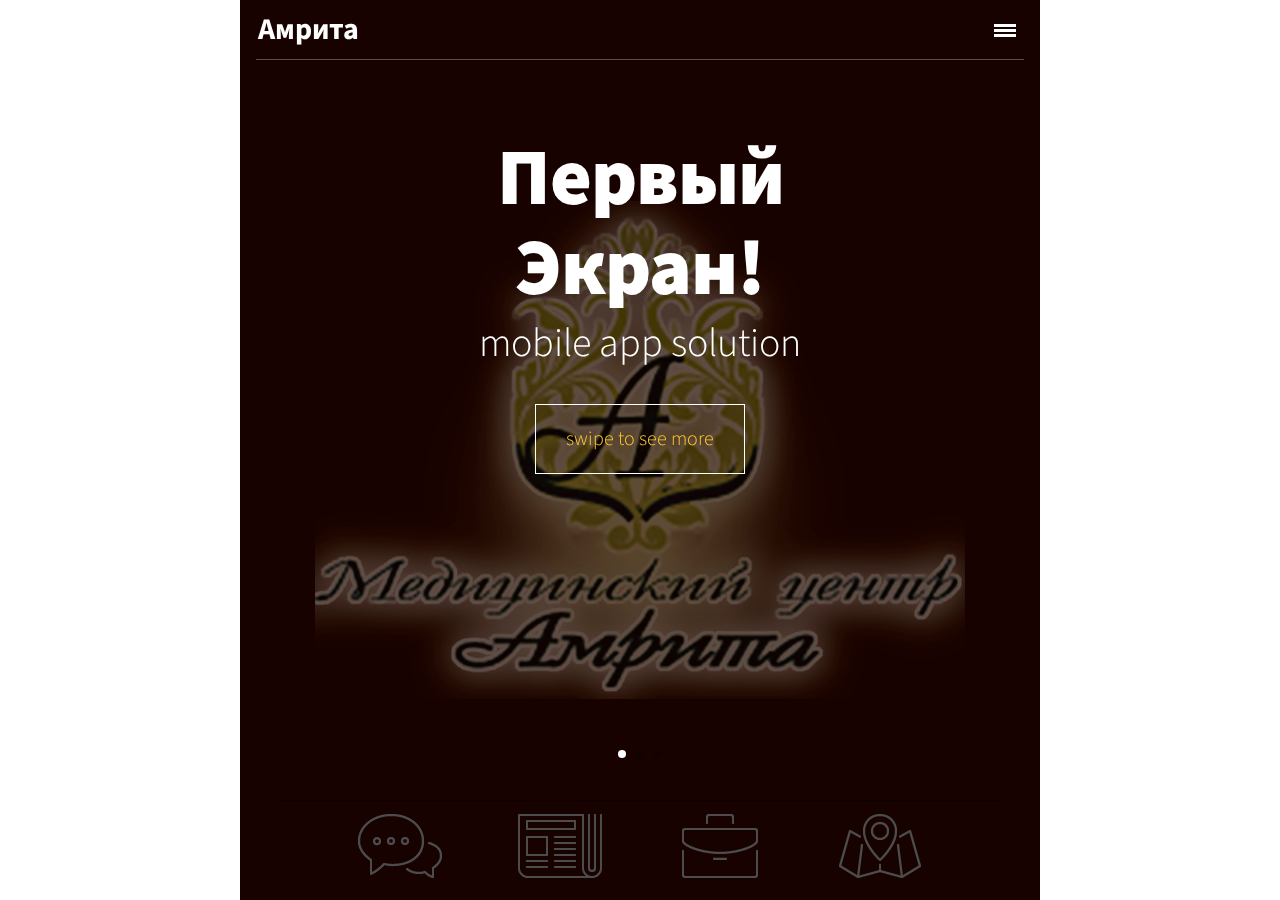
<file: index.html>
﻿<!DOCTYPE html>
<html>
<head>
<meta charset="utf-8">
<meta name="viewport" content="width=device-width, initial-scale=1, maximum-scale=1, minimum-scale=1, user-scalable=no, minimal-ui">
<meta name="apple-mobile-web-app-capable" content="yes">
<meta name="apple-mobile-web-app-status-bar-style" content="black">
<link rel="apple-touch-icon" href="images/apple-touch-icon.png" />
<link rel="apple-touch-startup-image" href="images/apple-touch-startup-image-320x460.png" />
<title>Медицинский центр "Амрита"</title>
<link rel="stylesheet" href="css/framework7.css">
<link rel="stylesheet" href="style.css">
<link type="text/css" rel="stylesheet" href="css/swipebox.css" />
<link href='http://fonts.googleapis.com/css?family=Source+Sans+Pro:400,300,700,900' rel='stylesheet' type='text/css'>
</head>
<body id="mobile_wrap">

    <div class="statusbar-overlay"></div>

    <div class="panel-overlay"></div>

    <div class="panel panel-left panel-cover">
              <nav class="list-nav">
                <ul>
                  <li class="home-icon"><a href="index.html" class="close-panel">Вернуться</a></li>
                  <li class="about-icon"><a href="about.html" class="close-panel">О нас</a></li>
                  <li class="blog-icon"><a href="sign.html" class="close-panel">Записаться</a></li>
                  <li class="news-icon"><a href="news.html" class="close-panel">Новости</a></li>
                  <li class="price-icon"><a href="videos.html" class="close-panel">Услуги и цены</a></li>
                  <li class="blog-icon"><a href="blog.html" class="close-panel">Отзывы</a></li>
                  <li class="map-icon"><a href="contact.html" class="close-panel">Контакты</a></li>
                </ul>
              </nav>  
    </div>

    <div class="panel panel-right panel-cover">
      <div class="user_login_info">
        <h2>Hi, username</h2>
        <p>Edit your account settings</p>
              <nav class="list-nav-small">
                <ul>
                  <li class="about-icon"><a href="about.html" class="close-panel">Profile</a></li>
                  <li class="tools-icon"><a href="features.html" class="close-panel">Settings</a></li>
                  <li class="lock-icon"><a href="features.html" class="close-panel">Account</a></li>
                  <li class="envelope-icon"><a href="features.html" class="close-panel">Messages</a></li>
                  <li class="heart-icon"><a href="features.html" class="close-panel">Favorites</a></li>
                  <li class="download-icon"><a href="features.html" class="close-panel">Downloads</a></li>
                  <li class="logout-icon"><a href="index.html" class="close-panel">Logout</a></li>
                </ul>
              </nav>
      </div>
    </div>

    <div class="views">

      <div class="view view-main">

        <div class="navbar">
          <div class="navbar-inner">
            <div class="left sliding"><div class="logo_title">Амрита</div></div>
            <div class="right menu_open_icon"><a href="#" data-panel="left" class="link icon-only open-panel"></a></div>
          </div>
        </div>

        <div class="pages navbar-through toolbar-through">

          <div data-page="index" class="page homepage">
            <div class="page-content">

                  <!-- Slider -->
                  <div class="swiper-container swiper-init" data-effect="coverflow" data-pagination=".swiper-pagination">
                    <div class="swiper-wrapper">
                    
                      <div class="swiper-slide">
                          <span>Первый <br /> Экран!</span>
                          <span class="subtitle">mobile app solution</span>
                          <a href="about.html" class="swiper_read_more">swipe to see more</a>                      </div>
                      <div class="swiper-slide">
                          <span>Второй <br />Экран!</span>
                          <span class="subtitle">multipurpose designs</span>
                          <a href="features.html" class="swiper_read_more">see all features</a>                      </div>
                      <div class="swiper-slide">
                          <span>Последний <br /> экранчик</span>
                          <span class="subtitle">мелкотекст</span>
                          <a href="#" class="swiper_read_more open-panel">start navigating</a>                      </div>
                    </div>
                    <div class="swiper-pagination"></div>
                  </div>
            </div>
          </div>
        </div>
        <!-- Bottom Toolbar-->
        <div class="toolbar">
              <div class="toolbar-inner">
              <ul class="toolbar_icons icons_4row">
              <li><a href="sign.html"><img src="images/icons/black/blog.png" alt="" title="" /></a></li>
              <li><a href="news.html"><img src="images/icons/black/newspaper.png" alt="" title="" /></a></li>
              <li><a href="price.html"><img src="images/icons/black/briefcase.png" alt="" title="" /></a></li>
              <li><a href="contact.html"><img src="images/icons/black/map.png" alt="" title="" /></a></li>

<!--
              <li><a href="#" data-popup=".popup-login" class="open-popup"><img src="images/icons/black/user.png" alt="" title="" /></a></li>
              <li><a href="features.html"><img src="images/icons/black/settings.png" alt="" title="" /></a></li>
              <li><a href="photos.html"><img src="images/icons/black/photos.png" alt="" title="" /></a></li>
              <li><a href="#" data-popup=".popup-social" class="open-popup"><img src="images/icons/black/heart.png" alt="" title="" /></a></li>
-->
              </ul>
              </div>  
        </div>
        

      </div>
    </div>
    
    <!-- About Popup -->
    <div class="popup popup-login">
    <div class="content-block">
      <h4>Login</h4>
            <div class="loginform">
            <form id="LoginForm" method="post">
            <label>Username:</label>
            <input type="text" name="Username" value="" class="form_input required" />
            <label>Password:</label>
            <input type="password" name="Password" value="" class="form_input required" />
            <input type="submit" name="submit" class="form_submit" id="submit" value="Login" />
            </form>
            </div>
      <div class="close_popup_button_gray"><a href="#" class="close-popup">Close</a></div>
    </div>
    </div>
    <!-- Services Popup -->
    <div class="popup popup-social">
    <div class="content-block">
      <h4>Social Share</h4>
      <p>Share icons solution that allows you share and increase your social popularity.</p>
      <ul class="social_share">
      <li><a href="#"><img src="images/icons/black/twitter.png" alt="" title="" /></a></li>
      <li><a href="#"><img src="images/icons/black/facebook.png" alt="" title="" /></a></li>
      <li><a href="#"><img src="images/icons/black/googleplus.png" alt="" title="" /></a></li>
      <li><a href="#"><img src="images/icons/black/dribbble.png" alt="" title="" /></a></li>
      <li><a href="#"><img src="images/icons/black/linkedin.png" alt="" title="" /></a></li>
      <li><a href="#"><img src="images/icons/black/pinterest.png" alt="" title="" /></a></li>
      </ul>
      <div class="close_popup_button"><a href="#" class="close-popup">Close</a></div>
    </div>
    </div>
    
<script type="text/javascript" src="js/jquery-1.10.1.min.js"></script>
<script src="js/jquery.validate.min.js" type="text/javascript"></script>
<script type="text/javascript" src="js/framework7.min.js"></script>
<script type="text/javascript" src="js/my-app.js"></script>
<script type="text/javascript" src="js/jquery.swipebox.js"></script>
<script type="text/javascript" src="js/jquery.fitvids.js"></script>
<script type="text/javascript" src="js/email.js"></script>
  </body>
</html>
</file>
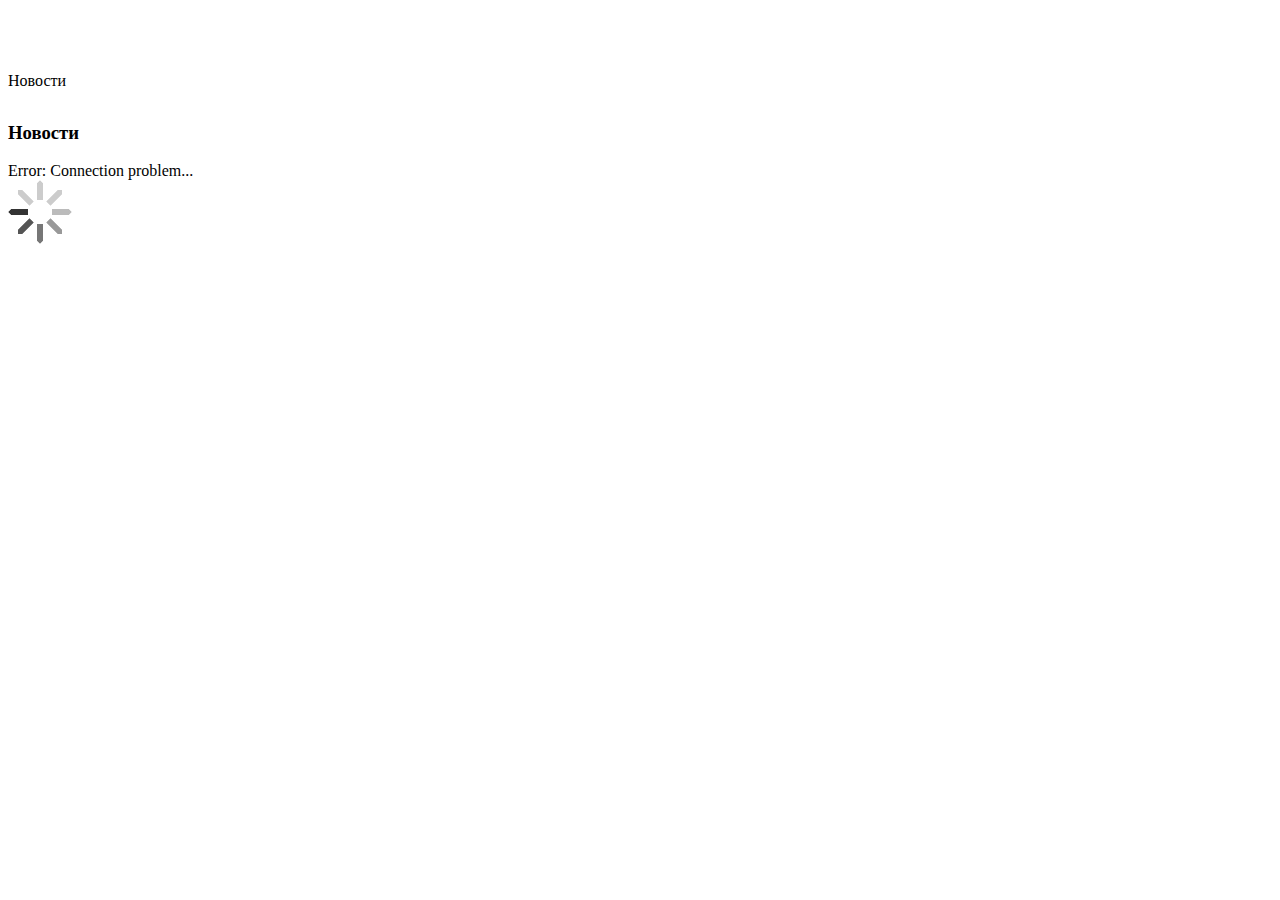
<file: news.html>
﻿<!--<!DOCTYPE html>
<html>
<head>
<meta charset="utf-8">
<meta name="viewport" content="width=device-width, initial-scale=1, maximum-scale=1, minimum-scale=1, user-scalable=no, minimal-ui">
<meta name="apple-mobile-web-app-capable" content="yes">
<meta name="apple-mobile-web-app-status-bar-style" content="black">
<link rel="apple-touch-icon" href="images/apple-touch-icon.png" />
<link rel="apple-touch-startup-image" href="images/apple-touch-startup-image-320x460.png" />
<title>Медицинский центр "Амрита"</title>
<link rel="stylesheet" href="css/framework7.css">
<link rel="stylesheet" href="style.css">
<link type="text/css" rel="stylesheet" href="css/swipebox.css" />
<link href='http://fonts.googleapis.com/css?family=Source+Sans+Pro:400,300,700,900' rel='stylesheet' type='text/css'>
</head>
<body id="mobile_wrap">
-->
<script type="text/javascript" src="js/jquery-1.10.1.min.js"></script>


<div class="pages">
  <div data-page="projects" class="page no-toolbar no-navbar">
    <div class="page-content">
    
     <div class="navbarpages">
       <div class="navbar_home_link"><a href="index.html"><img src="images/icons/white/home.png" alt="" title="" /></a></div>
       <div class="navbar_page_center">Новости</div>
       <div class="menu_open_icon_white"><a href="#" class="open-panel"><img src="images/menu_open.png" alt="" title="" /></a></div>
     </div>
     <div id="pages_maincontent">

	<h3>Новости</h3>
 <div id="js_all"> </div>
<div class="loading_spinner_all"><img src="images/loading.gif" width="64" height="64"></div>
<script type="text/javascript">		

//console.log("test1");
			function getQueryVariable(variable)
					{
						   var query = window.location.search.substring(1);
						   var vars = query.split("&");
						   for (var i=0;i<vars.length;i++) {
								   var pair = vars[i].split("=");
								   if(pair[0] == variable){return pair[1];}
						   }
						   return(false);
					}

			

				var mid = getQueryVariable("id");
				var page = getQueryVariable("page");
				
				var previouspage = window.sessionStorage.getItem("page");
				var currentPage = window.location.href;
				window.sessionStorage.setItem("page",currentPage); 
				$('.top_small').append('<a href="'+ previouspage +'" class="back_small" data-transition="pop"></a>');
				
					
				if(mid){
					
					$.ajax({
					type: "GET",
					url: "http://localhost/mha_server/news.php?id="+ mid +"",
					jsonp: "callback",
					dataType: "html",
					crossDomain: true,
					beforeSend: function() { $( ".loading_spinner_all" ).show(); },
					success: function(data) {
						
					$( ".loading_spinner_all" ).hide();
				
					$('#js_all').html(data);
																						
					},
					error: function(){
						$('#js_all').slideDown("slow").show(100).html('<div class="ce">Error: Connection problem...</div>').delay(10000).slideUp("slow").hide(100);
					}
					});
																				
				
				} else {
				
					if(page){
				
					$.ajax({
					type: "GET",
					url: "http://localhost/mha_server/news.php?page="+ page +"",
					jsonp: "callback",
					dataType: "html",
					crossDomain: true,
					beforeSend: function() { $( ".loading_spinner_all" ).show(); },
					success: function(data) {
						
					$( ".loading_spinner_all" ).hide();
				
					$('#js_all').html(data);
																						
					},
					error: function(){
						$('#js_all').slideDown("slow").show(100).html('<div class="ce">Error: Connection problem...</div>').delay(10000).slideUp("slow").hide(100);
					}
					});
					
					} else {
					
					$.ajax({
					type: "GET",
					url: "http://localhost/mha_server/news.php",
					jsonp: "callback",
					dataType: "html",
					crossDomain: true,
					beforeSend: function() { $( ".loading_spinner_all" ).show(); },
					success: function(data) {
						
					$( ".loading_spinner_all" ).hide();
				
					$('#js_all').html(data);
																						
					},
					error: function(){
						$('#js_all').slideDown("slow").show(100).html('<div class="ce">Error: Connection problem...</div>').delay(10000).slideUp("slow").hide(100);
					}
					});
						
					}
						
				}	

		</script>
      
      
    </div>
  </div>
</div>
</file>
<file: css/framework7.css>
/**
 * Framework7 1.0.0
 * Full Featured Mobile HTML Framework For Building iOS Apps
 * 
 * http://www.idangero.us/framework7
 * 
 * Copyright 2015, Vladimir Kharlampidi
 * The iDangero.us
 * http://www.idangero.us/
 * 
 * Licensed under MIT
 * 
 * Released on: February 6, 2015
 */
@media all and (width: 1024px) and (height: 691px) and (orientation: landscape) {
  html,
  body {
    height: 671px;
  }
}
@media all and (width: 1024px) and (height: 692px) and (orientation: landscape) {
  html,
  body {
    height: 672px;
  }
}
* {
  -webkit-tap-highlight-color: rgba(0, 0, 0, 0);
  -webkit-touch-callout: none;
}
a,
input,
textarea,
select {
  outline: 0;
}
/* === Grid === */
.row {
  display: -webkit-box;
  display: -ms-flexbox;
  display: -webkit-flex;
  display: flex;
  -webkit-box-pack: justify;
  -ms-flex-pack: justify;
  -webkit-justify-content: space-between;
  justify-content: space-between;
  -webkit-box-lines: multiple;
  -moz-box-lines: multiple;
  -webkit-flex-wrap: wrap;
  -ms-flex-wrap: wrap;
  flex-wrap: wrap;
  -webkit-box-align: start;
  -ms-flex-align: start;
  -webkit-align-items: flex-start;
  align-items: flex-start;
}
.row > [class*="col-"] {
  -webkit-box-sizing: border-box;
  -moz-box-sizing: border-box;
  box-sizing: border-box;
}
.row .col-100 {
  width: 100%;
  width: -webkit-calc((100% - 15px*0) / 1);
  width: calc((100% - 15px*0) / 1);
}
.row.no-gutter .col-100 {
  width: 100%;
}
.row .col-95 {
  width: 95%;
  width: -webkit-calc((100% - 15px*0.05263157894736836) / 1.0526315789473684);
  width: calc((100% - 15px*0.05263157894736836) / 1.0526315789473684);
}
.row.no-gutter .col-95 {
  width: 95%;
}
.row .col-90 {
  width: 90%;
  width: -webkit-calc((100% - 15px*0.11111111111111116) / 1.1111111111111112);
  width: calc((100% - 15px*0.11111111111111116) / 1.1111111111111112);
}
.row.no-gutter .col-90 {
  width: 90%;
}
.row .col-85 {
  width: 85%;
  width: -webkit-calc((100% - 15px*0.17647058823529416) / 1.1764705882352942);
  width: calc((100% - 15px*0.17647058823529416) / 1.1764705882352942);
}
.row.no-gutter .col-85 {
  width: 85%;
}
.row .col-80 {
  width: 80%;
  width: -webkit-calc((100% - 15px*0.25) / 1.25);
  width: calc((100% - 15px*0.25) / 1.25);
}
.row.no-gutter .col-80 {
  width: 80%;
}
.row .col-75 {
  width: 75%;
  width: -webkit-calc((100% - 15px*0.33333333333333326) / 1.3333333333333333);
  width: calc((100% - 15px*0.33333333333333326) / 1.3333333333333333);
}
.row.no-gutter .col-75 {
  width: 75%;
}
.row .col-66 {
  width: 66.66666666666666%;
  width: -webkit-calc((100% - 15px*0.5000000000000002) / 1.5000000000000002);
  width: calc((100% - 15px*0.5000000000000002) / 1.5000000000000002);
}
.row.no-gutter .col-66 {
  width: 66.66666666666666%;
}
.row .col-60 {
  width: 60%;
  width: -webkit-calc((100% - 15px*0.6666666666666667) / 1.6666666666666667);
  width: calc((100% - 15px*0.6666666666666667) / 1.6666666666666667);
}
.row.no-gutter .col-60 {
  width: 60%;
}
.row .col-50 {
  width: 50%;
  width: -webkit-calc((100% - 15px*1) / 2);
  width: calc((100% - 15px*1) / 2);
}
.row.no-gutter .col-50 {
  width: 50%;
}
.row .col-40 {
  width: 40%;
  width: -webkit-calc((100% - 15px*1.5) / 2.5);
  width: calc((100% - 15px*1.5) / 2.5);
}
.row.no-gutter .col-40 {
  width: 40%;
}
.row .col-33 {
  width: 33.333333333333336%;
  width: -webkit-calc((100% - 15px*2) / 3);
  width: calc((100% - 15px*2) / 3);
}
.row.no-gutter .col-33 {
  width: 33.333333333333336%;
}
.row .col-25 {
  width: 25%;
  width: -webkit-calc((100% - 15px*3) / 4);
  width: calc((100% - 15px*3) / 4);
}
.row.no-gutter .col-25 {
  width: 25%;
}
.row .col-20 {
  width: 20%;
  width: -webkit-calc((100% - 15px*4) / 5);
  width: calc((100% - 15px*4) / 5);
}
.row.no-gutter .col-20 {
  width: 20%;
}
.row .col-15 {
  width: 15%;
  width: -webkit-calc((100% - 15px*5.666666666666667) / 6.666666666666667);
  width: calc((100% - 15px*5.666666666666667) / 6.666666666666667);
}
.row.no-gutter .col-15 {
  width: 15%;
}
.row .col-10 {
  width: 10%;
  width: -webkit-calc((100% - 15px*9) / 10);
  width: calc((100% - 15px*9) / 10);
}
.row.no-gutter .col-10 {
  width: 10%;
}
.row .col-5 {
  width: 5%;
  width: -webkit-calc((100% - 15px*19) / 20);
  width: calc((100% - 15px*19) / 20);
}
.row.no-gutter .col-5 {
  width: 5%;
}
@media all and (min-width: 768px) {
  .row .tablet-100 {
    width: 100%;
    width: -webkit-calc((100% - 15px*0) / 1);
    width: calc((100% - 15px*0) / 1);
  }
  .row.no-gutter .tablet-100 {
    width: 100%;
  }
  .row .tablet-95 {
    width: 95%;
    width: -webkit-calc((100% - 15px*0.05263157894736836) / 1.0526315789473684);
    width: calc((100% - 15px*0.05263157894736836) / 1.0526315789473684);
  }
  .row.no-gutter .tablet-95 {
    width: 95%;
  }
  .row .tablet-90 {
    width: 90%;
    width: -webkit-calc((100% - 15px*0.11111111111111116) / 1.1111111111111112);
    width: calc((100% - 15px*0.11111111111111116) / 1.1111111111111112);
  }
  .row.no-gutter .tablet-90 {
    width: 90%;
  }
  .row .tablet-85 {
    width: 85%;
    width: -webkit-calc((100% - 15px*0.17647058823529416) / 1.1764705882352942);
    width: calc((100% - 15px*0.17647058823529416) / 1.1764705882352942);
  }
  .row.no-gutter .tablet-85 {
    width: 85%;
  }
  .row .tablet-80 {
    width: 80%;
    width: -webkit-calc((100% - 15px*0.25) / 1.25);
    width: calc((100% - 15px*0.25) / 1.25);
  }
  .row.no-gutter .tablet-80 {
    width: 80%;
  }
  .row .tablet-75 {
    width: 75%;
    width: -webkit-calc((100% - 15px*0.33333333333333326) / 1.3333333333333333);
    width: calc((100% - 15px*0.33333333333333326) / 1.3333333333333333);
  }
  .row.no-gutter .tablet-75 {
    width: 75%;
  }
  .row .tablet-66 {
    width: 66.66666666666666%;
    width: -webkit-calc((100% - 15px*0.5000000000000002) / 1.5000000000000002);
    width: calc((100% - 15px*0.5000000000000002) / 1.5000000000000002);
  }
  .row.no-gutter .tablet-66 {
    width: 66.66666666666666%;
  }
  .row .tablet-60 {
    width: 60%;
    width: -webkit-calc((100% - 15px*0.6666666666666667) / 1.6666666666666667);
    width: calc((100% - 15px*0.6666666666666667) / 1.6666666666666667);
  }
  .row.no-gutter .tablet-60 {
    width: 60%;
  }
  .row .tablet-50 {
    width: 50%;
    width: -webkit-calc((100% - 15px*1) / 2);
    width: calc((100% - 15px*1) / 2);
  }
  .row.no-gutter .tablet-50 {
    width: 50%;
  }
  .row .tablet-40 {
    width: 40%;
    width: -webkit-calc((100% - 15px*1.5) / 2.5);
    width: calc((100% - 15px*1.5) / 2.5);
  }
  .row.no-gutter .tablet-40 {
    width: 40%;
  }
  .row .tablet-33 {
    width: 33.333333333333336%;
    width: -webkit-calc((100% - 15px*2) / 3);
    width: calc((100% - 15px*2) / 3);
  }
  .row.no-gutter .tablet-33 {
    width: 33.333333333333336%;
  }
  .row .tablet-25 {
    width: 25%;
    width: -webkit-calc((100% - 15px*3) / 4);
    width: calc((100% - 15px*3) / 4);
  }
  .row.no-gutter .tablet-25 {
    width: 25%;
  }
  .row .tablet-20 {
    width: 20%;
    width: -webkit-calc((100% - 15px*4) / 5);
    width: calc((100% - 15px*4) / 5);
  }
  .row.no-gutter .tablet-20 {
    width: 20%;
  }
  .row .tablet-15 {
    width: 15%;
    width: -webkit-calc((100% - 15px*5.666666666666667) / 6.666666666666667);
    width: calc((100% - 15px*5.666666666666667) / 6.666666666666667);
  }
  .row.no-gutter .tablet-15 {
    width: 15%;
  }
  .row .tablet-10 {
    width: 10%;
    width: -webkit-calc((100% - 15px*9) / 10);
    width: calc((100% - 15px*9) / 10);
  }
  .row.no-gutter .tablet-10 {
    width: 10%;
  }
  .row .tablet-5 {
    width: 5%;
    width: -webkit-calc((100% - 15px*19) / 20);
    width: calc((100% - 15px*19) / 20);
  }
  .row.no-gutter .tablet-5 {
    width: 5%;
  }
}
/* === Views === */
.views,
.view {
  position: relative;
  width: 100%;
  height: 100%;
  z-index: 5000;
  margin:auto;
}
.views {
  overflow: auto;
  -webkit-overflow-scrolling: touch;
}
.view {
  overflow: hidden;
  -webkit-box-sizing: border-box;
  -moz-box-sizing: border-box;
  box-sizing: border-box;
}
/* === Pages === */
.pages {
  position: relative;
  width: 100%;
  height: 100%;
  overflow: hidden;
  background: #000;
}
.page {
  -webkit-box-sizing: border-box;
  -moz-box-sizing: border-box;
  box-sizing: border-box;
  position: absolute;
  left: 0;
  top: 0;
  width: 100%;
  height: 100%;
  overflow: hidden;
   background: #fff;
  -webkit-transform: translate3d(0, 0, 0);
  transform: translate3d(0, 0, 0);
  opacity: 1;
  -webkit-box-shadow: none;
  box-shadow: none;
}
.page.cached {
  display: none;
}
.page-on-left {
  opacity: 0.9;
  -webkit-box-shadow: 0 0 12px rgba(0, 0, 0, 0.5);
  box-shadow: 0 0 12px rgba(0, 0, 0, 0.5);
  -webkit-transform: translate3d(-20%, 0, 0);
  transform: translate3d(-20%, 0, 0);
}
.page-on-center {
  opacity: 1;
  -webkit-box-shadow: 0 0 12px rgba(0, 0, 0, 0.5);
  box-shadow: 0 0 12px rgba(0, 0, 0, 0.5);
  -webkit-transform: translate3d(0, 0, 0);
  transform: translate3d(0, 0, 0);
}
.page-on-right {
  -webkit-box-shadow: none;
  box-shadow: none;
  opacity: 1;
  -webkit-transform: translate3d(100%, 0, 0);
  transform: translate3d(100%, 0, 0);
}
.page-content {
  overflow: auto;
  -webkit-overflow-scrolling: touch;
  -webkit-box-sizing: border-box;
  -moz-box-sizing: border-box;
  box-sizing: border-box;
  height: 100%;
}
.page-transitioning {
  -webkit-transition-duration: 400ms;
  transition-duration: 400ms;
}
.page-from-right-to-center {
  -webkit-animation: pageFromRightToCenter 400ms forwards;
  animation: pageFromRightToCenter 400ms forwards;
}
.page-from-center-to-right {
  -webkit-animation: pageFromCenterToRight 400ms forwards;
  animation: pageFromCenterToRight 400ms forwards;
}
@-webkit-keyframes pageFromRightToCenter {
  from {
    -webkit-box-shadow: none;
    box-shadow: none;
    -webkit-transform: translate3d(100%, 0, 0);
  }
  to {
    -webkit-box-shadow: 0 0 12px rgba(0, 0, 0, 0.5);
    box-shadow: 0 0 12px rgba(0, 0, 0, 0.5);
    -webkit-transform: translate3d(0, 0, 0);
  }
}
@-webkit-keyframes pageFromCenterToRight {
  from {
    -webkit-box-shadow: 0 0 12px rgba(0, 0, 0, 0.5);
    box-shadow: 0 0 12px rgba(0, 0, 0, 0.5);
    -webkit-transform: translate3d(0, 0, 0);
  }
  to {
    -webkit-box-shadow: none;
    box-shadow: none;
    -webkit-transform: translate3d(100%, 0, 0);
  }
}
@keyframes pageFromRightToCenter {
  from {
    -webkit-box-shadow: none;
    box-shadow: none;
    transform: translate3d(100%, 0, 0);
  }
  to {
    -webkit-box-shadow: 0 0 12px rgba(0, 0, 0, 0.5);
    box-shadow: 0 0 12px rgba(0, 0, 0, 0.5);
    transform: translate3d(0, 0, 0);
  }
}
@keyframes pageFromCenterToRight {
  from {
    -webkit-box-shadow: 0 0 12px rgba(0, 0, 0, 0.5);
    box-shadow: 0 0 12px rgba(0, 0, 0, 0.5);
    transform: translate3d(0, 0, 0);
  }
  to {
    -webkit-box-shadow: none;
    box-shadow: none;
    transform: translate3d(100%, 0, 0);
  }
}
.page-from-center-to-left {
  -webkit-animation: pageFromCenterToLeft 400ms forwards;
  animation: pageFromCenterToLeft 400ms forwards;
}
.page-from-left-to-center {
  -webkit-animation: pageFromLeftToCenter 400ms forwards;
  animation: pageFromLeftToCenter 400ms forwards;
}
@-webkit-keyframes pageFromCenterToLeft {
  from {
    opacity: 1;
    -webkit-transform: translate3d(0, 0, 0);
  }
  to {
    opacity: 0.9;
    -webkit-transform: translate3d(-20%, 0, 0);
  }
}
@-webkit-keyframes pageFromLeftToCenter {
  from {
    opacity: 0.9;
    -webkit-transform: translate3d(-20%, 0, 0);
  }
  to {
    opacity: 1;
    -webkit-transform: translate3d(0, 0, 0);
  }
}
@keyframes pageFromCenterToLeft {
  from {
    opacity: 1;
    transform: translate3d(0, 0, 0);
  }
  to {
    opacity: 0.9;
    transform: translate3d(-20%, 0, 0);
  }
}
@keyframes pageFromLeftToCenter {
  from {
    opacity: 0.9;
    transform: translate3d(-20%, 0, 0);
  }
  to {
    opacity: 1;
    transform: translate3d(0, 0, 0);
  }
}
html.android .page {
  box-shadow: none !important;
}
html.android .page-from-right-to-center {
  -webkit-animation: pageFromRightToCenterDegrade 400ms forwards;
  animation: pageFromRightToCenterDegrade 400ms forwards;
}
html.android .page-from-center-to-right {
  -webkit-animation: pageFromCenterToRightDegrade 400ms forwards;
  animation: pageFromCenterToRightDegrade 400ms forwards;
}
@-webkit-keyframes pageFromRightToCenterDegrade {
  from {
    -webkit-transform: translate3d(100%, 0, 0);
  }
  to {
    -webkit-transform: translate3d(0, 0, 0);
  }
}
@-webkit-keyframes pageFromCenterToRightDegrade {
  from {
    -webkit-transform: translate3d(0, 0, 0);
  }
  to {
    -webkit-transform: translate3d(100%, 0, 0);
  }
}
@keyframes pageFromRightToCenterDegrade {
  from {
    transform: translate3d(100%, 0, 0);
  }
  to {
    transform: translate3d(0, 0, 0);
  }
}
@keyframes pageFromCenterToRightDegrade {
  from {
    transform: translate3d(0, 0, 0);
  }
  to {
    transform: translate3d(100%, 0, 0);
  }
}
/* === Toolbars === */
.navbar-inner,
.toolbar-inner {
  position: absolute;
  left: 0;
  top: 0;
  width: 100%;
  height: 100%;
  padding: 0 8px;
  -webkit-box-sizing: border-box;
  -moz-box-sizing: border-box;
  box-sizing: border-box;
  display: -webkit-box;
  display: -ms-flexbox;
  display: -webkit-flex;
  display: flex;
  -webkit-box-pack: justify;
  -ms-flex-pack: justify;
  -webkit-justify-content: space-between;
  justify-content: space-between;
  -webkit-box-align: center;
  -ms-flex-align: center;
  -webkit-align-items: center;
  align-items: center;
}
.navbar-inner.cached {
  display: none;
}
.navbar,
.toolbar {
  width: 100%;
  -webkit-box-sizing: border-box;
  -moz-box-sizing: border-box;
  box-sizing: border-box;
  font-size: 17px;
  position: relative;
  margin: 0;
  z-index: 500;
  -webkit-backface-visibility: hidden;
  backface-visibility: hidden;
}
.navbar b,
.toolbar b {
  font-weight: 500;
}
.navbar a.link,
.toolbar a.link {
  line-height: 54px;
  height: 54px;
  text-decoration: none;
  position: relative;
  display: -webkit-box;
  display: -ms-flexbox;
  display: -webkit-flex;
  display: flex;
  -webkit-box-pack: start;
  -ms-flex-pack: start;
  -webkit-justify-content: flex-start;
  justify-content: flex-start;
  -webkit-box-align: center;
  -ms-flex-align: center;
  -webkit-align-items: center;
  align-items: center;
  -webkit-transition-duration: 300ms;
  transition-duration: 300ms;
}
html:not(.watch-active-state) .navbar a.link:active,
html:not(.watch-active-state) .toolbar a.link:active,
.navbar a.link.active-state,
.toolbar a.link.active-state {
  opacity: 0.3;
  -webkit-transition-duration: 0ms;
  transition-duration: 0ms;
}
.navbar a.link i + span,
.toolbar a.link i + span,
.navbar a.link i + i,
.toolbar a.link i + i,
.navbar a.link span + i,
.toolbar a.link span + i,
.navbar a.link span + span,
.toolbar a.link span + span {
  margin-left: 7px;
}
.navbar a.icon-only,
.toolbar a.icon-only {
  min-width: 54px;
  display: -webkit-box;
  display: -ms-flexbox;
  display: -webkit-flex;
  display: flex;
  -webkit-box-pack: center;
  -ms-flex-pack: center;
  -webkit-justify-content: center;
  justify-content: center;
  -webkit-box-align: center;
  -ms-flex-align: center;
  -webkit-align-items: center;
  align-items: center;
  margin: 0;
}
.navbar i.icon,
.toolbar i.icon {
  display: block;
}
.navbar {
  left: 0;
  top: 0;
}

html.ios-gt-6.pixel-ratio-2 .navbar:after {
  -webkit-transform: scaleY(0.5);
  transform: scaleY(0.5);
}
html.ios-gt-6.pixel-ratio-3 .navbar:after {
  -webkit-transform: scaleY(0.33);
  transform: scaleY(0.33);
}
.navbar.no-border:after {
  display: none;
}
.navbar .center {
  font-size: 17px;
  font-weight: 500;
  text-align: center;
  margin: 0;
  position: relative;
  overflow: hidden;
  text-overflow: ellipsis;
  white-space: nowrap;
  line-height: 44px;
  -webkit-flex-shrink: 10;
  -ms-flex: 0 10 auto;
  flex-shrink: 10;
  display: -webkit-box;
  display: -ms-flexbox;
  display: -webkit-flex;
  display: flex;
  -webkit-box-align: center;
  -ms-flex-align: center;
  -webkit-align-items: center;
  align-items: center;
}
.navbar .left,
.navbar .right {
  -webkit-flex-shrink: 0;
  -ms-flex: 0 0 auto;
  flex-shrink: 0;
  display: -webkit-box;
  display: -ms-flexbox;
  display: -webkit-flex;
  display: flex;
  -webkit-box-pack: start;
  -ms-flex-pack: start;
  -webkit-justify-content: flex-start;
  justify-content: flex-start;
  -webkit-box-align: center;
  -ms-flex-align: center;
  -webkit-align-items: center;
  align-items: center;
  -webkit-transform: translate3d(0, 0, 0);
  transform: translate3d(0, 0, 0);
}
.navbar .left a + a,
.navbar .right a + a {
  margin-left: 15px;
}
.navbar .left {
  margin-right: 0px;
}
.navbar .right {
  margin-left: 10px;
}
.navbar .right:first-child {
  position: absolute;
  right: 8px;
  height: 100%;
}
.subnavbar {
  height: 44px;
  width: 100%;
  position: absolute;
  left: 0;
  top: 100%;
  margin-top: -1px;
  background: #f7f7f8;
  z-index: 20;
  -webkit-box-sizing: border-box;
  -moz-box-sizing: border-box;
  box-sizing: border-box;
  padding: 0 8px;
  display: -webkit-box;
  display: -ms-flexbox;
  display: -webkit-flex;
  display: flex;
  -webkit-box-pack: justify;
  -ms-flex-pack: justify;
  -webkit-justify-content: space-between;
  justify-content: space-between;
  -webkit-box-align: center;
  -ms-flex-align: center;
  -webkit-align-items: center;
  align-items: center;
}
.subnavbar:after {
  content: '';
  position: absolute;
  left: 0;
  bottom: 0;
  right: auto;
  top: auto;
  height: 1px;
  width: 100%;
  background-color: #c4c4c4;
  display: block;
  z-index: 15;
  -webkit-transform-origin: 50% 100%;
  transform-origin: 50% 100%;
}
html.ios-gt-6.pixel-ratio-2 .subnavbar:after {
  -webkit-transform: scaleY(0.5);
  transform: scaleY(0.5);
}
html.ios-gt-6.pixel-ratio-3 .subnavbar:after {
  -webkit-transform: scaleY(0.33);
  transform: scaleY(0.33);
}
.subnavbar.no-border:after {
  display: none;
}
.navbar-on-left .subnavbar,
.navbar-on-right .subnavbar {
  pointer-events: none;
}
.navbar .subnavbar,
.page .subnavbar {
  position: absolute;
}
.page .subnavbar {
  top: 0;
  margin-top: 0;
}
.subnavbar > .buttons-row {
  width: 100%;
}
.subnavbar .searchbar,
.subnavbar.searchbar {
  position: absolute;
}
.subnavbar.searchbar,
.subnavbar .searchbar {
  position: absolute;
}
.subnavbar .searchbar {
  left: 0;
  top: 0;
}
.toolbar {
  left: 0;
  bottom: 0;
/*  background: #f7f7f8;*/
}
.toolbar:before {
  content: '';
  position: absolute;
  left: 5%;
  top: 0;
  bottom: auto;
  right: auto;
  height: 1px;
  width: 90%;
  background-color: #000;
  display: block;
  z-index: 15;
  -webkit-transform-origin: 50% 0%;
  transform-origin: 50% 0%;
  opacity:0.3;
}
html.ios-gt-6.pixel-ratio-2 .toolbar:before {
  -webkit-transform: scaleY(0.5);
  transform: scaleY(0.5);
}
html.ios-gt-6.pixel-ratio-3 .toolbar:before {
  -webkit-transform: scaleY(0.33);
  transform: scaleY(0.33);
}
.toolbar.no-border:before {
  display: none;
}
.toolbar a {
  -webkit-flex-shrink: 1;
  -ms-flex: 0 1 auto;
  flex-shrink: 1;
  position: relative;
  white-space: nowrap;
  text-overflow: ellipsis;
  overflow: hidden;
}
.tabbar {
  color: #929292;
  z-index: 5001;
}
.tabbar a {
  color: #929292;
}
.tabbar a.active {
  color: #007aff;
}
.tabbar a.link {
  line-height: 1.4;
}
.tabbar a.tab-link,
.tabbar a.link {
  height: 100%;
  width: 100%;
  -webkit-box-sizing: border-box;
  -moz-box-sizing: border-box;
  box-sizing: border-box;
  display: -webkit-box;
  display: -ms-flexbox;
  display: -webkit-flex;
  display: flex;
  -webkit-box-pack: center;
  -ms-flex-pack: center;
  -webkit-justify-content: center;
  justify-content: center;
  -webkit-box-align: center;
  -ms-flex-align: center;
  -webkit-align-items: center;
  align-items: center;
  overflow: visible;
  -webkit-box-flex: 1;
  -ms-flex: 1;
  -webkit-box-orient: vertical;
  -moz-box-orient: vertical;
  -ms-flex-direction: column;
  -webkit-flex-direction: column;
  flex-direction: column;
}
.tabbar i.icon {
  height: 30px;
}
.tabbar-labels {
  height: 50px;
}
.tabbar-labels a.tab-link,
.tabbar-labels a.link {
  padding-top: 4px;
  padding-bottom: 4px;
  height: 100%;
  -webkit-box-pack: justify;
  -ms-flex-pack: justify;
  -webkit-justify-content: space-between;
  justify-content: space-between;
}
.tabbar-labels a.tab-link i + span,
.tabbar-labels a.link i + span {
  margin: 0;
}
.tabbar-labels span.tabbar-label {
  line-height: 1;
  display: block;
  margin: 0;
  letter-spacing: 0.01em;
  font-size: 10px;
  position: relative;
  text-overflow: ellipsis;
  white-space: nowrap;
}
@media all and (min-width: 768px) {
  .tabbar .toolbar-inner {
    -webkit-box-pack: center;
    -ms-flex-pack: center;
    -webkit-justify-content: center;
    justify-content: center;
  }
  .tabbar a.tab-link,
  .tabbar a.link {
    width: auto;
    min-width: 105px;
  }
  .tabbar-labels {
    height: 56px;
  }
  .tabbar-labels span.tabbar-label {
    font-size: 14px;
  }
}
.navbar-from-right-to-center .left,
.navbar-from-right-to-center .right,
.navbar-from-right-to-center .center,
.navbar-from-right-to-center .subnavbar,
.navbar-from-right-to-center .fading {
  -webkit-animation: navbarElementFadeIn 400ms forwards;
  animation: navbarElementFadeIn 400ms forwards;
}
.navbar-from-right-to-center .sliding {
  opacity: 1;
}
.navbar-from-center-to-right .left,
.navbar-from-center-to-right .right,
.navbar-from-center-to-right .center,
.navbar-from-center-to-right .subnavbar,
.navbar-from-center-to-right .fading {
  -webkit-animation: navbarElementFadeOut 400ms forwards;
  animation: navbarElementFadeOut 400ms forwards;
}
.navbar-from-center-to-right .sliding {
  opacity: 0;
}
.navbar-from-center-to-right .subnavbar.sliding {
  opacity: 1;
}
@-webkit-keyframes navbarElementFadeIn {
  from {
    opacity: 0;
  }
  to {
    opacity: 1;
  }
}
@keyframes navbarElementFadeIn {
  from {
    opacity: 0;
  }
  to {
    opacity: 1;
  }
}
.navbar-from-center-to-left .left,
.navbar-from-center-to-left .right,
.navbar-from-center-to-left .center,
.navbar-from-center-to-left .subnavbar,
.navbar-from-center-to-left .fading {
  -webkit-animation: navbarElementFadeOut 400ms forwards;
  animation: navbarElementFadeOut 400ms forwards;
}
.navbar-from-center-to-left .sliding {
  opacity: 0;
}
.navbar-from-center-to-left .subnavbar.sliding {
  opacity: 1;
}
.navbar-from-left-to-center .left,
.navbar-from-left-to-center .right,
.navbar-from-left-to-center .center,
.navbar-from-left-to-center .subnavbar,
.navbar-from-left-to-center .fading {
  -webkit-animation: navbarElementFadeIn 400ms forwards;
  animation: navbarElementFadeIn 400ms forwards;
}
.navbar-from-left-to-center .sliding {
  opacity: 1;
}
.navbar-on-left .left,
.navbar-on-left .right,
.navbar-on-left .center,
.navbar-on-left .subnavbar,
.navbar-on-left .fading {
  opacity: 0;
}
.navbar-on-left .sliding {
  opacity: 0;
}
.navbar-on-left .subnavbar.sliding {
  -webkit-transform: translate3d(-100%, 0, 0);
  transform: translate3d(-100%, 0, 0);
}
.navbar-on-right .left,
.navbar-on-right .right,
.navbar-on-right .center,
.navbar-on-right .subnavbar,
.navbar-on-right .fading {
  opacity: 0;
}
.navbar-on-right .sliding {
  opacity: 0;
}
.navbar-on-right .subnavbar.sliding {
  -webkit-transform: translate3d(100%, 0, 0);
  transform: translate3d(100%, 0, 0);
}
@-webkit-keyframes navbarElementFadeOut {
  from {
    opacity: 1;
  }
  to {
    opacity: 0;
  }
}
@keyframes navbarElementFadeOut {
  from {
    opacity: 1;
  }
  to {
    opacity: 0;
  }
}
.navbar-from-right-to-center .left.sliding .back.link .icon,
.navbar-from-center-to-right .left.sliding .back.link .icon,
.navbar-from-center-to-left .left.sliding .back.link .icon,
.navbar-from-left-to-center .left.sliding .back.link .icon {
  -webkit-transition-duration: 400ms;
  transition-duration: 400ms;
}
.navbar-from-right-to-center .sliding,
.navbar-from-center-to-right .sliding,
.navbar-from-center-to-left .sliding,
.navbar-from-left-to-center .sliding {
  -webkit-transition-duration: 400ms;
  transition-duration: 400ms;
  -webkit-animation: none;
  animation: none;
}
/* === Relation between toolbar/navbar types and pages === */
.page > .navbar,
.view > .navbar,
.views > .navbar,
.page > .toolbar,
.view > .toolbar,
.views > .toolbar {
  position: absolute;
}
.subnavbar ~ .page-content {
  padding-top: 44px;
}
.navbar-through .page-content,
.navbar-fixed .page-content {
  padding-top: 44px;
}
.navbar-through .with-subnavbar .page-content,
.navbar-fixed .with-subnavbar .page-content,
.navbar-through .page-content.with-subnavbar,
.navbar-fixed .page-content.with-subnavbar,
.navbar-through .subnavbar ~ .page-content,
.navbar-fixed .subnavbar ~ .page-content {
  padding-top: 88px;
}
.navbar-through .page .subnavbar,
.navbar-fixed .page .subnavbar {
  top: 44px;
}
.toolbar-through .page-content,
.toolbar-fixed .page-content,
.tabbar-through .page-content,
.tabbar-fixed .page-content {
  padding-bottom: 44px;
}
.tabbar-labels-fixed .page-content,
.tabbar-labels-through .page-content {
  padding-bottom: 50px;
}
@media all and (min-width: 768px) {
  .tabbar-labels-fixed .page-content,
  .tabbar-labels-through .page-content {
    padding-bottom: 56px;
  }
}
.navbar.navbar-hiding {
  -webkit-transition-duration: 400ms;
  transition-duration: 400ms;
  -webkit-transform: translate3d(0, 0, 0);
  transform: translate3d(0, 0, 0);
}
.navbar.navbar-hiding ~ .page-content .list-group-title,
.navbar.navbar-hiding ~ .pages .list-group-title,
.navbar.navbar-hiding ~ .page .list-group-title {
  -webkit-transition-duration: 400ms;
  transition-duration: 400ms;
}
.navbar.navbar-hiding ~ .page-content .subnavbar,
.navbar.navbar-hiding ~ .pages .subnavbar,
.navbar.navbar-hiding ~ .page .subnavbar {
  -webkit-transition-duration: 400ms;
  transition-duration: 400ms;
}
.navbar.navbar-hidden {
  -webkit-transition-duration: 400ms;
  transition-duration: 400ms;
  -webkit-transform: translate3d(0, -100%, 0);
  transform: translate3d(0, -100%, 0);
}
.navbar.navbar-hidden ~ .page-content .list-group-title,
.navbar.navbar-hidden ~ .pages .list-group-title,
.navbar.navbar-hidden ~ .page .list-group-title {
  -webkit-transition-duration: 400ms;
  transition-duration: 400ms;
  top: -44px;
}
.navbar.navbar-hidden ~ .page-content .subnavbar,
.navbar.navbar-hidden ~ .pages .subnavbar,
.navbar.navbar-hidden ~ .page .subnavbar {
  -webkit-transform: translate3d(0, -100%, 0);
  transform: translate3d(0, -100%, 0);
  -webkit-transition-duration: 400ms;
  transition-duration: 400ms;
}
.page.no-navbar .page-content {
  padding-top: 0;
}
.page.no-navbar.with-subnavbar .page-content,
.with-subnavbar .page.no-navbar .page-content,
.page.no-navbar .page-content.with-subnavbar {
  padding-top: 44px;
}
.toolbar.toolbar-hiding,
.tabbar.toolbar-hiding,
.toolbar.tabbar-hiding,
.tabbar.tabbar-hiding {
  -webkit-transition-duration: 400ms;
  transition-duration: 400ms;
  -webkit-transform: translate3d(0, 0, 0);
  transform: translate3d(0, 0, 0);
}
.toolbar.toolbar-hidden,
.tabbar.toolbar-hidden,
.toolbar.tabbar-hidden,
.tabbar.tabbar-hidden {
  -webkit-transition-duration: 400ms;
  transition-duration: 400ms;
  -webkit-transform: translate3d(0, 100%, 0);
  transform: translate3d(0, 100%, 0);
}
.page.no-toolbar .page-content,
.page.no-tabbar .page-content {
  padding-bottom: 0;
}
/* === Search Bar === */
.searchbar {
  height: 44px;
  width: 100%;
  background: #c9c9ce;
  -webkit-box-sizing: border-box;
  -moz-box-sizing: border-box;
  box-sizing: border-box;
  padding: 0 8px;
  overflow: hidden;
  position: relative;
  display: -webkit-box;
  display: -ms-flexbox;
  display: -webkit-flex;
  display: flex;
  -webkit-box-align: center;
  -ms-flex-align: center;
  -webkit-align-items: center;
  align-items: center;
}
.searchbar:after {
  content: '';
  position: absolute;
  left: 0;
  bottom: 0;
  right: auto;
  top: auto;
  height: 1px;
  width: 100%;
  background-color: #b4b4b4;
  display: block;
  z-index: 15;
  -webkit-transform-origin: 50% 100%;
  transform-origin: 50% 100%;
}
html.ios-gt-6.pixel-ratio-2 .searchbar:after {
  -webkit-transform: scaleY(0.5);
  transform: scaleY(0.5);
}
html.ios-gt-6.pixel-ratio-3 .searchbar:after {
  -webkit-transform: scaleY(0.33);
  transform: scaleY(0.33);
}
.searchbar .searchbar-input {
  width: 100%;
  height: 28px;
  position: relative;
  -webkit-flex-shrink: 1;
  -ms-flex: 0 1 auto;
  flex-shrink: 1;
}
.searchbar input[type="search"] {
  -webkit-box-sizing: border-box;
  -moz-box-sizing: border-box;
  box-sizing: border-box;
  width: 100%;
  height: 100%;
  display: block;
  border: none;
  -webkit-appearance: none;
  -moz-appearance: none;
  -ms-appearance: none;
  appearance: none;
  border-radius: 5px;
  font-family: inherit;
  color: #000;
  font-size: 14px;
  font-weight: normal;
  padding: 0 28px;
  background: #ffffff url("data:image/svg+xml;charset=utf-8,<svg xmlns='http://www.w3.org/2000/svg' viewBox='0 0 13 13' enable-background='new 0 0 13 13'><g><path fill='%23939398' d='M5,1c2.2,0,4,1.8,4,4S7.2,9,5,9S1,7.2,1,5S2.8,1,5,1 M5,0C2.2,0,0,2.2,0,5s2.2,5,5,5s5-2.2,5-5S7.8,0,5,0 L5,0z'/></g><line stroke='%23939398' stroke-miterlimit='10' x1='12.6' y1='12.6' x2='8.2' y2='8.2'/></svg>") no-repeat 8px center;
  -webkit-background-size: 13px 13px;
  background-size: 13px 13px;
}
.searchbar input[type="search"]::-webkit-input-placeholder {
  color: #939398;
  opacity: 1;
}
.searchbar input[type="search"]::-webkit-search-cancel-button {
  -webkit-appearance: none;
}
.searchbar .searchbar-clear {
  position: absolute;
  width: 28px;
  height: 28px;
  right: 0;
  top: 0;
  opacity: 0;
  pointer-events: none;
  background: url("data:image/svg+xml;charset=utf-8,<svg xmlns='http://www.w3.org/2000/svg' viewBox='0 0 28 28'><circle cx='14' cy='14' r='14' fill='%238e8e93'/><line stroke='%23ffffff' stroke-width='2' stroke-miterlimit='10' x1='8' y1='8' x2='20' y2='20'/><line fill='none' stroke='%23ffffff' stroke-width='2' stroke-miterlimit='10' x1='20' y1='8' x2='8' y2='20'/></svg>") no-repeat center;
  -webkit-background-size: 14px 14px;
  background-size: 14px 14px;
  -webkit-transition-duration: 300ms;
  transition-duration: 300ms;
  cursor: pointer;
}
.searchbar .searchbar-cancel {
  -webkit-transition-duration: 300ms;
  transition-duration: 300ms;
  -webkit-transform: translate3d(0, 0, 0);
  transform: translate3d(0, 0, 0);
  font-size: 17px;
  cursor: pointer;
  opacity: 0;
  -webkit-flex-shrink: 0;
  -ms-flex: 0 0 auto;
  flex-shrink: 0;
  margin-left: 0;
  pointer-events: none;
  display: none;
}
.searchbar.searchbar-active .searchbar-cancel {
  margin-left: 8px;
  opacity: 1;
  pointer-events: auto;
}
html:not(.watch-active-state) .searchbar.searchbar-active .searchbar-cancel:active,
.searchbar.searchbar-active .searchbar-cancel.active-state {
  opacity: 0.3;
  -webkit-transition-duration: 0ms;
  transition-duration: 0ms;
}
.searchbar.searchbar-not-empty .searchbar-clear {
  pointer-events: auto;
  opacity: 1;
}
.searchbar-overlay {
  position: absolute;
  left: 0;
  top: 0;
  width: 100%;
  height: 100%;
  z-index: 100;
  opacity: 0;
  pointer-events: none;
  background: rgba(0, 0, 0, 0.4);
  -webkit-transition-duration: 300ms;
  transition-duration: 300ms;
  -webkit-transform: translate3d(0, 0, 0);
  transform: translate3d(0, 0, 0);
}
.searchbar-overlay.searchbar-overlay-active {
  opacity: 1;
  pointer-events: auto;
}
.searchbar-not-found {
  display: none;
}
.hidden-by-searchbar,
.list-block .hidden-by-searchbar,
.list-block li.hidden-by-searchbar {
  display: none;
}
.page > .searchbar {
  position: absolute;
  width: 100%;
  left: 0;
  top: 0;
  z-index: 200;
}
.page > .searchbar ~ .page-content {
  padding-top: 44px;
}
.navbar-fixed .page > .searchbar,
.navbar-through .page > .searchbar,
.navbar-fixed > .searchbar,
.navbar-through > .searchbar {
  top: 44px;
}
.navbar-fixed .page > .searchbar ~ .page-content,
.navbar-through .page > .searchbar ~ .page-content,
.navbar-fixed > .searchbar ~ .page-content,
.navbar-through > .searchbar ~ .page-content {
  padding-top: 88px;
}
/* === Message Bar === */
.messagebar {
  -webkit-transform: translate3d(0, 0, 0);
  transform: translate3d(0, 0, 0);
  -webkit-transition-duration: 0ms;
  transition-duration: 0ms;
}
.messagebar textarea {
  -webkit-appearance: none;
  -moz-appearance: none;
  -ms-appearance: none;
  appearance: none;
  -webkit-box-sizing: border-box;
  -moz-box-sizing: border-box;
  box-sizing: border-box;
  border: 1px solid #c8c8cd;
  background: #fff;
  border-radius: 5px;
  box-shadow: none;
  display: block;
  padding: 3px 8px 3px;
  margin: 0;
  width: 100%;
  height: 28px;
  color: #000;
  font-size: 17px;
  line-height: 20px;
  font-family: inherit;
  resize: none;
  -webkit-flex-shrink: 1;
  -ms-flex: 0 1 auto;
  flex-shrink: 1;
}
.messagebar .link {
  -ms-flex-item-align: flex-end;
  -webkit-align-self: flex-end;
  align-self: flex-end;
}
.messagebar .link.icon-only:first-child {
  margin-left: -6px;
}
.messagebar .link:not(.icon-only) + textarea {
  margin-left: 8px;
}
.messagebar textarea + .link {
  margin-left: 8px;
}
.messagebar .link {
  -webkit-flex-shrink: 0;
  -ms-flex: 0 0 auto;
  flex-shrink: 0;
}
.messagebar ~ .page-content {
  padding-bottom: 44px;
}
.page.no-toolbar .messagebar ~ .page-content {
  padding-bottom: 44px;
}
.hidden-toolbar .messagebar {
  -webkit-transform: translate3d(0, 0, 0);
  transform: translate3d(0, 0, 0);
  -webkit-transition-duration: 0ms;
  transition-duration: 0ms;
}
/* === Icons === */
i.icon {
  display: inline-block;
  vertical-align: middle;
  background-size: 100% auto;
  background-position: center;
  background-repeat: no-repeat;
  font-style: normal;
  position: relative;
}
i.icon.icon-back {
  width: 12px;
  height: 20px;
  background-image: url("data:image/svg+xml;charset=utf-8,<svg xmlns='http://www.w3.org/2000/svg' viewBox='0 0 12 20'><path d='M10,0l2,2l-8,8l8,8l-2,2L0,10L10,0z' fill='%23007aff'/></svg>");
}
i.icon.icon-forward {
  width: 12px;
  height: 20px;
  background-image: url("data:image/svg+xml;charset=utf-8,<svg xmlns='http://www.w3.org/2000/svg' viewBox='0 0 12 20'><path d='M2,20l-2-2l8-8L0,2l2-2l10,10L2,20z' fill='%23007aff'/></svg>");
}
i.icon.icon-bars {
  width: 21px;
  height: 13px;
  background-image: url("data:image/svg+xml;charset=utf-8,<svg xmlns='http://www.w3.org/2000/svg' viewBox='0 0 42 26'><path fill='%23007aff' d='M0,0h4v4H0V0z M8,1h34v2H8V1z M0,11h4v4H0V11z M8,12h34v2H8V12z M0,22h4v4H0V22z M8,23h34v2H8V23z'/></svg>");
}
@media all and (-webkit-max-device-pixel-ratio: 1), (max-resolution: 120dppx) {
  i.icon.icon-bars {
    height: 14px;
    background-image: url("data:image/svg+xml;charset=utf-8,<svg xmlns='http://www.w3.org/2000/svg' viewBox='0 0 21 14'><path fill='%23007aff' d='M0,0h2v2H0V0z M4,0h17v1H4V0z M0,6h2v2H0V6z M4,6h17v1H4V6z M0,12h2v2H0V12z M4,12h17v1H4V12z'/></svg>");
  }
}
i.icon.icon-camera {
  width: 25px;
  height: 20px;
  background-image: url("data:image/svg+xml;charset=utf-8,<svg xmlns='http://www.w3.org/2000/svg' x='0px' y='0px' viewBox='0 0 25 20'><path fill='%238C8D92' d='M13.3,5.5c-2.7,0-5,2.2-5,5s2.2,5,5,5c2.7,0,5-2.2,5-5S16,5.5,13.3,5.5z'/><path fill='%238C8D92' d='M22.8,1.8h-3.3c-0.2-1.3-1-1.8-2-1.8H8.1c-1,0-1.8,0.4-2,1.8H2.8C1.4,1.8,0,2.8,0,4.2v12.6 c0,1.4,1.4,2.5,2.8,2.5h20c1.4,0,2.2-1.1,2.2-2.5V4.2C25,2.8,24.2,1.8,22.8,1.8z M3.5,6.4C2.6,6.4,2,5.8,2,5c0-0.8,0.7-1.5,1.5-1.5 S5,4.1,5,5C5,5.8,4.3,6.4,3.5,6.4z M13.3,16.8c-3.5,0-6.3-2.7-6.3-6.2c0-3.3,2.5-6.2,5.7-6.2h1.2c3.2,0,5.7,2.9,5.7,6.2 C19.6,14.1,16.7,16.8,13.3,16.8z'/></svg>");
}
i.icon.icon-f7 {
  width: 29px;
  height: 29px;
  background-image: url("../img/i-f7.png");
}
i.icon.icon-form-name {
  width: 29px;
  height: 29px;
  background-image: url("../img/i-form-name.png");
}
i.icon.icon-form-password {
  width: 29px;
  height: 29px;
  background-image: url("../img/i-form-password.png");
}
i.icon.icon-form-email {
  width: 29px;
  height: 29px;
  background-image: url("../img/i-form-email.png");
}
i.icon.icon-form-calendar {
  width: 29px;
  height: 29px;
  background-image: url("../img/i-form-calendar.png");
}
i.icon.icon-form-tel {
  width: 29px;
  height: 29px;
  background-image: url("../img/i-form-tel.png");
}
i.icon.icon-form-gender {
  width: 29px;
  height: 29px;
  background-image: url("../img/i-form-gender.png");
}
i.icon.icon-form-toggle {
  width: 29px;
  height: 29px;
  background-image: url("../img/i-form-toggle.png");
}
i.icon.icon-form-comment {
  width: 29px;
  height: 29px;
  background-image: url("../img/i-form-comment.png");
}
i.icon.icon-form-settings {
  width: 29px;
  height: 29px;
  background-image: url("../img/i-form-settings.png");
}
i.icon.icon-form-url {
  width: 29px;
  height: 29px;
  background-image: url("../img/i-form-url.png");
}
i.icon.icon-next,
i.icon.icon-prev {
  width: 15px;
  height: 15px;
}
i.icon.icon-next {
  background: url("data:image/svg+xml;charset=utf-8,<svg xmlns='http://www.w3.org/2000/svg' viewBox='0 0 15 15'><g><path fill='%23007aff' d='M1,1.6l11.8,5.8L1,13.4V1.6 M0,0v15l15-7.6L0,0L0,0z'/></g></svg>");
}
i.icon.icon-prev {
  background: url("data:image/svg+xml;charset=utf-8,<svg xmlns='http://www.w3.org/2000/svg' viewBox='0 0 15 15'><g><path fill='%23007aff' d='M14,1.6v11.8L2.2,7.6L14,1.6 M15,0L0,7.6L15,15V0L15,0z'/></g></svg>");
}
i.icon.icon-plus {
  width: 25px;
  height: 25px;
  font-size: 31px;
  line-height: 20px;
  text-align: center;
  font-weight: 100;
}
.badge {
  font-size: 13px;
  display: inline-block;
  color: #fff;
  background: #8e8e93;
  border-radius: 20px;
  padding: 1px 7px;
  -webkit-box-sizing: border-box;
  -moz-box-sizing: border-box;
  box-sizing: border-box;
}
.icon .badge {
  position: absolute;
  left: 100%;
  margin-left: -10px;
  top: -2px;
  font-size: 10px;
  line-height: 1.4;
  padding: 1px 5px;
}
/* === Content Block === */
.content-block-title {
  position: relative;
  overflow: hidden;
  margin: 0;
  white-space: nowrap;
  text-overflow: ellipsis;
  font-size: 14px;
  text-transform: uppercase;
  line-height: 1;
  color: #6d6d72;
  margin: 35px 15px 10px;
}
.content-block-title + .list-block,
.content-block-title + .content-block,
.content-block-title + .card {
  margin-top: 10px;
}
.content-block-inner {
  background: #fff;
  padding: 10px 15px;
  margin-left: -15px;
  width: 100%;
  position: relative;
  color: #000;
}
.content-block-inner:before {
  content: '';
  position: absolute;
  left: 0;
  top: 0;
  bottom: auto;
  right: auto;
  height: 1px;
  width: 100%;
  background-color: #c8c7cc;
  display: block;
  z-index: 15;
  -webkit-transform-origin: 50% 0%;
  transform-origin: 50% 0%;
}
html.ios-gt-6.pixel-ratio-2 .content-block-inner:before {
  -webkit-transform: scaleY(0.5);
  transform: scaleY(0.5);
}
html.ios-gt-6.pixel-ratio-3 .content-block-inner:before {
  -webkit-transform: scaleY(0.33);
  transform: scaleY(0.33);
}
.content-block-inner:after {
  content: '';
  position: absolute;
  left: 0;
  bottom: 0;
  right: auto;
  top: auto;
  height: 1px;
  width: 100%;
  background-color: #c8c7cc;
  display: block;
  z-index: 15;
  -webkit-transform-origin: 50% 100%;
  transform-origin: 50% 100%;
}
html.ios-gt-6.pixel-ratio-2 .content-block-inner:after {
  -webkit-transform: scaleY(0.5);
  transform: scaleY(0.5);
}
html.ios-gt-6.pixel-ratio-3 .content-block-inner:after {
  -webkit-transform: scaleY(0.33);
  transform: scaleY(0.33);
}
.content-block.inset {
  margin-left: 15px;
  margin-right: 15px;
  border-radius: 7px;
}
.content-block.inset .content-block-inner {
  border-radius: 7px;
}
.content-block.inset .content-block-inner:before {
  display: none;
}
.content-block.inset .content-block-inner:after {
  display: none;
}
@media all and (min-width: 768px) {
  .content-block.tablet-inset {
    margin-left: 15px;
    margin-right: 15px;
    border-radius: 7px;
  }
  .content-block.tablet-inset .content-block-inner {
    border-radius: 7px;
  }
  .content-block.tablet-inset .content-block-inner:before {
    display: none;
  }
  .content-block.tablet-inset .content-block-inner:after {
    display: none;
  }
}
/* === Lists === */
.list-block ul {
  background: #ffffff;
  list-style: none;
  padding: 0;
  margin: 0;
  position: relative;
}
.list-block ul:before {
  content: '';
  position: absolute;
  left: 0;
  top: 0;
  bottom: auto;
  right: auto;
  height: 1px;
  width: 100%;
  background-color: #fff;
  display: block;
  z-index: 15;
  -webkit-transform-origin: 50% 0%;
  transform-origin: 50% 0%;
}
html.ios-gt-6.pixel-ratio-2 .list-block ul:before {
  -webkit-transform: scaleY(0.5);
  transform: scaleY(0.5);
}
html.ios-gt-6.pixel-ratio-3 .list-block ul:before {
  -webkit-transform: scaleY(0.33);
  transform: scaleY(0.33);
}
.list-block ul:after {
  content: '';
  position: absolute;
  left: 0;
  bottom: 0;
  right: auto;
  top: auto;
  height: 1px;
  width: 100%;
  background-color: #fff;
  display: block;
  z-index: 15;
  -webkit-transform-origin: 50% 100%;
  transform-origin: 50% 100%;
}
html.ios-gt-6.pixel-ratio-2 .list-block ul:after {
  -webkit-transform: scaleY(0.5);
  transform: scaleY(0.5);
}
html.ios-gt-6.pixel-ratio-3 .list-block ul:after {
  -webkit-transform: scaleY(0.33);
  transform: scaleY(0.33);
}
.list-block ul ul {
  padding-left: 45px;
}
.list-block ul ul:before {
  display: none;
}
.list-block ul ul:after {
  display: none;
}
.list-block .align-top,
.list-block .align-top .item-content,
.list-block .align-top .item-inner {
  -webkit-box-align: start;
  -ms-flex-align: start;
  -webkit-align-items: flex-start;
  align-items: flex-start;
}
.list-block.inset {
  margin-left: 15px;
  margin-right: 15px;
  border-radius: 7px;
}
.list-block.inset .content-block-title {
  margin-left: 0;
  margin-right: 0;
}
.list-block.inset ul {
  border-radius: 7px;
}
.list-block.inset ul:before {
  display: none;
}
.list-block.inset ul:after {
  display: none;
}
.list-block.inset li:first-child > a {
  border-radius: 7px 7px 0 0;
}
.list-block.inset li:last-child > a {
  border-radius: 0 0 7px 7px;
}
.list-block.inset li:first-child:last-child > a {
  border-radius: 7px;
}
@media all and (min-width: 768px) {
  .list-block.tablet-inset {
    margin-left: 15px;
    margin-right: 15px;
    border-radius: 7px;
  }
  .list-block.tablet-inset .content-block-title {
    margin-left: 0;
    margin-right: 0;
  }
  .list-block.tablet-inset ul {
    border-radius: 7px;
  }
  .list-block.tablet-inset ul:before {
    display: none;
  }
  .list-block.tablet-inset ul:after {
    display: none;
  }
  .list-block.tablet-inset li:first-child > a {
    border-radius: 7px 7px 0 0;
  }
  .list-block.tablet-inset li:last-child > a {
    border-radius: 0 0 7px 7px;
  }
  .list-block.tablet-inset li:first-child:last-child > a {
    border-radius: 7px;
  }
  .list-block.tablet-inset .content-block-title {
    margin-left: 0;
    margin-right: 0;
  }
  .list-block.tablet-inset ul {
    border-radius: 7px;
  }
  .list-block.tablet-inset ul:before {
    display: none;
  }
  .list-block.tablet-inset ul:after {
    display: none;
  }
  .list-block.tablet-inset li:first-child > a {
    border-radius: 7px 7px 0 0;
  }
  .list-block.tablet-inset li:last-child > a {
    border-radius: 0 0 7px 7px;
  }
  .list-block.tablet-inset li:first-child:last-child > a {
    border-radius: 7px;
  }
}
.list-block li {
  -webkit-box-sizing: border-box;
  -moz-box-sizing: border-box;
  box-sizing: border-box;
  position: relative;
}
.list-block .item-media {
  display: -webkit-box;
  display: -ms-flexbox;
  display: -webkit-flex;
  display: flex;
  -webkit-flex-shrink: 0;
  -ms-flex: 0 0 auto;
  flex-shrink: 0;
  -webkit-box-lines: single;
  -moz-box-lines: single;
  -webkit-flex-wrap: nowrap;
  -ms-flex-wrap: none;
  -ms-flex-wrap: nowrap;
  flex-wrap: nowrap;
  -webkit-box-sizing: border-box;
  -moz-box-sizing: border-box;
  box-sizing: border-box;
  -webkit-box-align: center;
  -ms-flex-align: center;
  -webkit-align-items: center;
  align-items: center;
  padding-top: 7px;
  padding-bottom: 8px;
}
.list-block .item-media i + i {
  margin-left: 5px;
}
.list-block .item-media i + img {
  margin-left: 5px;
}
.list-block .item-media + .item-inner {
  margin-left: 15px;
}
.list-block .item-inner {
  padding-right: 15px;
  position: relative;
  width: 100%;
  padding-top: 8px;
  padding-bottom: 7px;
  min-height: 44px;
  -webkit-box-sizing: border-box;
  -moz-box-sizing: border-box;
  box-sizing: border-box;
  display: -webkit-box;
  display: -ms-flexbox;
  display: -webkit-flex;
  display: flex;
  -webkit-box-flex: 1;
  -ms-flex: 1;
  -webkit-box-pack: justify;
  -ms-flex-pack: justify;
  -webkit-justify-content: space-between;
  justify-content: space-between;
  -webkit-box-align: center;
  -ms-flex-align: center;
  -webkit-align-items: center;
  align-items: center;
}
.list-block .item-inner:after {
  content: '';
  position: absolute;
  left: 0;
  bottom: 0;
  right: auto;
  top: auto;
  height: 1px;
  width: 100%;
  background-color: #c8c7cc;
  display: block;
  z-index: 15;
  -webkit-transform-origin: 50% 100%;
  transform-origin: 50% 100%;
}
html.ios-gt-6.pixel-ratio-2 .list-block .item-inner:after {
  -webkit-transform: scaleY(0.5);
  transform: scaleY(0.5);
}
html.ios-gt-6.pixel-ratio-3 .list-block .item-inner:after {
  -webkit-transform: scaleY(0.33);
  transform: scaleY(0.33);
}
.list-block .item-title {
  -webkit-flex-shrink: 1;
  -ms-flex: 0 1 auto;
  flex-shrink: 1;
  white-space: nowrap;
  position: relative;
  overflow: hidden;
  text-overflow: ellipsis;
  max-width: 100%;
}
.list-block .item-title.label {
  width: 35%;
  -webkit-flex-shrink: 0;
  -ms-flex: 0 0 auto;
  flex-shrink: 0;
}
.list-block .item-input {
  width: 100%;
  margin-top: -8px;
  margin-bottom: -7px;
  -webkit-box-flex: 1;
  -ms-flex: 1;
  -webkit-flex-shrink: 1;
  -ms-flex: 0 1 auto;
  flex-shrink: 1;
}
.list-block .item-after {
  white-space: nowrap;
  color: #8e8e93;
  -webkit-flex-shrink: 0;
  -ms-flex: 0 0 auto;
  flex-shrink: 0;
  margin-left: 5px;
  display: -webkit-box;
  display: -ms-flexbox;
  display: -webkit-flex;
  display: flex;
  max-height: 28px;
}
.list-block .smart-select .item-after {
  max-width: 70%;
  overflow: hidden;
  text-overflow: ellipsis;
  position: relative;
}
html:not(.watch-active-state) .list-block .item-link:active .item-inner:after,
.list-block .item-link.active-state .item-inner:after {
  background-color: transparent;
}
.list-block .item-link.list-button {
  padding: 0 15px;
  text-align: center;
  color:;
  display: block;
  line-height: 43px;
}
.list-block .item-link.list-button:after {
  content: '';
  position: absolute;
  left: 0;
  bottom: 0;
  right: auto;
  top: auto;
  height: 1px;
  width: 100%;
  background-color: #c8c7cc;
  display: block;
  z-index: 15;
  -webkit-transform-origin: 50% 100%;
  transform-origin: 50% 100%;
}
html.ios-gt-6.pixel-ratio-2 .list-block .item-link.list-button:after {
  -webkit-transform: scaleY(0.5);
  transform: scaleY(0.5);
}
html.ios-gt-6.pixel-ratio-3 .list-block .item-link.list-button:after {
  -webkit-transform: scaleY(0.33);
  transform: scaleY(0.33);
}

.list-block .list-block-label {
  margin: 10px 0 35px;
  padding: 0 15px;
  font-size: 14px;
  color: #8f8f94;
}
.list-block .swipeout {
  overflow: hidden;
  -webkit-transform-style: preserve-3d;
  transform-style: preserve-3d;
}
.list-block .swipeout.deleting {
  -webkit-transition-duration: 300ms;
  transition-duration: 300ms;
}
.list-block .swipeout.deleting .swipeout-content {
  -webkit-transform: translateX(-100%);
  transform: translateX(-100%);
}
.list-block .swipeout.transitioning .swipeout-content,
.list-block .swipeout.transitioning .swipeout-actions-right a,
.list-block .swipeout.transitioning .swipeout-actions-left a,
.list-block .swipeout.transitioning .swipeout-overswipe {
  -webkit-transition: 300ms;
  transition: 300ms;
}
.list-block .swipeout-content {
  position: relative;
  z-index: 10;
}
.list-block .swipeout-overswipe {
  -webkit-transition: 200ms left;
  transition: 200ms left;
}
.list-block .swipeout-actions-left,
.list-block .swipeout-actions-right {
  position: absolute;
  top: 0;
  height: 100%;
  display: -webkit-box;
  display: -ms-flexbox;
  display: -webkit-flex;
  display: flex;
}
.list-block .swipeout-actions-left a,
.list-block .swipeout-actions-right a {
  display: -webkit-box;
  display: -ms-flexbox;
  display: -webkit-flex;
  display: flex;
  -webkit-box-align: center;
  -ms-flex-align: center;
  -webkit-align-items: center;
  align-items: center;
  position: relative;
  left: 0;
}
.list-block .swipeout-actions-left a:after,
.list-block .swipeout-actions-right a:after {
  content: '';
  position: absolute;
  top: 0;
  width: 600%;
  height: 100%;
  background: inherit;
  z-index: -1;
}
.list-block .swipeout-actions-left a.swipeout-delete,
.list-block .swipeout-actions-right a.swipeout-delete {
  background: #ff3b30;
}
.list-block .swipeout-actions-right {
  right: 0%;
  -webkit-transform: translateX(100%);
  transform: translateX(100%);
}
.list-block .swipeout-actions-right a:after {
  left: 100%;
  margin-left: -1px;
}
.list-block .swipeout-actions-left {
  left: 0%;
  -webkit-transform: translateX(-100%);
  transform: translateX(-100%);
}
.list-block .swipeout-actions-left a:after {
  right: 100%;
  margin-right: -1px;
}
.list-block .item-subtitle {
  font-size: 15px;
  position: relative;
  overflow: hidden;
  white-space: nowrap;
  max-width: 100%;
  text-overflow: ellipsis;
}
.list-block .item-text {
  font-size: 15px;
  color: #8e8e93;
  line-height: 21px;
  position: relative;
  overflow: hidden;
  height: 42px;
  text-overflow: ellipsis;
  -webkit-line-clamp: 2;
  -webkit-box-orient: vertical;
  display: -webkit-box;
}
.list-block.media-list .item-title,
.list-block li.media-item .item-title {
  font-weight: 500;
}
.list-block.media-list .item-inner,
.list-block li.media-item .item-inner {
  display: block;
  padding-top: 10px;
  padding-bottom: 9px;
  -ms-flex-item-align: stretch;
  -webkit-align-self: stretch;
  align-self: stretch;
}
.list-block.media-list .item-link .item-inner,
.list-block li.media-item .item-link .item-inner {
  background: none;
  padding-right: 15px;
}
.list-block.media-list .item-link .item-title-row,
.list-block li.media-item .item-link .item-title-row {
  padding-right: 20px;
  background: no-repeat right center;
  background-image: url("data:image/svg+xml;charset=utf-8,<svg viewBox='0 0 60 120' xmlns='http://www.w3.org/2000/svg'><path d='m60 61.5-38.25 38.25-9.75-9.75 29.25-28.5-29.25-28.5 9.75-9.75z' fill='%23c7c7cc'/></svg>");
  background-size: 10px 20px;
}
.list-block.media-list .item-media,
.list-block li.media-item .item-media {
  padding-top: 9px;
  padding-bottom: 10px;
}
.list-block.media-list .item-media img,
.list-block li.media-item .item-media img {
  display: block;
}
.list-block.media-list .item-title-row,
.list-block li.media-item .item-title-row {
  display: -webkit-box;
  display: -ms-flexbox;
  display: -webkit-flex;
  display: flex;
  -webkit-box-pack: justify;
  -ms-flex-pack: justify;
  -webkit-justify-content: space-between;
  justify-content: space-between;
}
.list-block .list-group ul:after,
.list-block .list-group ul:before {
  z-index: 11;
}
.list-block .list-group + .list-group ul:before {
  display: none;
}
.list-block .item-divider,
.list-block .list-group-title {
  background: #f7f7f7;
  margin-top: -1px;
  padding: 4px 15px;
  white-space: nowrap;
  position: relative;
  max-width: 100%;
  text-overflow: ellipsis;
  overflow: hidden;
  color: #8e8e93;
}
.list-block .item-divider:before,
.list-block .list-group-title:before {
  content: '';
  position: absolute;
  left: 0;
  top: 0;
  bottom: auto;
  right: auto;
  height: 1px;
  width: 100%;
  background-color: #c8c7cc;
  display: block;
  z-index: 15;
  -webkit-transform-origin: 50% 0%;
  transform-origin: 50% 0%;
}
html.ios-gt-6.pixel-ratio-2 .list-block .item-divider:before,
html.ios-gt-6.pixel-ratio-2 .list-block .list-group-title:before {
  -webkit-transform: scaleY(0.5);
  transform: scaleY(0.5);
}
html.ios-gt-6.pixel-ratio-3 .list-block .item-divider:before,
html.ios-gt-6.pixel-ratio-3 .list-block .list-group-title:before {
  -webkit-transform: scaleY(0.33);
  transform: scaleY(0.33);
}
.list-block .list-group-title {
  position: relative;
  position: -webkit-sticky;
  position: -moz-sticky;
  position: sticky;
  top: 0px;
  z-index: 10;
  margin-top: 0;
}
.list-block .list-group-title:before {
  display: none;
}
.list-block .sortable-handler {
  position: absolute;
  right: 0;
  top: 0;
  bottom: 1px;
  z-index: 10;
  background-repeat: no-repeat;
  background-size: 18px 12px;
  background-position: center;
  width: 35px;
  background-image: url("data:image/svg+xml;charset=utf-8,<svg xmlns='http://www.w3.org/2000/svg' viewBox='0 0 18 12' fill='%23c7c7cc'><path d='M0,2V0h22v2H0z'/><path d='M0,7V5h22v2H0z'/><path d='M0,12v-2h22v2H0z'/></svg>");
  opacity: 0;
  visibility: hidden;
  cursor: pointer;
  -webkit-transition-duration: 300ms;
  transition-duration: 300ms;
}
.list-block.sortable .item-inner {
  -webkit-transition-duration: 300ms;
  transition-duration: 300ms;
}
.list-block.sortable-opened .sortable-handler {
  visibility: visible;
  opacity: 1;
}
.list-block.sortable-opened .item-inner,
.list-block.sortable-opened .item-link .item-inner {
  padding-right: 35px;
}
.list-block.sortable-opened .item-link .item-inner,
.list-block.sortable-opened .item-link .item-title-row {
  background-image: none;
}
.list-block.sortable-sorting li {
  -webkit-transition-duration: 300ms;
  transition-duration: 300ms;
}
.list-block li.sorting {
  z-index: 50;
  background: rgba(255, 255, 255, 0.8);
  box-shadow: 0px 2px 8px rgba(0, 0, 0, 0.6);
  -webkit-transition-duration: 0ms;
  transition-duration: 0ms;
}
.list-block li.sorting .item-inner:after {
  display: none;
}
.list-block li:last-child .list-button:after {
  display: none;
}
.list-block li:last-child .item-inner:after,
.list-block li:last-child li:last-child .item-inner:after {
  display: none;
}
.list-block li li:last-child .item-inner:after,
.list-block li:last-child li .item-inner:after {
  content: '';
  position: absolute;
  left: 0;
  bottom: 0;
  right: auto;
  top: auto;
  height: 1px;
  width: 100%;
  background-color: #c8c7cc;
  display: block;
  z-index: 15;
  -webkit-transform-origin: 50% 100%;
  transform-origin: 50% 100%;
}
html.ios-gt-6.pixel-ratio-2 .list-block li li:last-child .item-inner:after,
html.ios-gt-6.pixel-ratio-2 .list-block li:last-child li .item-inner:after {
  -webkit-transform: scaleY(0.5);
  transform: scaleY(0.5);
}
html.ios-gt-6.pixel-ratio-3 .list-block li li:last-child .item-inner:after,
html.ios-gt-6.pixel-ratio-3 .list-block li:last-child li .item-inner:after {
  -webkit-transform: scaleY(0.33);
  transform: scaleY(0.33);
}
/* === Contacts === */
.contacts-content {
  background: #fff;
}
.contacts-block {
  margin: 0;
}
.contacts-block .list-group-title {
  padding: 0 15px;
  background: #f7f7f7;
  color: #000;
  font-weight: 500;
  line-height: 22px;
  height: 22px;
}
.contacts-block .list-group:first-child ul:before {
  display: none;
}
.contacts-block .list-group:last-child ul:after {
  display: none;
}
/* === Forms === */
.list-block input[type="text"],
.list-block input[type="password"],
.list-block input[type="email"],
.list-block input[type="tel"],
.list-block input[type="url"],
.list-block input[type="date"],
.list-block input[type="datetime-local"],
.list-block input[type="time"],
.list-block input[type="number"],
.list-block select,
.list-block textarea {
  -webkit-appearance: none;
  -moz-appearance: none;
  -ms-appearance: none;
  appearance: none;
  -webkit-box-sizing: border-box;
  -moz-box-sizing: border-box;
  box-sizing: border-box;
  border: none;
  background: none;
  border-radius: 0 0 0 0;
  -webkit-box-shadow: none;
  box-shadow: none;
  display: block;
  padding: 0 0 0 5px;
  margin: 0;
  width: 100%;
  height: 43px;
  color: #000;
  font-size: 17px;
  font-family: inherit;
}
.list-block input[type="date"],
.list-block input[type="datetime-local"] {
  line-height: 44px;
}
.list-block select {
  -webkit-appearance: none;
  -moz-appearance: none;
  -ms-appearance: none;
  appearance: none;
}
.list-block .lable {
  vertical-align: top;
}
.list-block textarea {
  height: 100px;
  resize: none;
  line-height: 1.4;
  padding-top: 8px;
  padding-bottom: 7px;
}
.label-switch {
  display: inline-block;
  vertical-align: middle;
  width: 52px;
  border-radius: 16px;
  -webkit-box-sizing: border-box;
  -moz-box-sizing: border-box;
  box-sizing: border-box;
  height: 32px;
  position: relative;
  cursor: pointer;
  -ms-flex-item-align: center;
  -webkit-align-self: center;
  align-self: center;
}
.label-switch .checkbox {
  width: 52px;
  border-radius: 16px;
  -webkit-box-sizing: border-box;
  -moz-box-sizing: border-box;
  box-sizing: border-box;
  height: 32px;
  background: #e5e5e5;
  z-index: 0;
  margin: 0;
  padding: 0;
  -webkit-appearance: none;
  -moz-appearance: none;
  -ms-appearance: none;
  appearance: none;
  border: none;
  cursor: pointer;
  position: relative;
  -webkit-transition-duration: 300ms;
  transition-duration: 300ms;
}
.label-switch .checkbox:before {
  content: ' ';
  position: absolute;
  left: 2px;
  top: 2px;
  width: 48px;
  border-radius: 16px;
  -webkit-box-sizing: border-box;
  -moz-box-sizing: border-box;
  box-sizing: border-box;
  height: 28px;
  background: #fff;
  z-index: 1;
  -webkit-transition-duration: 300ms;
  transition-duration: 300ms;
  -webkit-transform: scale(1);
  transform: scale(1);
}
.label-switch .checkbox:after {
  content: ' ';
  height: 28px;
  width: 28px;
  border-radius: 28px;
  background: #fff;
  position: absolute;
  z-index: 2;
  top: 2px;
  left: 2px;
  -webkit-box-shadow: 0 2px 5px rgba(0, 0, 0, 0.4);
  box-shadow: 0 2px 5px rgba(0, 0, 0, 0.4);
  -webkit-transform: translateX(0px);
  transform: translateX(0px);
  -webkit-transition-duration: 300ms;
  transition-duration: 300ms;
}
.label-switch input[type="checkbox"] {
  display: none;
}
.label-switch input[type="checkbox"]:checked + .checkbox {
  background: #4cd964;
}
.label-switch input[type="checkbox"]:checked + .checkbox:before {
  -webkit-transform: scale(0);
  transform: scale(0);
}
.label-switch input[type="checkbox"]:checked + .checkbox:after {
  -webkit-transform: translateX(22px);
  transform: translateX(22px);
}
html.android .label-switch input[type="checkbox"] + .checkbox {
  -webkit-transition-duration: 0;
  transition-duration: 0;
}
html.android .label-switch input[type="checkbox"] + .checkbox:after,
html.android .label-switch input[type="checkbox"] + .checkbox:before {
  -webkit-transition-duration: 0;
  transition-duration: 0;
}

input[type="submit"].button,
input[type="button"].button {
  width: 100%;
}
html:not(.watch-active-state) .button:active,
.button.active-state {
  background: rgba(0, 122, 255, 0.15);
}
.button.button-round {
  border-radius: 27px;
}

.button.button-big {
  font-size: 17px;
  height: 44px;
  line-height: 42px;
}
.button.button-fill {
  color: #fff;
  background: #007aff;
  border: none;
}
html:not(.watch-active-state) .button.button-fill:active,
.button.button-fill.active-state {
  opacity: 0.8;
}
.button i.icon:first-child {
  margin-right: 10px;
}
.button i.icon:last-child {
  margin-left: 10px;
}
.button i.icon:first-child:last-child {
  margin-left: 0;
  margin-right: 0;
}
.buttons-row {
  -ms-flex-item-align: center;
  -webkit-align-self: center;
  align-self: center;
  display: -webkit-box;
  display: -ms-flexbox;
  display: -webkit-flex;
  display: flex;
  -webkit-box-lines: single;
  -moz-box-lines: single;
  -webkit-flex-wrap: nowrap;
  -ms-flex-wrap: none;
  -ms-flex-wrap: nowrap;
  flex-wrap: nowrap;
}
.buttons-row .button {
  border-radius: 0 0 0 0;
  border-left-width: 0;
  width: 100%;
  -webkit-box-flex: 1;
  -ms-flex: 1;
}
.buttons-row .button:first-child {
  border-radius: 5px 0 0 5px;
  border-left-width: 1px;
  border-left-style: solid;
}
.buttons-row .button:last-child {
  border-radius: 0 5px 5px 0;
}
.buttons-row .button.button-round:first-child {
  border-radius: 27px 0 0 27px;
}
.buttons-row .button.button-round:last-child {
  border-radius: 0 27px 27px 0;
}
.range-slider {
  width: 100%;
  position: relative;
  overflow: hidden;
  padding-left: 3px;
  padding-right: 3px;
  margin-left: -1px;
  -ms-flex-item-align: center;
  -webkit-align-self: center;
  align-self: center;
}
.range-slider input[type="range"] {
  position: relative;
  height: 28px;
  width: 100%;
  margin: 4px 0 5px 0;
  -webkit-appearance: none;
  -moz-appearance: none;
  -ms-appearance: none;
  appearance: none;
  background: -webkit-gradient(linear, 50% 0, 50% 100%, color-stop(0, #b7b8b7), color-stop(100%, #b7b8b7));
  background: linear-gradient(to right, #b7b8b7 0, #b7b8b7 100%);
  background-position: center;
  background-size: 100% 2px;
  background-repeat: no-repeat;
  outline: 0;
}
.range-slider input[type="range"]:after {
  height: 2px;
  background: #fff;
  content: ' ';
  width: 5px;
  top: 50%;
  margin-top: -1px;
  left: -5px;
  z-index: 1;
  position: absolute;
}
.range-slider input[type="range"]::-webkit-slider-thumb {
  -webkit-appearance: none;
  -moz-appearance: none;
  -ms-appearance: none;
  appearance: none;
  border: none;
  height: 28px;
  width: 28px;
  position: relative;
  background: none;
}
.range-slider input[type="range"]::-webkit-slider-thumb:after {
  height: 28px;
  width: 28px;
  border-radius: 28px;
  background: #fff;
  z-index: 10;
  -webkit-box-shadow: 0 2px 4px rgba(0, 0, 0, 0.4);
  box-shadow: 0 2px 4px rgba(0, 0, 0, 0.4);
  position: absolute;
  left: 0;
  top: 0;
  content: ' ';
}
.range-slider input[type="range"]::-webkit-slider-thumb:before {
  position: absolute;
  top: 50%;
  right: 100%;
  width: 2000px;
  height: 2px;
  margin-top: -1px;
  z-index: 1;
  background: #007aff;
  content: ' ';
}
label.label-checkbox {
  cursor: pointer;
}
label.label-checkbox i.icon-form-checkbox {
  width: 22px;
  height: 22px;
  position: relative;
  border-radius: 22px;
  border: 1px solid #c7c7cc;
  -webkit-box-sizing: border-box;
  -moz-box-sizing: border-box;
  box-sizing: border-box;
}
label.label-checkbox i.icon-form-checkbox:after {
  content: ' ';
  position: absolute;
  left: 50%;
  margin-left: -6px;
  top: 50%;
  margin-top: -4px;
  width: 12px;
  height: 9px;
}
label.label-checkbox input[type="checkbox"],
label.label-checkbox input[type="radio"] {
  display: none;
}
label.label-checkbox input[type="checkbox"]:checked + .item-media i.icon-form-checkbox,
label.label-checkbox input[type="radio"]:checked + .item-media i.icon-form-checkbox {
  border: none;
  background-color: #007aff;
}
label.label-checkbox input[type="checkbox"]:checked + .item-media i.icon-form-checkbox:after,
label.label-checkbox input[type="radio"]:checked + .item-media i.icon-form-checkbox:after {
  background: no-repeat center;
  background-image: url("data:image/svg+xml;charset=utf-8,<svg xmlns='http://www.w3.org/2000/svg' x='0px' y='0px' viewBox='0 0 12 9' xml:space='preserve'><polygon fill='%23ffffff' points='12,0.7 11.3,0 3.9,7.4 0.7,4.2 0,4.9 3.9,8.8 3.9,8.8 3.9,8.8 '/></svg>");
  -webkit-background-size: 12px 9px;
  background-size: 12px 9px;
}
label.label-radio {
  cursor: pointer;
}
label.label-radio input[type="checkbox"],
label.label-radio input[type="radio"] {
  display: none;
}
label.label-radio input[type="checkbox"] ~ .item-inner,
label.label-radio input[type="radio"] ~ .item-inner {
  padding-right: 35px;
}
label.label-radio input[type="checkbox"]:checked ~ .item-inner,
label.label-radio input[type="radio"]:checked ~ .item-inner {
  background: no-repeat center;
  background-image: url("data:image/svg+xml;charset=utf-8, <svg xmlns='http://www.w3.org/2000/svg' viewBox='0 0 13 10'><polygon fill='%23007aff' points='11.6,0 4.4,7.2 1.4,4.2 0,5.6 4.4,10 4.4,10 4.4,10 13,1.4 '/></svg>");
  background-position: 90% center;
  background-position: -webkit-calc(100% - 15px) center;
  background-position: calc(100% - 15px) center;
  -webkit-background-size: 13px 10px;
  background-size: 13px 10px;
}
label.label-checkbox,
label.label-radio {
  -webkit-transition-duration: 300ms;
  transition-duration: 300ms;
}
html:not(.watch-active-state) label.label-checkbox:active,
html:not(.watch-active-state) label.label-radio:active,
label.label-checkbox.active-state,
label.label-radio.active-state {
  -webkit-transition-duration: 0ms;
  transition-duration: 0ms;
  background-color: #d9d9d9;
}
html:not(.watch-active-state) label.label-checkbox:active .item-inner:after,
html:not(.watch-active-state) label.label-radio:active .item-inner:after,
label.label-checkbox.active-state .item-inner:after,
label.label-radio.active-state .item-inner:after {
  background-color: transparent;
}
.smart-select select {
  display: none;
}
/* === Accordion === */
.list-block .accordion-item-toggle {
  cursor: pointer;
  -webkit-transition-duration: 300ms;
  transition-duration: 300ms;
}
.list-block .accordion-item-toggle .item-inner {
  padding-right: 35px;
  background: no-repeat -webkit-calc(100% - 15px) center;
  background: no-repeat calc(100% - 15px) center;
  background-image: url("data:image/svg+xml;charset=utf-8,<svg viewBox='0 0 60 120' xmlns='http://www.w3.org/2000/svg'><path d='m60 61.5-38.25 38.25-9.75-9.75 29.25-28.5-29.25-28.5 9.75-9.75z' fill='%23c7c7cc'/></svg>");
  background-size: 10px 20px;
}
html:not(.watch-active-state) .list-block .accordion-item-toggle:active,
.list-block .accordion-item-toggle.active-state {
  -webkit-transition-duration: 0ms;
  transition-duration: 0ms;
  background-color: #d9d9d9;
}
html:not(.watch-active-state) .list-block .accordion-item-toggle:active > .item-inner:after,
.list-block .accordion-item-toggle.active-state > .item-inner:after {
  background-color: transparent;
}
.list-block .accordion-item-toggle .item-inner,
.list-block .accordion-item > .item-link .item-inner {
  -webkit-transition-duration: 300ms;
  transition-duration: 300ms;
  -webkit-transition-property: background-color;
  transition-property: background-color;
}
.list-block .accordion-item-toggle .item-inner:after,
.list-block .accordion-item > .item-link .item-inner:after {
  -webkit-transition-duration: 300ms;
  transition-duration: 300ms;
}
.list-block .accordion-item-expanded .accordion-item-toggle .item-inner,
.list-block .accordion-item-expanded > .item-link .item-inner {
  background-image: url("data:image/svg+xml;charset=utf-8,<svg viewBox='0 0 60 120' xmlns='http://www.w3.org/2000/svg'><path d='m60 61.5-38.25 38.25-9.75-9.75 29.25-28.5-29.25-28.5 9.75-9.75z' transform='translate(115, 30) rotate(90)' fill='%23c7c7cc'/></svg>");
  background-size: 20px 20px;
}
.list-block .accordion-item-expanded .accordion-item-toggle .item-inner:after,
.list-block .accordion-item-expanded > .item-link .item-inner:after {
  background-color: transparent;
}
.list-block .accordion-item .content-block,
.list-block .accordion-item .list-block {
  margin-top: 0;
  margin-bottom: 0;
}
.list-block .accordion-item ul {
  padding-left: 0;
}
.accordion-item-content {
  position: relative;
  overflow: hidden;
  height: 0;
  font-size: 14px;
  -webkit-transition-duration: 300ms;
  transition-duration: 300ms;
  -webkit-transform: translate3d(0, 0, 0);
  transform: translate3d(0, 0, 0);
}
.accordion-item-expanded > .accordion-item-content {
  height: auto;
}
html.android-4 .accordion-item-content {
  -webkit-transform: none;
  transform: none;
}
/* === Cards === */
.cards-list ul,
.card .list-block ul {
  background: none;
}
.cards-list > ul:before,
.card .list-block > ul:before {
  display: none;
}
.cards-list > ul:after,
.card .list-block > ul:after {
  display: none;
}
.card {
  background: #fff;
  margin-left: 10px;
  margin-right: 10px;
  box-shadow: 0px 1px 2px rgba(0, 0, 0, 0.3);
  margin-bottom: 10px;
  position: relative;
  border-radius: 2px;
  font-size: 14px;
}
.card .list-block,
.card .content-block {
  margin: 0;
}
.row:not(.no-gutter) .col > .card {
  margin-left: 0;
  margin-right: 0;
}
.card-content {
  position: relative;
}
.card-content-inner {
  padding: 15px;
  position: relative;
}
.card-content-inner > p:first-child {
  margin-top: 0;
}
.card-content-inner > p:last-child {
  margin-bottom: 0;
}
.card-content-inner > .list-block,
.card-content-inner > .content-block {
  margin: -15px;
}
.card-header,
.card-footer {
  min-height: 44px;
  position: relative;
  padding: 10px 15px;
  box-sizing: border-box;
  display: -webkit-box;
  display: -ms-flexbox;
  display: -webkit-flex;
  display: flex;
  -webkit-box-pack: justify;
  -ms-flex-pack: justify;
  -webkit-justify-content: space-between;
  justify-content: space-between;
  -webkit-box-align: center;
  -ms-flex-align: center;
  -webkit-align-items: center;
  align-items: center;
}
.card-header[valign="top"],
.card-footer[valign="top"] {
  -webkit-box-align: start;
  -ms-flex-align: start;
  -webkit-align-items: flex-start;
  align-items: flex-start;
}
.card-header[valign="bottom"],
.card-footer[valign="bottom"] {
  -webkit-box-align: end;
  -ms-flex-align: end;
  -webkit-align-items: flex-end;
  align-items: flex-end;
}
.card-header a.link,
.card-footer a.link {
  line-height: 44px;
  height: 44px;
  text-decoration: none;
  position: relative;
  margin-top: -10px;
  margin-bottom: -10px;
  display: -webkit-box;
  display: -ms-flexbox;
  display: -webkit-flex;
  display: flex;
  -webkit-box-pack: start;
  -ms-flex-pack: start;
  -webkit-justify-content: flex-start;
  justify-content: flex-start;
  -webkit-box-align: center;
  -ms-flex-align: center;
  -webkit-align-items: center;
  align-items: center;
  -webkit-transition-duration: 300ms;
  transition-duration: 300ms;
}
html:not(.watch-active-state) .card-header a.link:active,
html:not(.watch-active-state) .card-footer a.link:active,
.card-header a.link.active-state,
.card-footer a.link.active-state {
  opacity: 0.3;
  -webkit-transition-duration: 0ms;
  transition-duration: 0ms;
}
.card-header a.link i + span,
.card-footer a.link i + span,
.card-header a.link i + i,
.card-footer a.link i + i,
.card-header a.link span + i,
.card-footer a.link span + i,
.card-header a.link span + span,
.card-footer a.link span + span {
  margin-left: 7px;
}
.card-header a.link i.icon,
.card-footer a.link i.icon {
  display: block;
}
.card-header a.icon-only,
.card-footer a.icon-only {
  min-width: 44px;
  display: -webkit-box;
  display: -ms-flexbox;
  display: -webkit-flex;
  display: flex;
  -webkit-box-pack: center;
  -ms-flex-pack: center;
  -webkit-justify-content: center;
  justify-content: center;
  -webkit-box-align: center;
  -ms-flex-align: center;
  -webkit-align-items: center;
  align-items: center;
  margin: 0;
}
.card-header {
  border-radius: 2px 2px 0 0;
  font-size: 17px;
}
.card-header:after {
  content: '';
  position: absolute;
  left: 0;
  bottom: 0;
  right: auto;
  top: auto;
  height: 1px;
  width: 100%;
  background-color: #e1e1e1;
  display: block;
  z-index: 15;
  -webkit-transform-origin: 50% 100%;
  transform-origin: 50% 100%;
}
html.ios-gt-6.pixel-ratio-2 .card-header:after {
  -webkit-transform: scaleY(0.5);
  transform: scaleY(0.5);
}
html.ios-gt-6.pixel-ratio-3 .card-header:after {
  -webkit-transform: scaleY(0.33);
  transform: scaleY(0.33);
}
.card-header.no-border:after {
  display: none;
}
.card-footer {
  border-radius: 0 0 2px 2px;
  color: #6d6d72;
}
.card-footer:before {
  content: '';
  position: absolute;
  left: 0;
  top: 0;
  bottom: auto;
  right: auto;
  height: 1px;
  width: 100%;
  background-color: #e1e1e1;
  display: block;
  z-index: 15;
  -webkit-transform-origin: 50% 0%;
  transform-origin: 50% 0%;
}
html.ios-gt-6.pixel-ratio-2 .card-footer:before {
  -webkit-transform: scaleY(0.5);
  transform: scaleY(0.5);
}
html.ios-gt-6.pixel-ratio-3 .card-footer:before {
  -webkit-transform: scaleY(0.33);
  transform: scaleY(0.33);
}
.card-footer.no-border:before {
  display: none;
}
/* === Modals === */
.modal-overlay,
.preloader-indicator-overlay,
.popup-overlay {
  position: absolute;
  left: 0;
  top: 0;
  width: 100%;
  height: 100%;
  background: rgba(0, 0, 0, 0.4);
  z-index: 10600;
  visibility: hidden;
  opacity: 0;
  -webkit-transition-duration: 400ms;
  transition-duration: 400ms;
}
.modal-overlay.modal-overlay-visible,
.preloader-indicator-overlay.modal-overlay-visible,
.popup-overlay.modal-overlay-visible {
  visibility: visible;
  opacity: 1;
}
html.ios .modal-overlay.modal-overlay-visible,
html.ios .preloader-indicator-overlay.modal-overlay-visible,
html.ios .popup-overlay.modal-overlay-visible {
  overflow: auto;
  -webkit-overflow-scrolling: touch;
}
.popup-overlay {
  z-index: 10200;
}
.modal {
  width: 270px;
  position: absolute;
  z-index: 11000;
  left: 50%;
  margin-left: -135px;
  margin-top: 0;
  top: 50%;
  text-align: center;
  border-radius: 7px;
  opacity: 0;
  -webkit-transform: translate3d(0, 0, 0) scale(1.185);
  transform: translate3d(0, 0, 0) scale(1.185);
  -webkit-transition-property: -webkit-transform, opacity;
  -moz-transition-property: -moz-transform, opacity;
  -ms-transition-property: -ms-transform, opacity;
  -o-transition-property: -o-transform, opacity;
  transition-property: transform, opacity;
  color: #000;
  display: none;
}
.modal.modal-in {
  opacity: 1;
  -webkit-transition-duration: 400ms;
  transition-duration: 400ms;
  -webkit-transform: translate3d(0, 0, 0) scale(1);
  transform: translate3d(0, 0, 0) scale(1);
}
.modal.modal-out {
  opacity: 0;
  z-index: 10999;
  -webkit-transition-duration: 400ms;
  transition-duration: 400ms;
  -webkit-transform: translate3d(0, 0, 0) scale(0.815);
  transform: translate3d(0, 0, 0) scale(0.815);
}
.modal-inner {
  padding: 15px;
  border-radius: 7px 7px 0 0;
  position: relative;
  background: #e8e8e8;
}
.modal-inner:after {
  content: '';
  position: absolute;
  left: 0;
  bottom: 0;
  right: auto;
  top: auto;
  height: 1px;
  width: 100%;
  background-color: #b5b5b5;
  display: block;
  z-index: 15;
  -webkit-transform-origin: 50% 100%;
  transform-origin: 50% 100%;
}
html.ios-gt-6.pixel-ratio-2 .modal-inner:after {
  -webkit-transform: scaleY(0.5);
  transform: scaleY(0.5);
}
html.ios-gt-6.pixel-ratio-3 .modal-inner:after {
  -webkit-transform: scaleY(0.33);
  transform: scaleY(0.33);
}
.modal-title {
  font-weight: 500;
  font-size: 18px;
  text-align: center;
}
.modal-title + .modal-text {
  margin-top: 5px;
}
.modal-buttons {
  height: 44px;
  overflow: hidden;
  display: -webkit-box;
  display: -ms-flexbox;
  display: -webkit-flex;
  display: flex;
  -webkit-box-pack: center;
  -ms-flex-pack: center;
  -webkit-justify-content: center;
  justify-content: center;
}
.modal-buttons.modal-buttons-vertical {
  display: block;
  height: auto;
}
.modal-button {
  width: 100%;
  padding: 0 5px;
  height: 44px;
  font-size: 17px;
  line-height: 44px;
  text-align: center;
  color: #007aff;
  background: #e8e8e8;
  display: block;
  position: relative;
  white-space: nowrap;
  text-overflow: ellipsis;
  overflow: hidden;
  cursor: pointer;
  -webkit-box-sizing: border-box;
  -moz-box-sizing: border-box;
  box-sizing: border-box;
  -webkit-box-flex: 1;
  -ms-flex: 1;
}
.modal-button:after {
  content: '';
  position: absolute;
  right: 0;
  top: 0;
  left: auto;
  bottom: auto;
  width: 1px;
  height: 100%;
  background-color: #b5b5b5;
  display: block;
  z-index: 15;
  -webkit-transform-origin: 100% 50%;
  transform-origin: 100% 50%;
}
html.ios-gt-6.pixel-ratio-2 .modal-button:after {
  -webkit-transform: scaleX(0.5);
  transform: scaleX(0.5);
}
html.ios-gt-6.pixel-ratio-3 .modal-button:after {
  -webkit-transform: scaleX(0.33);
  transform: scaleX(0.33);
}
.modal-button:first-child {
  border-radius: 0 0 0 7px;
}
.modal-button:last-child {
  border-radius: 0 0 7px 0;
}
.modal-button:last-child:after {
  display: none;
}
.modal-button:first-child:last-child {
  border-radius: 0 0 7px 7px;
}
.modal-button.modal-button-bold {
  font-weight: 500;
}
html:not(.watch-active-state) .modal-button:active,
.modal-button.active-state {
  background: #d4d4d4;
}
.modal-buttons-vertical .modal-button {
  border-radius: 0;
}
.modal-buttons-vertical .modal-button:after {
  display: none;
}
.modal-buttons-vertical .modal-button:before {
  display: none;
}
.modal-buttons-vertical .modal-button:after {
  content: '';
  position: absolute;
  left: 0;
  bottom: 0;
  right: auto;
  top: auto;
  height: 1px;
  width: 100%;
  background-color: #b5b5b5;
  display: block;
  z-index: 15;
  -webkit-transform-origin: 50% 100%;
  transform-origin: 50% 100%;
}
html.ios-gt-6.pixel-ratio-2 .modal-buttons-vertical .modal-button:after {
  -webkit-transform: scaleY(0.5);
  transform: scaleY(0.5);
}
html.ios-gt-6.pixel-ratio-3 .modal-buttons-vertical .modal-button:after {
  -webkit-transform: scaleY(0.33);
  transform: scaleY(0.33);
}
.modal-buttons-vertical .modal-button:last-child {
  border-radius: 0 0 7px 7px;
}
.modal-buttons-vertical .modal-button:last-child:after {
  display: none;
}
.modal-no-buttons .modal-inner {
  border-radius: 7px;
}
.modal-no-buttons .modal-inner:after {
  display: none;
}
.modal-no-buttons .modal-buttons {
  display: none;
}
.actions-modal {
  position: absolute;
  left: 0;
  bottom: 0;
  z-index: 11000;
  width: 100%;
  -webkit-transform: translate3d(0, 100%, 0);
  transform: translate3d(0, 100%, 0);
}
.actions-modal.modal-in {
  -webkit-transition-duration: 300ms;
  transition-duration: 300ms;
  -webkit-transform: translate3d(0, 0, 0);
  transform: translate3d(0, 0, 0);
}
.actions-modal.modal-out {
  z-index: 10999;
  -webkit-transition-duration: 300ms;
  transition-duration: 300ms;
  -webkit-transform: translate3d(0, 100%, 0);
  transform: translate3d(0, 100%, 0);
}
.actions-modal-group {
  margin: 8px;
}
.actions-modal-button,
.actions-modal-label {
  width: 100%;
  text-align: center;
  font-weight: normal;
  margin: 0;
  background: rgba(243, 243, 243, 0.95);
  -webkit-box-sizing: border-box;
  -moz-box-sizing: border-box;
  box-sizing: border-box;
  display: block;
  position: relative;
}
.actions-modal-button:after,
.actions-modal-label:after {
  content: '';
  position: absolute;
  left: 0;
  bottom: 0;
  right: auto;
  top: auto;
  height: 1px;
  width: 100%;
  background-color: #d2d2d6;
  display: block;
  z-index: 15;
  -webkit-transform-origin: 50% 100%;
  transform-origin: 50% 100%;
}
html.ios-gt-6.pixel-ratio-2 .actions-modal-button:after,
html.ios-gt-6.pixel-ratio-2 .actions-modal-label:after {
  -webkit-transform: scaleY(0.5);
  transform: scaleY(0.5);
}
html.ios-gt-6.pixel-ratio-3 .actions-modal-button:after,
html.ios-gt-6.pixel-ratio-3 .actions-modal-label:after {
  -webkit-transform: scaleY(0.33);
  transform: scaleY(0.33);
}
.actions-modal-button a,
.actions-modal-label a {
  text-decoration: none;
  color: inherit;
}
.actions-modal-button b,
.actions-modal-label b {
  font-weight: 500;
}
.actions-modal-button.actions-modal-button-bold,
.actions-modal-label.actions-modal-button-bold {
  font-weight: 500;
}
.actions-modal-button.actions-modal-button-red,
.actions-modal-label.actions-modal-button-red {
  color: #ff3b30;
}
.actions-modal-button:first-child,
.actions-modal-label:first-child {
  border-radius: 4px 4px 0 0;
}
.actions-modal-button:last-child,
.actions-modal-label:last-child {
  border-radius: 0 0 4px 4px;
}
.actions-modal-button:last-child:after,
.actions-modal-label:last-child:after {
  display: none;
}
.actions-modal-button:first-child:last-child,
.actions-modal-label:first-child:last-child {
  border-radius: 4px;
}
.actions-modal-button {
  cursor: pointer;
  line-height: 43px;
  font-size: 20px;
  color: #007aff;
}
html:not(.watch-active-state) .actions-modal-button:active,
.actions-modal-button.active-state {
  background: #dcdcdc;
}
.actions-modal-label {
  font-size: 13px;
  line-height: 1.3;
  min-height: 44px;
  padding: 8px 10px;
  color: #8a8a8a;
  display: -webkit-box;
  display: -ms-flexbox;
  display: -webkit-flex;
  display: flex;
  -webkit-box-pack: center;
  -ms-flex-pack: center;
  -webkit-justify-content: center;
  justify-content: center;
  -webkit-box-align: center;
  -ms-flex-align: center;
  -webkit-align-items: center;
  align-items: center;
}
input.modal-text-input {
  -webkit-box-sizing: border-box;
  -moz-box-sizing: border-box;
  box-sizing: border-box;
  height: 30px;
  background: #fff;
  margin: 0;
  margin-top: 15px;
  padding: 0 5px;
  border: 1px solid #a0a0a0;
  border-radius: 5px;
  width: 100%;
  font-size: 14px;
  font-family: inherit;
  display: block;
  -webkit-box-shadow: 0 0 0 rgba(0, 0, 0, 0);
  box-shadow: 0 0 0 rgba(0, 0, 0, 0);
  -webkit-appearance: none;
  -moz-appearance: none;
  -ms-appearance: none;
  appearance: none;
}
input.modal-text-input + input.modal-text-input {
  margin-top: 5px;
}
input.modal-text-input.modal-text-input-double {
  border-radius: 5px 5px 0 0;
}
input.modal-text-input.modal-text-input-double + input.modal-text-input {
  margin-top: 0;
  border-top: 0;
  border-radius: 0 0 5px 5px;
}
.popover {
  width: 320px;
  background: rgba(255, 255, 255, 0.95);
  z-index: 11000;
  margin: 0;
  top: 0;
  opacity: 0;
  left: 0;
  border-radius: 7px;
  position: absolute;
  display: none;
  -webkit-transform: none;
  transform: none;
  -webkit-transition-property: opacity;
  -moz-transition-property: opacity;
  -ms-transition-property: opacity;
  -o-transition-property: opacity;
  transition-property: opacity;
}
.popover.modal-in {
  -webkit-transition-duration: 300ms;
  transition-duration: 300ms;
  opacity: 1;
}
.popover .list-block {
  margin: 0;
}
.popover .list-block ul {
  background: none;
}
.popover .list-block:first-child ul {
  border-radius: 7px 7px 0 0;
}
.popover .list-block:first-child ul:before {
  display: none;
}
.popover .list-block:first-child li:first-child a {
  border-radius: 7px 7px 0 0;
}
.popover .list-block:last-child ul {
  border-radius: 0 0 7px 7px;
}
.popover .list-block:last-child ul:after {
  display: none;
}
.popover .list-block:last-child li:last-child a {
  border-radius: 0 0 7px 7px;
}
.popover .list-block:first-child:last-child li:first-child:last-child a,
.popover .list-block:first-child:last-child ul:first-child:last-child {
  border-radius: 7px;
}
.popover .list-block + .list-block {
  margin-top: 35px;
}
.popover-angle {
  width: 26px;
  height: 26px;
  position: absolute;
  left: -26px;
  top: 0;
  z-index: 100;
  overflow: hidden;
}
.popover-angle:after {
  content: ' ';
  background: rgba(255, 255, 255, 0.95);
  width: 26px;
  height: 26px;
  position: absolute;
  left: 0;
  top: 0;
  border-radius: 3px;
  -webkit-transform: rotate(45deg);
  transform: rotate(45deg);
}
.popover-angle.on-left {
  left: -26px;
}
.popover-angle.on-left:after {
  left: 19px;
  top: 0;
}
.popover-angle.on-right {
  left: 100%;
}
.popover-angle.on-right:after {
  left: -19px;
  top: 0;
}
.popover-angle.on-top {
  left: 0;
  top: -26px;
}
.popover-angle.on-top:after {
  left: 0;
  top: 19px;
}
.popover-angle.on-bottom {
  left: 0;
  top: 100%;
}
.popover-angle.on-bottom:after {
  left: 0;
  top: -19px;
}
.popover-inner {
  overflow: auto;
  -webkit-overflow-scrolling: touch;
}
.actions-popover .list-block + .list-block {
  margin-top: 20px;
}
.actions-popover .list-block ul {
  background: #fff;
}
.actions-popover-label {
  padding: 8px 10px;
  color: #8a8a8a;
  font-size: 13px;
  line-height: 1.3;
  text-align: center;
  position: relative;
}
.actions-popover-label:after {
  content: '';
  position: absolute;
  left: 0;
  bottom: 0;
  right: auto;
  top: auto;
  height: 1px;
  width: 100%;
  background-color: #d2d2d6;
  display: block;
  z-index: 15;
  -webkit-transform-origin: 50% 100%;
  transform-origin: 50% 100%;
}
html.ios-gt-6.pixel-ratio-2 .actions-popover-label:after {
  -webkit-transform: scaleY(0.5);
  transform: scaleY(0.5);
}
html.ios-gt-6.pixel-ratio-3 .actions-popover-label:after {
  -webkit-transform: scaleY(0.33);
  transform: scaleY(0.33);
}
.actions-popover-label:last-child:after {
  display: none;
}
.popup,
.login-screen {
  position: absolute;
  left: 0;
  top: 0;
  width: 100%;
  height: 100%;
  z-index: 10400;
  -webkit-box-sizing: border-box;
  -moz-box-sizing: border-box;
  box-sizing: border-box;
  display: none;
  overflow: auto;
  -webkit-overflow-scrolling: touch;
  -webkit-transition-property: -webkit-transform;
  -moz-transition-property: -moz-transform;
  -ms-transition-property: -ms-transform;
  -o-transition-property: -o-transform;
  transition-property: transform;
  -webkit-transform: translate3d(0, 100%, 0);
  transform: translate3d(0, 100%, 0);
}
.popup.modal-in,
.login-screen.modal-in,
.popup.modal-out,
.login-screen.modal-out {
  -webkit-transition-duration: 400ms;
  transition-duration: 400ms;
}
.popup.modal-in,
.login-screen.modal-in {
  -webkit-transform: translate3d(0, 0, 0);
  transform: translate3d(0, 0, 0);
}
.popup.modal-out,
.login-screen.modal-out {
  -webkit-transform: translate3d(0, 100%, 0);
  transform: translate3d(0, 100%, 0);
}
.login-screen.modal-in,
.login-screen.modal-out {
  display: block;
}
@media all and (min-width: 630px) and (min-height: 630px) {
  .popup:not(.tablet-fullscreen) {
    width: 630px;
    height: 630px;
    left: 50%;
    top: 50%;
    margin-left: -315px;
    margin-top: -315px;
    -webkit-transform: translate3d(0, 1024px, 0);
    transform: translate3d(0, 1024px, 0);
  }
  .popup:not(.tablet-fullscreen).modal-in {
    -webkit-transform: translate3d(0, 0, 0);
    transform: translate3d(0, 0, 0);
  }
  .popup:not(.tablet-fullscreen).modal-out {
    -webkit-transform: translate3d(0, 1024px, 0);
    transform: translate3d(0, 1024px, 0);
  }
}
@media all and (max-width: 629px), (max-height: 629px) {
  html.with-statusbar-overlay .popup {
    height: -webkit-calc(100% - 20px);
    height: calc(100% - 20px);
    top: 20px;
  }
  html.with-statusbar-overlay .popup-overlay {
    z-index: 9800;
  }
}
html.with-statusbar-overlay .login-screen,
html.with-statusbar-overlay .popup.tablet-fullscreen {
  height: -webkit-calc(100% - 20px);
  height: calc(100% - 20px);
  top: 20px;
}
.modal .preloader {
  width: 34px;
  height: 34px;
}
.preloader-indicator-overlay {
  visibility: visible;
  opacity: 0;
  background: none;
}
.preloader-indicator-modal {
  position: absolute;
  left: 50%;
  top: 50%;
  padding: 8px;
  margin-left: -25px;
  margin-top: -25px;
  background: rgba(0, 0, 0, 0.8);
  z-index: 11000;
  border-radius: 5px;
}
.preloader-indicator-modal .preloader {
  display: block;
  width: 34px;
  height: 34px;
}
.picker-modal {
  position: absolute;
  left: 0;
  bottom: 0;
  width: 100%;
  height: 260px;
  z-index: 11500;
  display: none;
  -webkit-transition-property: -webkit-transform;
  -moz-transition-property: -moz-transform;
  -ms-transition-property: -ms-transform;
  -o-transition-property: -o-transform;
  transition-property: transform;
  background: #cfd5da;
  -webkit-transform: translate3d(0, 100%, 0);
  transform: translate3d(0, 100%, 0);
}
.picker-modal.modal-in,
.picker-modal.modal-out {
  -webkit-transition-duration: 400ms;
  transition-duration: 400ms;
}
.picker-modal.modal-in {
  -webkit-transform: translate3d(0, 0, 0);
  transform: translate3d(0, 0, 0);
}
.picker-modal.modal-out {
  -webkit-transform: translate3d(0, 100%, 0);
  transform: translate3d(0, 100%, 0);
}
.picker-modal .picker-modal-inner {
  height: 100%;
  position: relative;
}
.picker-modal .toolbar {
  position: relative;
  width: 100%;
}
.picker-modal .toolbar:before {
  content: '';
  position: absolute;
  left: 0;
  top: 0;
  bottom: auto;
  right: auto;
  height: 1px;
  width: 100%;
  background-color: #929499;
  display: block;
  z-index: 15;
  -webkit-transform-origin: 50% 0%;
  transform-origin: 50% 0%;
}
html.ios-gt-6.pixel-ratio-2 .picker-modal .toolbar:before {
  -webkit-transform: scaleY(0.5);
  transform: scaleY(0.5);
}
html.ios-gt-6.pixel-ratio-3 .picker-modal .toolbar:before {
  -webkit-transform: scaleY(0.33);
  transform: scaleY(0.33);
}
.picker-modal .toolbar + .picker-modal-inner {
  height: -webkit-calc(100% - 44px);
  height: -moz-calc(100% - 44px);
  height: calc(100% - 44px);
}
.picker-modal.picker-modal-inline,
.popover .picker-modal {
  display: block;
  position: relative;
  background: none;
  z-index: inherit;
  -webkit-transform: translate3d(0, 0, 0);
  transform: translate3d(0, 0, 0);
}
.picker-modal.picker-modal-inline .toolbar:before,
.popover .picker-modal .toolbar:before {
  display: none;
}
.picker-modal.picker-modal-inline .toolbar:after,
.popover .picker-modal .toolbar:after {
  content: '';
  position: absolute;
  left: 0;
  bottom: 0;
  right: auto;
  top: auto;
  height: 1px;
  width: 100%;
  background-color: #929499;
  display: block;
  z-index: 15;
  -webkit-transform-origin: 50% 100%;
  transform-origin: 50% 100%;
}
html.ios-gt-6.pixel-ratio-2 .picker-modal.picker-modal-inline .toolbar:after,
html.ios-gt-6.pixel-ratio-2 .popover .picker-modal .toolbar:after {
  -webkit-transform: scaleY(0.5);
  transform: scaleY(0.5);
}
html.ios-gt-6.pixel-ratio-3 .picker-modal.picker-modal-inline .toolbar:after,
html.ios-gt-6.pixel-ratio-3 .popover .picker-modal .toolbar:after {
  -webkit-transform: scaleY(0.33);
  transform: scaleY(0.33);
}
.popover .picker-modal {
  width: auto;
}
.popover .picker-modal .toolbar {
  background: none;
}
/* === Panels === */
.panel-overlay {
  position: absolute;
  left: 0;
  top: 0;
  width: 100%;
  height: 100%;
  background: rgba(0, 0, 0, 0);
  opacity: 0;
  z-index: 5999;
  display: none;
}
.panel.panel-left.panel-cover {
  z-index: 6000;
  left: -260px;
}
.panel.panel-left.panel-reveal {
  left: 0;
}
.panel.panel-right.panel-cover {
  z-index: 6000;
  right: -260px;
}
.panel.panel-right.panel-reveal {
  right: 0;
}
body.with-panel-left-cover .views,
body.with-panel-right-cover .views {
  -webkit-transform: translate3d(0, 0, 0);
  transform: translate3d(0, 0, 0);
}
body.with-panel-left-cover .panel-overlay,
body.with-panel-right-cover .panel-overlay {
  display: block;
}
body.with-panel-left-reveal .views,
body.with-panel-right-reveal .views {
  -webkit-transition-duration: 400ms;
  transition-duration: 400ms;
  -webkit-transition-property: -webkit-transform;
  -moz-transition-property: -moz-transform;
  transition-property: transform;
}
body.with-panel-left-reveal .panel-overlay,
body.with-panel-right-reveal .panel-overlay {
  display: block;
}
body.with-panel-left-reveal .views {
  -webkit-transform: translate3d(260px, 0, 0);
  transform: translate3d(260px, 0, 0);
}
body.with-panel-left-reveal .panel-overlay {
  margin-left: 260px;
}
body.with-panel-left-cover .panel-left {
  -webkit-transform: translate3d(260px, 0, 0);
  transform: translate3d(260px, 0, 0);
}
body.with-panel-right-reveal .views {
  -webkit-transform: translate3d(-260px, 0, 0);
  transform: translate3d(-260px, 0, 0);
}
body.with-panel-right-reveal .panel-overlay {
  margin-left: -260px;
}
body.with-panel-right-cover .panel-right {
  -webkit-transform: translate3d(-260px, 0, 0);
  transform: translate3d(-260px, 0, 0);
}
body.panel-closing .views {
  -webkit-transition-duration: 400ms;
  transition-duration: 400ms;
  -webkit-transition-property: -webkit-transform;
  -moz-transition-property: -moz-transform;
  transition-property: transform;
}
/* === Images Lazy Loading === */
.lazy-loaded.lazy-fadeIn {
  -webkit-animation: lazyFadeIn 600ms;
  animation: lazyFadeIn 600ms;
}
@-webkit-keyframes lazyFadeIn {
  from {
    opacity: 0;
  }
  to {
    opacity: 1;
  }
}
@keyframes lazyFadeIn {
  from {
    opacity: 0;
  }
  to {
    opacity: 1;
  }
}
/* === Tabs === */
.tabs .tab {
  display: none;
}
.tabs .tab.active {
  display: block;
}

.tabs-animated-wrap > .tabs {
  display: -webkit-box;
  display: -ms-flexbox;
  display: -webkit-flex;
  display: flex;
  height: 100%;
  -webkit-transition-duration: 300ms;
  transition-duration: 300ms;
}
.tabs-animated-wrap > .tabs > .tab {
  width: 100%;
  display: block;
  -webkit-flex-shrink: 0;
  -ms-flex: 0 0 auto;
  flex-shrink: 0;
}
/* === Messages === */
.messages-content {
  background: #fff;
}
.messages {
  display: -webkit-box;
  display: -ms-flexbox;
  display: -webkit-flex;
  display: flex;
  -webkit-box-orient: vertical;
  -moz-box-orient: vertical;
  -ms-flex-direction: column;
  -webkit-flex-direction: column;
  flex-direction: column;
}
.messages-date {
  text-align: center;
  font-weight: 500;
  font-size: 11px;
  line-height: 1;
  margin: 10px 15px;
  color: #8e8e93;
}
.messages-date span {
  font-weight: 400;
}
.message {
  -webkit-box-sizing: border-box;
  -moz-box-sizing: border-box;
  box-sizing: border-box;
  margin: 1px 10px 0;
  max-width: 70%;
  display: -webkit-box;
  display: -ms-flexbox;
  display: -webkit-flex;
  display: flex;
  -webkit-box-orient: vertical;
  -moz-box-orient: vertical;
  -ms-flex-direction: column;
  -webkit-flex-direction: column;
  flex-direction: column;
}
.message:first-child {
  margin-top: 10px;
}
.message .message-text {
  -webkit-box-sizing: border-box;
  -moz-box-sizing: border-box;
  box-sizing: border-box;
  border-radius: 16px;
  padding: 6px 16px 9px;
  min-width: 48px;
  min-height: 35px;
  font-size: 17px;
  line-height: 1.2;
  word-break: break-word;
}
.message.message-pic .message-text {
  padding: 0;
  background: none;
}
.message.message-pic img {
  display: block;
  height: auto;
  max-width: 100%;
  border-radius: 16px;
}
.message-name {
  font-size: 12px;
  line-height: 1;
  color: #8e8e93;
  margin-bottom: 2px;
  margin-top: 7px;
}
.message-hide-name .message-name {
  display: none;
}
.message-label {
  font-size: 12px;
  line-height: 1;
  color: #8e8e93;
  margin-top: 4px;
}
.message-hide-label .message-label {
  display: none;
}
.message-avatar {
  width: 29px;
  height: 29px;
  border-radius: 100%;
  margin-top: -29px;
  position: relative;
  top: 1px;
  background-size: cover;
  opacity: 1;
  -webkit-transition-duration: 400ms;
  transition-duration: 400ms;
}
.message-hide-avatar .message-avatar {
  opacity: 0;
}
.message-sent {
  -ms-flex-item-align: end;
  -webkit-align-self: flex-end;
  align-self: flex-end;
  -webkit-box-align: end;
  -ms-flex-align: end;
  -webkit-align-items: flex-end;
  align-items: flex-end;
}
.message-sent .message-name {
  margin-right: 16px;
}
.message-sent .message-label {
  margin-right: 6px;
}
.message-sent.message-with-avatar .message-text {
  margin-right: 29px;
}
.message-sent.message-with-avatar .message-name {
  margin-right: 45px;
}
.message-sent.message-with-avatar .message-label {
  margin-right: 34px;
}
.message-sent .message-text {
  padding-right: 22px;
  background-color: #00d449;
  color: white;
  margin-left: auto;
  -webkit-mask-box-image: url("data:image/svg+xml;charset=utf-8,<svg height='35' viewBox='0 0 96 70' width='48' xmlns='http://www.w3.org/2000/svg'><path d='m84 35c1 7-5 37-42 35-37 2-43-28-42-35-1-7 5-37 42-35 37-2 43 28 42 35z'/></svg>") 50% 56% 46% 42%;
}
.message-sent.message-last .message-text,
.message-sent.message-with-tail .message-text {
  border-radius: 16px 16px 0 16px;
  -webkit-mask-box-image: url("data:image/svg+xml;charset=utf-8,<svg height='35' viewBox='0 0 96 70' width='48' xmlns='http://www.w3.org/2000/svg'><path d='m84 35c1 7-5 37-42 35-37 2-43-28-42-35-1-7 5-37 42-35 37-2 43 28 42 35z'/><path d='m96 70c-6-2-12-10-12-19v-16l-14 27s8 8 26 8z'/></svg>") 50% 56% 46% 42%;
}
.message-sent.message-last.message-pic img,
.message-sent.message-with-tail.message-pic img {
  border-radius: 16px 16px 0 16px;
}
.message-received {
  -ms-flex-item-align: start;
  -webkit-align-self: flex-start;
  align-self: flex-start;
  -webkit-box-align: start;
  -ms-flex-align: start;
  -webkit-align-items: flex-start;
  align-items: flex-start;
}
.message-received .message-text {
  padding-left: 22px;
  background-color: #e5e5ea;
  color: #000;
  -webkit-mask-box-image: url("data:image/svg+xml;charset=utf-8,<svg height='35' viewBox='0 0 96 70' width='48' xmlns='http://www.w3.org/2000/svg'><path d='m96 35c1 7-5 37-42 35-37 2-43-28-42-35-1-7 5-37 42-35 37-2 43 28 42 35z'/></svg>") 50% 42% 46% 56%;
}
.message-received .message-name {
  margin-left: 16px;
}
.message-received .message-label {
  margin-left: 6px;
}
.message-received.message-with-avatar .message-text {
  margin-left: 29px;
}
.message-received.message-with-avatar .message-name {
  margin-left: 45px;
}
.message-received.message-with-avatar .message-label {
  margin-left: 34px;
}
.message-received.message-last .message-text,
.message-received.message-with-tail .message-text {
  border-radius: 16px 16px 16px 0;
  -webkit-mask-box-image: url("data:image/svg+xml;charset=utf-8,<svg height='35' viewBox='0 0 96 70' width='48' xmlns='http://www.w3.org/2000/svg'><path d='m96 35c1 7-5 37-42 35-37 2-43-28-42-35-1-7 5-37 42-35 37-2 43 28 42 35z'/><path d='m0 70c6-2 12-10 12-19v-16l14 27s-8 8-26 8z'/></svg>") 50% 42% 46% 56%;
}
.message-received.message-last.message-pic img,
.message-received.message-with-tail.message-pic img {
  border-radius: 16px 16px 16px 0;
}
.message-last {
  margin-bottom: 8px;
}
.message-appear-from-bottom {
  -webkit-animation: messageAppearFromBottom 400ms;
  animation: messageAppearFromBottom 400ms;
}
.message-appear-from-top {
  -webkit-animation: messageAppearFromTop 400ms;
  animation: messageAppearFromTop 400ms;
}
.messages-auto-layout .message-name,
.messages-auto-layout .message-label {
  display: none;
}
.messages-auto-layout .message-avatar {
  opacity: 0;
}
.messages-auto-layout .message-first .message-name {
  display: block;
}
.messages-auto-layout .message-last .message-avatar {
  opacity: 1;
}
.messages-auto-layout .message-last .message-label {
  display: block;
}
html.retina.ios-6 .message,
html.retina.ios-6 .message.message-pic img {
  -webkit-mask-box-image: none;
  border-radius: 16px;
}
@-webkit-keyframes messageAppearFromBottom {
  from {
    -webkit-transform: translate3d(0, 100%, 0);
  }
  to {
    -webkit-transform: translate3d(0, 0, 0);
  }
}
@keyframes messageAppearFromBottom {
  from {
    transform: translate3d(0, 100%, 0);
  }
  to {
    transform: translate3d(0, 0, 0);
  }
}
@-webkit-keyframes messageAppearFromTop {
  from {
    -webkit-transform: translate3d(0, -100%, 0);
  }
  to {
    -webkit-transform: translate3d(0, 0, 0);
  }
}
@keyframes messageAppearFromTop {
  from {
    transform: translate3d(0, -100%, 0);
  }
  to {
    transform: translate3d(0, 0, 0);
  }
}
/* === Statusbar overlay === */
html.with-statusbar-overlay body {
  padding-top: 20px;
  -webkit-box-sizing: border-box;
  -moz-box-sizing: border-box;
  box-sizing: border-box;
}
html.with-statusbar-overlay body .statusbar-overlay {
  display: block;
}
html.with-statusbar-overlay body .panel {
  padding-top: 20px;
}
.statusbar-overlay {
  background: #f7f7f8;
  z-index: 10000;
  position: absolute;
  left: 0;
  top: 0;
  height: 20px;
  width: 100%;
  display: none;
  -webkit-transition-duration: 400ms;
  transition-duration: 400ms;
}
/* === Preloader === */
.preloader {
  display: inline-block;
  width: 20px;
  height: 20px;
  -webkit-transform-origin: 50%;
  transform-origin: 50%;
  -webkit-animation: preloader-spin 1s step-end infinite;
  animation: preloader-spin 1s step-end infinite;
}
.preloader:after {
  display: block;
  content: "";
  width: 100%;
  height: 100%;
  background-image: url("data:image/svg+xml;charset=utf-8,<svg viewBox='0 0 120 120' xmlns='http://www.w3.org/2000/svg' xmlns:xlink='http://www.w3.org/1999/xlink'><defs><line id='l' x1='60' x2='60' y1='7' y2='27' stroke='%236c6c6c' stroke-width='11' stroke-linecap='round'/></defs><g><use xlink:href='%23l' opacity='.27'/><use xlink:href='%23l' opacity='.27' transform='rotate(30 60,60)'/><use xlink:href='%23l' opacity='.27' transform='rotate(60 60,60)'/><use xlink:href='%23l' opacity='.27' transform='rotate(90 60,60)'/><use xlink:href='%23l' opacity='.27' transform='rotate(120 60,60)'/><use xlink:href='%23l' opacity='.27' transform='rotate(150 60,60)'/><use xlink:href='%23l' opacity='.37' transform='rotate(180 60,60)'/><use xlink:href='%23l' opacity='.46' transform='rotate(210 60,60)'/><use xlink:href='%23l' opacity='.56' transform='rotate(240 60,60)'/><use xlink:href='%23l' opacity='.66' transform='rotate(270 60,60)'/><use xlink:href='%23l' opacity='.75' transform='rotate(300 60,60)'/><use xlink:href='%23l' opacity='.85' transform='rotate(330 60,60)'/></g></svg>");
  background-position: 50%;
  background-size: 100%;
  background-repeat: no-repeat;
}
.preloader-white:after {
  background-image: url("data:image/svg+xml;charset=utf-8,<svg viewBox='0 0 120 120' xmlns='http://www.w3.org/2000/svg' xmlns:xlink='http://www.w3.org/1999/xlink'><defs><line id='l' x1='60' x2='60' y1='7' y2='27' stroke='%23fff' stroke-width='11' stroke-linecap='round'/></defs><g><use xlink:href='%23l' opacity='.27'/><use xlink:href='%23l' opacity='.27' transform='rotate(30 60,60)'/><use xlink:href='%23l' opacity='.27' transform='rotate(60 60,60)'/><use xlink:href='%23l' opacity='.27' transform='rotate(90 60,60)'/><use xlink:href='%23l' opacity='.27' transform='rotate(120 60,60)'/><use xlink:href='%23l' opacity='.27' transform='rotate(150 60,60)'/><use xlink:href='%23l' opacity='.37' transform='rotate(180 60,60)'/><use xlink:href='%23l' opacity='.46' transform='rotate(210 60,60)'/><use xlink:href='%23l' opacity='.56' transform='rotate(240 60,60)'/><use xlink:href='%23l' opacity='.66' transform='rotate(270 60,60)'/><use xlink:href='%23l' opacity='.75' transform='rotate(300 60,60)'/><use xlink:href='%23l' opacity='.85' transform='rotate(330 60,60)'/></g></svg>");
}
@-webkit-keyframes preloader-spin {
  0% {
    -webkit-transform: rotate(0deg);
  }
  8.33333333% {
    -webkit-transform: rotate(30deg);
  }
  16.66666667% {
    -webkit-transform: rotate(60deg);
  }
  25% {
    -webkit-transform: rotate(90deg);
  }
  33.33333333% {
    -webkit-transform: rotate(120deg);
  }
  41.66666667% {
    -webkit-transform: rotate(150deg);
  }
  50% {
    -webkit-transform: rotate(180deg);
  }
  58.33333333% {
    -webkit-transform: rotate(210deg);
  }
  66.66666667% {
    -webkit-transform: rotate(240deg);
  }
  75% {
    -webkit-transform: rotate(270deg);
  }
  83.33333333% {
    -webkit-transform: rotate(300deg);
  }
  91.66666667% {
    -webkit-transform: rotate(330deg);
  }
  100% {
    -webkit-transform: rotate(360deg);
  }
}
@keyframes preloader-spin {
  0% {
    transform: rotate(0deg);
  }
  8.33333333% {
    transform: rotate(30deg);
  }
  16.66666667% {
    transform: rotate(60deg);
  }
  25% {
    transform: rotate(90deg);
  }
  33.33333333% {
    transform: rotate(120deg);
  }
  41.66666667% {
    transform: rotate(150deg);
  }
  50% {
    transform: rotate(180deg);
  }
  58.33333333% {
    transform: rotate(210deg);
  }
  66.66666667% {
    transform: rotate(240deg);
  }
  75% {
    transform: rotate(270deg);
  }
  83.33333333% {
    transform: rotate(300deg);
  }
  91.66666667% {
    transform: rotate(330deg);
  }
  100% {
    transform: rotate(360deg);
  }
}
/* === Pull To Refresh === */
.pull-to-refresh-layer {
  position: absolute;
  position: relative;
  margin-top: -44px;
  left: 0;
  top: 0;
  width: 100%;
  height: 44px;
}
.pull-to-refresh-layer .preloader {
  position: absolute;
  left: 50%;
  top: 50%;
  margin-left: -10px;
  margin-top: -10px;
  visibility: hidden;
}
.pull-to-refresh-layer .pull-to-refresh-arrow {
  width: 13px;
  height: 20px;
  position: absolute;
  left: 50%;
  top: 50%;
  margin-left: -6px;
  margin-top: -10px;
  background: no-repeat center;
  background-image: url("data:image/svg+xml;charset=utf-8,<svg xmlns='http://www.w3.org/2000/svg' viewBox='0 0 26 40'><polygon points='9,22 9,0 17,0 17,22 26,22 13.5,40 0,22' fill='%238c8c8c'/></svg>");
  background-size: 13px 20px;
  z-index: 10;
  -webkit-transform: rotate(0deg) translate3d(0, 0, 0);
  transform: rotate(0deg) translate3d(0, 0, 0);
  -webkit-transition-duration: 300ms;
  transition-duration: 300ms;
}
.pull-to-refresh-content.pull-to-refresh-no-navbar {
  margin-top: -44px;
  height: -webkit-calc(100% + 44px);
  height: -moz-calc(100% + 44px);
  height: calc(100% + 44px);
}
.pull-to-refresh-content.pull-to-refresh-no-navbar .pull-to-refresh-layer {
  margin-top: 0;
}
.pull-to-refresh-content.transitioning,
.pull-to-refresh-content.refreshing {
  -webkit-transition-duration: 400ms;
  transition-duration: 400ms;
}
.pull-to-refresh-content:not(.refreshing) .pull-to-refresh-layer .preloader {
  -webkit-animation: none;
  animation: none;
}
.pull-to-refresh-content.refreshing {
  -webkit-transform: translate3d(0, 44px, 0);
  transform: translate3d(0, 44px, 0);
}
.pull-to-refresh-content.refreshing .pull-to-refresh-arrow {
  visibility: hidden;
  -webkit-transition-duration: 0ms;
  transition-duration: 0ms;
}
.pull-to-refresh-content.refreshing .preloader {
  visibility: visible;
}
.pull-to-refresh-content.pull-up .pull-to-refresh-arrow {
  -webkit-transform: rotate(180deg) translate3d(0, 0, 0);
  transform: rotate(180deg) translate3d(0, 0, 0);
}
/* === Swiper === */
.swiper-container {
  margin: 0 auto;
  position: relative;
  overflow: hidden;
  /* Fix of Webkit flickering */
  z-index: 1;
}
.swiper-container-vertical > .swiper-wrapper {
  -webkit-box-orient: vertical;
  -moz-box-orient: vertical;
  -ms-flex-direction: column;
  -webkit-flex-direction: column;
  flex-direction: column;
}
.swiper-wrapper {
  position: relative;
  width: 100%;
  height: 100%;
  z-index: 1;
  display: -webkit-box;
  display: -moz-box;
  display: -ms-flexbox;
  display: -webkit-flex;
  display: flex;
  -webkit-transform-style: preserve-3d;
  -moz-transform-style: preserve-3d;
  -ms-transform-style: preserve-3d;
  transform-style: preserve-3d;
  -webkit-transition-property: -webkit-transform;
  -moz-transition-property: -moz-transform;
  -o-transition-property: -o-transform;
  -ms-transition-property: -ms-transform;
  transition-property: transform;
  -webkit-transform: translate3d(0px, 0, 0);
  -moz-transform: translate3d(0px, 0, 0);
  -o-transform: translate(0px, 0px);
  -ms-transform: translate3d(0px, 0, 0);
  transform: translate3d(0px, 0, 0);
  -webkit-box-sizing: content-box;
  -moz-box-sizing: content-box;
  box-sizing: content-box;
}
.swiper-container-multirow > .swiper-wrapper {
  -webkit-box-lines: multiple;
  -moz-box-lines: multiple;
  -ms-fles-wrap: wrap;
  -webkit-flex-wrap: wrap;
  flex-wrap: wrap;
}
.swiper-container-free-mode > .swiper-wrapper {
  -webkit-transition-timing-function: ease-out;
  -moz-transition-timing-function: ease-out;
  -ms-transition-timing-function: ease-out;
  -o-transition-timing-function: ease-out;
  transition-timing-function: ease-out;
  margin: 0 auto;
}
.swiper-slide {
  -webkit-transform-style: preserve-3d;
  -moz-transform-style: preserve-3d;
  -ms-transform-style: preserve-3d;
  transform-style: preserve-3d;
  -webkit-flex-shrink: 0;
  -ms-flex: 0 0 auto;
  flex-shrink: 0;
  width: 100%;
  height: 100%;
  position: relative;
}
/* IE10 Windows Phone 8 Fixes */
.swiper-wp8-horizontal {
  -ms-touch-action: pan-y;
  touch-action: pan-y;
}
.swiper-wp8-vertical {
  -ms-touch-action: pan-x;
  touch-action: pan-x;
}
/* Arrows */
.swiper-button-prev,
.swiper-button-next {
  position: absolute;
  top: 50%;
  width: 27px;
  height: 44px;
  margin-top: -22px;
  z-index: 10;
  cursor: pointer;
}
.swiper-button-prev.swiper-button-disabled,
.swiper-button-next.swiper-button-disabled {
  opacity: 0.35;
  cursor: auto;
}
.swiper-button-prev {
  background: url("data:image/svg+xml;charset=utf-8,<svg xmlns='http://www.w3.org/2000/svg' viewBox='0 0 27 44'><path d='M0,22L22,0l2.1,2.1L4.2,22l19.9,19.9L22,44L0,22L0,22L0,22z' fill='#007aff'/></svg>");
  left: 10px;
}
.swiper-button-next {
  background: url("data:image/svg+xml;charset=utf-8,<svg xmlns='http://www.w3.org/2000/svg' viewBox='0 0 27 44'><path d='M27,22L27,22L5,44l-2.1-2.1L22.8,22L2.9,2.1L5,0L27,22L27,22z' fill='#007aff'/></svg>");
  right: 10px;
}
/* Pagination Styles */
.swiper-pagination {
  position: absolute;
  text-align: center;
  -webkit-transition: 300ms;
  -moz-transition: 300ms;
  -o-transition: 300ms;
  transition: 300ms;
  -webkit-transform: translate3d(0, 0, 0);
  -ms-transform: translate3d(0, 0, 0);
  -o-transform: translate3d(0, 0, 0);
  transform: translate3d(0, 0, 0);
  z-index: 10;
}
.swiper-pagination.swiper-pagination-hidden {
  opacity: 0;
}
.swiper-pagination-bullet {
  width: 8px;
  height: 8px;
  display: inline-block;
  border-radius: 100%;
  background: #000;
  opacity: 0.2;
}
.swiper-pagination-clickable .swiper-pagination-bullet {
  cursor: pointer;
}
.swiper-pagination-white .swiper-pagination-bullet {
  background: #fff;
}
.swiper-pagination-white .swiper-pagination-bullet-active {
  background: #fff;
}
.swiper-pagination-black .swiper-pagination-bullet-active {
  background: #000;
}
.swiper-container-vertical > .swiper-pagination {
  right: 10px;
  top: 50%;
  -webkit-transform: translate3d(0px, -50%, 0);
  -moz-transform: translate3d(0px, -50%, 0);
  -o-transform: translate(0px, -50%);
  -ms-transform: translate3d(0px, -50%, 0);
  transform: translate3d(0px, -50%, 0);
}
.swiper-container-vertical > .swiper-pagination .swiper-pagination-bullet {
  margin: 5px 0;
  display: block;
}
.swiper-container-horizontal > .swiper-pagination {
  bottom: 10px;
  left: 0;
  width: 100%;
}
.swiper-container-horizontal > .swiper-pagination .swiper-pagination-bullet {
  margin: 0 5px;
}
/* 3D Container */
.swiper-container-3d {
  -webkit-perspective: 1200px;
  -moz-perspective: 1200px;
  -o-perspective: 1200px;
  perspective: 1200px;
}
.swiper-container-3d .swiper-wrapper,
.swiper-container-3d .swiper-slide,
.swiper-container-3d .swiper-slide-shadow-left,
.swiper-container-3d .swiper-slide-shadow-right,
.swiper-container-3d .swiper-slide-shadow-top,
.swiper-container-3d .swiper-slide-shadow-bottom,
.swiper-container-3d .swiper-cube-shadow {
  -webkit-transform-style: preserve-3d;
  -moz-transform-style: preserve-3d;
  -ms-transform-style: preserve-3d;
  transform-style: preserve-3d;
}
.swiper-container-3d .swiper-slide-shadow-left,
.swiper-container-3d .swiper-slide-shadow-right,
.swiper-container-3d .swiper-slide-shadow-top,
.swiper-container-3d .swiper-slide-shadow-bottom {
  position: absolute;
  left: 0;
  top: 0;
  width: 100%;
  height: 100%;
  pointer-events: none;
  z-index: 10;
}
.swiper-container-3d .swiper-slide-shadow-left {
  background-image: -webkit-gradient(linear, left top, right top, from(rgba(0, 0, 0, 0.6)), to(rgba(0, 0, 0, 0)));
  /* Safari 4+, Chrome */
  background-image: -webkit-linear-gradient(right, rgba(0, 0, 0, 0.6), rgba(0, 0, 0, 0));
  /* Chrome 10+, Safari 5.1+, iOS 5+ */
  background-image: -moz-linear-gradient(right, rgba(0, 0, 0, 0.6), rgba(0, 0, 0, 0));
  /* Firefox 3.6-15 */
  background-image: -o-linear-gradient(right, rgba(0, 0, 0, 0.6), rgba(0, 0, 0, 0));
  /* Opera 11.10-12.00 */
  background-image: linear-gradient(to left, rgba(0, 0, 0, 0.6), rgba(0, 0, 0, 0));
  /* Firefox 16+, IE10, Opera 12.50+ */
}
.swiper-container-3d .swiper-slide-shadow-right {
  background-image: -webkit-gradient(linear, right top, left top, from(rgba(0, 0, 0, 0.6)), to(rgba(0, 0, 0, 0)));
  /* Safari 4+, Chrome */
  background-image: -webkit-linear-gradient(left, rgba(0, 0, 0, 0.6), rgba(0, 0, 0, 0));
  /* Chrome 10+, Safari 5.1+, iOS 5+ */
  background-image: -moz-linear-gradient(left, rgba(0, 0, 0, 0.6), rgba(0, 0, 0, 0));
  /* Firefox 3.6-15 */
  background-image: -o-linear-gradient(left, rgba(0, 0, 0, 0.6), rgba(0, 0, 0, 0));
  /* Opera 11.10-12.00 */
  background-image: linear-gradient(to right, rgba(0, 0, 0, 0.6), rgba(0, 0, 0, 0));
  /* Firefox 16+, IE10, Opera 12.50+ */
}
.swiper-container-3d .swiper-slide-shadow-top {
  background-image: -webkit-gradient(linear, left top, left bottom, from(rgba(0, 0, 0, 0.6)), to(rgba(0, 0, 0, 0)));
  /* Safari 4+, Chrome */
  background-image: -webkit-linear-gradient(bottom, rgba(0, 0, 0, 0.6), rgba(0, 0, 0, 0));
  /* Chrome 10+, Safari 5.1+, iOS 5+ */
  background-image: -moz-linear-gradient(bottom, rgba(0, 0, 0, 0.6), rgba(0, 0, 0, 0));
  /* Firefox 3.6-15 */
  background-image: -o-linear-gradient(bottom, rgba(0, 0, 0, 0.6), rgba(0, 0, 0, 0));
  /* Opera 11.10-12.00 */
  background-image: linear-gradient(to top, rgba(0, 0, 0, 0.6), rgba(0, 0, 0, 0));
  /* Firefox 16+, IE10, Opera 12.50+ */
}
.swiper-container-3d .swiper-slide-shadow-bottom {
  background-image: -webkit-gradient(linear, left bottom, left top, from(rgba(0, 0, 0, 0.6)), to(rgba(0, 0, 0, 0)));
  /* Safari 4+, Chrome */
  background-image: -webkit-linear-gradient(top, rgba(0, 0, 0, 0.6), rgba(0, 0, 0, 0));
  /* Chrome 10+, Safari 5.1+, iOS 5+ */
  background-image: -moz-linear-gradient(top, rgba(0, 0, 0, 0.6), rgba(0, 0, 0, 0));
  /* Firefox 3.6-15 */
  background-image: -o-linear-gradient(top, rgba(0, 0, 0, 0.6), rgba(0, 0, 0, 0));
  /* Opera 11.10-12.00 */
  background-image: linear-gradient(to bottom, rgba(0, 0, 0, 0.6), rgba(0, 0, 0, 0));
  /* Firefox 16+, IE10, Opera 12.50+ */
}
/* Coverflow */
.swiper-container-coverflow .swiper-wrapper {
  /* Windows 8 IE 10 fix */
  -ms-perspective: 1200px;
}
/* Fade */
.swiper-container-fade.swiper-container-free-mode .swiper-slide {
  -webkit-transition-timing-function: ease-out;
  -moz-transition-timing-function: ease-out;
  -ms-transition-timing-function: ease-out;
  -o-transition-timing-function: ease-out;
  transition-timing-function: ease-out;
}
.swiper-container-fade .swiper-slide {
  pointer-events: none;
}
.swiper-container-fade .swiper-slide-active {
  pointer-events: auto;
}
/* Cube */
.swiper-container-cube {
  overflow: visible;
}
.swiper-container-cube .swiper-slide {
  pointer-events: none;
  visibility: hidden;
  -webkit-transform-origin: 0 0;
  -moz-transform-origin: 0 0;
  -ms-transform-origin: 0 0;
  transform-origin: 0 0;
  -webkit-backface-visibility: hidden;
  -moz-backface-visibility: hidden;
  -ms-backface-visibility: hidden;
  backface-visibility: hidden;
  width: 100%;
  height: 100%;
}
.swiper-container-cube .swiper-slide-active,
.swiper-container-cube .swiper-slide-next,
.swiper-container-cube .swiper-slide-prev,
.swiper-container-cube .swiper-slide-next + .swiper-slide {
  pointer-events: auto;
  visibility: visible;
}
.swiper-container-cube .swiper-cube-shadow {
  position: absolute;
  left: 0;
  bottom: 0px;
  width: 100%;
  height: 100%;
  background: #000;
  opacity: 0.6;
  -webkit-filter: blur(50px);
  filter: blur(50px);
}
.swiper-container-cube.swiper-container-vertical .swiper-cube-shadow {
  z-index: 0;
}
/* Scrollbar */
.swiper-scrollbar {
  border-radius: 10px;
  position: relative;
  -ms-touch-action: none;
  background: rgba(0, 0, 0, 0.1);
}
.swiper-container-horizontal > .swiper-scrollbar {
  position: absolute;
  left: 1%;
  bottom: 3px;
  z-index: 50;
  height: 5px;
  width: 98%;
}
.swiper-container-vertical > .swiper-scrollbar {
  position: absolute;
  right: 3px;
  top: 1%;
  z-index: 50;
  width: 5px;
  height: 98%;
}
.swiper-scrollbar-drag {
  height: 100%;
  width: 100%;
  position: relative;
  background: rgba(0, 0, 0, 0.5);
  border-radius: 10px;
  left: 0;
  top: 0;
}
.swiper-scrollbar-cursor-drag {
  cursor: move;
}
/* === Photo Browser === */
.photo-browser {
  position: absolute;
  left: 0;
  top: 0;
  width: 100%;
  height: 100%;
  z-index: 10500;
}
body > .photo-browser {
  opacity: 0;
  display: none;
  -webkit-transform: translate3d(0, 0, 0);
  transform: translate3d(0, 0, 0);
}
body > .photo-browser.photo-browser-in {
  display: block;
  -webkit-animation: photoBrowserIn 400ms forwards;
  animation: photoBrowserIn 400ms forwards;
}
body > .photo-browser.photo-browser-out {
  display: block;
  -webkit-animation: photoBrowserOut 400ms forwards;
  animation: photoBrowserOut 400ms forwards;
}
html.with-statusbar-overlay body > .photo-browser {
  height: -webkit-calc(100% - 20px);
  height: calc(100% - 20px);
  top: 20px;
}
.popup > .photo-browser .navbar,
body > .photo-browser .navbar,
.popup > .photo-browser .toolbar,
body > .photo-browser .toolbar {
  -webkit-transform: translate3d(0, 0, 0);
  transform: translate3d(0, 0, 0);
}
.photo-browser .page[data-page="photo-browser-slides"] {
  background: none;
}
.photo-browser-popup {
  background: none;
}
.photo-browser .navbar,
.view[data-page="photo-browser-slides"] .navbar,
.photo-browser .toolbar,
.view[data-page="photo-browser-slides"] .toolbar {
  background: rgba(247, 247, 247, 0.95);
  -webkit-transition-duration: 400ms;
  transition-duration: 400ms;
}
.view[data-page="photo-browser-slides"] .page[data-page="photo-browser-slides"] .navbar,
.view[data-page="photo-browser-slides"] .page[data-page="photo-browser-slides"] .toolbar {
  -webkit-transform: translate3d(0, 0, 0);
  transform: translate3d(0, 0, 0);
}
.photo-browser-exposed .navbar,
.photo-browser-exposed .toolbar {
  opacity: 0;
  visibility: hidden;
  pointer-events: none;
}
.photo-browser-exposed .photo-browser-swiper-container {
  background: #000;
}
.photo-browser-of {
  margin: 0 5px;
}
.photo-browser-captions {
  pointer-events: none;
  position: absolute;
  left: 0;
  width: 100%;
  bottom: 0;
  z-index: 10;
  opacity: 1;
  -webkit-transition-duration: 400ms;
  transition-duration: 400ms;
}
.photo-browser-captions.photo-browser-captions-exposed {
  opacity: 0;
}
.toolbar ~ .photo-browser-captions {
  bottom: 44px;
  -webkit-transform: translate3d(0, 0px, 0);
  transform: translate3d(0, 0px, 0);
}
.photo-browser-exposed .toolbar ~ .photo-browser-captions {
  -webkit-transform: translate3d(0, 44px, 0);
  transform: translate3d(0, 44px, 0);
}
.toolbar ~ .photo-browser-captions.photo-browser-captions-exposed {
  -webkit-transform: translate3d(0, 0px, 0);
  transform: translate3d(0, 0px, 0);
}
.photo-browser-caption {
  -webkit-box-sizing: border-box;
  -moz-box-sizing: border-box;
  box-sizing: border-box;
  -webkit-transition-duration: 300ms;
  transition-duration: 300ms;
  position: absolute;
  bottom: 0;
  left: 0;
  opacity: 0;
  padding: 4px 5px;
  width: 100%;
  text-align: center;
  color: #fff;
  background: rgba(0, 0, 0, 0.8);
}
.photo-browser-caption:empty {
  display: none;
}
.photo-browser-caption.photo-browser-caption-active {
  opacity: 1;
}
.photo-browser-captions-light .photo-browser-caption {
  background: rgba(255, 255, 255, 0.8);
  color: #000;
}
.photo-browser-exposed .photo-browser-caption {
  color: #fff;
  background: rgba(0, 0, 0, 0.8);
}
.photo-browser-swiper-container {
  position: absolute;
  left: 0;
  top: 0;
  width: 100%;
  height: 100%;
  overflow: hidden;
  background: #fff;
  -webkit-transition-duration: 400ms;
  transition-duration: 400ms;
}
.photo-browser-swiper-wrapper {
  position: absolute;
  left: 0;
  top: 0;
  width: 100%;
  height: 100%;
  padding: 0;
  display: -webkit-box;
  display: -ms-flexbox;
  display: -webkit-flex;
  display: flex;
}
.photo-browser-link-inactive {
  opacity: 0.3;
}
.photo-browser-slide {
  width: 100%;
  height: 100%;
  position: relative;
  overflow: hidden;
  display: -webkit-box;
  display: -ms-flexbox;
  display: -webkit-flex;
  display: flex;
  -webkit-box-pack: center;
  -ms-flex-pack: center;
  -webkit-justify-content: center;
  justify-content: center;
  -webkit-box-align: center;
  -ms-flex-align: center;
  -webkit-align-items: center;
  align-items: center;
  -webkit-flex-shrink: 0;
  -ms-flex: 0 0 auto;
  flex-shrink: 0;
  -webkit-box-sizing: border-box;
  -moz-box-sizing: border-box;
  box-sizing: border-box;
}
.photo-browser-slide.transitioning {
  -webkit-transition-duration: 400ms;
  transition-duration: 400ms;
}
.photo-browser-slide span.photo-browser-zoom-container {
  width: 100%;
  text-align: center;
  display: none;
}
.photo-browser-slide img {
  width: auto;
  height: auto;
  max-width: 100%;
  max-height: 100%;
  display: none;
}
.photo-browser-slide.swiper-slide-active span.photo-browser-zoom-container,
.photo-browser-slide.swiper-slide-next span.photo-browser-zoom-container,
.photo-browser-slide.swiper-slide-prev span.photo-browser-zoom-container {
  display: block;
}
.photo-browser-slide.swiper-slide-active img,
.photo-browser-slide.swiper-slide-next img,
.photo-browser-slide.swiper-slide-prev img {
  display: inline;
}
.photo-browser-slide.swiper-slide-active.photo-browser-slide-lazy .preloader,
.photo-browser-slide.swiper-slide-next.photo-browser-slide-lazy .preloader,
.photo-browser-slide.swiper-slide-prev.photo-browser-slide-lazy .preloader {
  display: block;
}
.photo-browser-slide iframe {
  width: 100%;
  height: 100%;
}
.photo-browser-slide .preloader {
  display: none;
  position: absolute;
  width: 42px;
  height: 42px;
  margin-left: -21px;
  margin-top: -21px;
  left: 50%;
  top: 50%;
}
.photo-browser-dark .navbar,
.photo-browser-dark .toolbar {
  background: rgba(30, 30, 30, 0.8);
  color: #fff;
}
.photo-browser-dark .navbar:before,
.photo-browser-dark .toolbar:before {
  display: none;
}
.photo-browser-dark .navbar:after,
.photo-browser-dark .toolbar:after {
  display: none;
}
.photo-browser-dark .navbar a,
.photo-browser-dark .toolbar a {
  color: #fff;
}
.photo-browser-dark .photo-browser-swiper-container {
  background: #000;
}
@-webkit-keyframes photoBrowserIn {
  0% {
    -webkit-transform: translate3d(0, 0, 0) scale(0.5);
    opacity: 0;
  }
  100% {
    -webkit-transform: translate3d(0, 0, 0) scale(1);
    opacity: 1;
  }
}
@keyframes photoBrowserIn {
  0% {
    transform: translate3d(0, 0, 0) scale(0.5);
    opacity: 0;
  }
  100% {
    transform: translate3d(0, 0, 0) scale(1);
    opacity: 1;
  }
}
@-webkit-keyframes photoBrowserOut {
  0% {
    -webkit-transform: translate3d(0, 0, 0) scale(1);
    opacity: 1;
  }
  100% {
    -webkit-transform: translate3d(0, 0, 0) scale(0.5);
    opacity: 0;
  }
}
@keyframes photoBrowserOut {
  0% {
    transform: translate3d(0, 0, 0) scale(1);
    opacity: 1;
  }
  100% {
    transform: translate3d(0, 0, 0) scale(0.5);
    opacity: 0;
  }
}
/* === Columns Picker === */
.picker-columns {
  width: 100%;
  height: 260px;
  z-index: 11500;
}
.picker-columns.picker-modal-inline,
.popover .picker-columns {
  height: 200px;
}
@media (orientation: landscape) and (max-height: 415px) {
  .picker-columns:not(.picker-modal-inline) {
    height: 200px;
  }
}
.popover.popover-picker-columns {
  width: 280px;
}
.picker-items {
  display: -webkit-box;
  display: -ms-flexbox;
  display: -webkit-flex;
  display: flex;
  -webkit-box-pack: center;
  -ms-flex-pack: center;
  -webkit-justify-content: center;
  justify-content: center;
  padding: 0;
  text-align: right;
  font-size: 24px;
  -webkit-mask-box-image: -webkit-linear-gradient(bottom, transparent, transparent 5%, white 20%, white 80%, transparent 95%, transparent);
  -webkit-mask-box-image: linear-gradient(to top, transparent, transparent 5%, white 20%, white 80%, transparent 95%, transparent);
}
.picker-items-col {
  overflow: hidden;
  position: relative;
  max-height: 100%;
}
.picker-items-col.picker-items-col-left {
  text-align: left;
}
.picker-items-col.picker-items-col-center {
  text-align: center;
}
.picker-items-col.picker-items-col-right {
  text-align: right;
}
.picker-items-col.picker-items-col-divider {
  color: #000;
  display: -webkit-box;
  display: -ms-flexbox;
  display: -webkit-flex;
  display: flex;
  -webkit-box-align: center;
  -ms-flex-align: center;
  -webkit-align-items: center;
  align-items: center;
}
.picker-items-col-wrapper {
  -webkit-transition-duration: 300ms;
  transition-duration: 300ms;
  -webkit-transition-timing-function: ease-out;
  transition-timing-function: ease-out;
}
.picker-item {
  height: 36px;
  line-height: 36px;
  padding: 0 10px;
  white-space: nowrap;
  position: relative;
  overflow: hidden;
  text-overflow: ellipsis;
  color: #707274;
  left: 0;
  top: 0;
  width: 100%;
  -webkit-box-sizing: border-box;
  -moz-box-sizing: border-box;
  box-sizing: border-box;
  -webkit-transition-duration: 300ms;
  transition-duration: 300ms;
}
.picker-items-col-absolute .picker-item {
  position: absolute;
}
.picker-item.picker-item-far {
  pointer-events: none;
}
.picker-item.picker-selected {
  color: #000;
  -webkit-transform: translate3d(0, 0, 0) rotateX(0deg);
  transform: translate3d(0, 0, 0) rotateX(0deg);
}
.picker-center-highlight {
  height: 36px;
  -webkit-box-sizing: border-box;
  -moz-box-sizing: border-box;
  box-sizing: border-box;
  position: absolute;
  left: 0;
  width: 100%;
  top: 50%;
  margin-top: -18px;
  pointer-events: none;
}
.picker-center-highlight:before {
  content: '';
  position: absolute;
  left: 0;
  top: 0;
  bottom: auto;
  right: auto;
  height: 1px;
  width: 100%;
  background-color: #a8abb0;
  display: block;
  z-index: 15;
  -webkit-transform-origin: 50% 0%;
  transform-origin: 50% 0%;
}
html.ios-gt-6.pixel-ratio-2 .picker-center-highlight:before {
  -webkit-transform: scaleY(0.5);
  transform: scaleY(0.5);
}
html.ios-gt-6.pixel-ratio-3 .picker-center-highlight:before {
  -webkit-transform: scaleY(0.33);
  transform: scaleY(0.33);
}
.picker-center-highlight:after {
  content: '';
  position: absolute;
  left: 0;
  bottom: 0;
  right: auto;
  top: auto;
  height: 1px;
  width: 100%;
  background-color: #a8abb0;
  display: block;
  z-index: 15;
  -webkit-transform-origin: 50% 100%;
  transform-origin: 50% 100%;
}
html.ios-gt-6.pixel-ratio-2 .picker-center-highlight:after {
  -webkit-transform: scaleY(0.5);
  transform: scaleY(0.5);
}
html.ios-gt-6.pixel-ratio-3 .picker-center-highlight:after {
  -webkit-transform: scaleY(0.33);
  transform: scaleY(0.33);
}
.picker-3d .picker-items {
  overflow: hidden;
  -webkit-perspective: 1200px;
  perspective: 1200px;
}
.picker-3d .picker-items-col,
.picker-3d .picker-items-col-wrapper,
.picker-3d .picker-item {
  -webkit-transform-style: preserve-3d;
  transform-style: preserve-3d;
}
.picker-3d .picker-items-col {
  overflow: visible;
}
.picker-3d .picker-item {
  -webkit-transform-origin: center center -110px;
  transform-origin: center center -110px;
  -webkit-backface-visibility: hidden;
  backface-visibility: hidden;
  -webkit-transition-timing-function: ease-out;
  transition-timing-function: ease-out;
}
/* === Calendar === */
.picker-calendar {
  background: #fff;
  height: 300px;
  width: 100%;
  overflow: hidden;
}
@media (orientation: landscape) and (max-height: 415px) {
  .picker-calendar:not(.picker-modal-inline) {
    height: 220px;
  }
}
.picker-calendar .picker-modal-inner {
  overflow: hidden;
}
.popover.popover-picker-calendar {
  width: 320px;
}
.picker-calendar-week-days {
  height: 18px;
  background: #f7f7f8;
  display: -webkit-box;
  display: -ms-flexbox;
  display: -webkit-flex;
  display: flex;
  font-size: 11px;
  -webkit-box-sizing: border-box;
  -moz-box-sizing: border-box;
  box-sizing: border-box;
  position: relative;
}
.picker-calendar-week-days:after {
  content: '';
  position: absolute;
  left: 0;
  bottom: 0;
  right: auto;
  top: auto;
  height: 1px;
  width: 100%;
  background-color: #c4c4c4;
  display: block;
  z-index: 15;
  -webkit-transform-origin: 50% 100%;
  transform-origin: 50% 100%;
}
html.ios-gt-6.pixel-ratio-2 .picker-calendar-week-days:after {
  -webkit-transform: scaleY(0.5);
  transform: scaleY(0.5);
}
html.ios-gt-6.pixel-ratio-3 .picker-calendar-week-days:after {
  -webkit-transform: scaleY(0.33);
  transform: scaleY(0.33);
}
.picker-calendar-week-days .picker-calendar-week-day {
  -webkit-flex-shrink: 1;
  -ms-flex: 0 1 auto;
  flex-shrink: 1;
  width: 14.28571429%;
  width: -webkit-calc(100% / 7);
  width: -moz-calc(100% / 7);
  width: calc(100% / 7);
  line-height: 17px;
  text-align: center;
}
.picker-calendar-week-days + .picker-calendar-months {
  height: -webkit-calc(100% - 18px);
  height: -moz-calc(100% - 18px);
  height: calc(100% - 18px);
}
.picker-calendar-months {
  width: 100%;
  height: 100%;
  overflow: hidden;
  position: relative;
}
.picker-calendar-months-wrapper {
  position: relative;
  width: 100%;
  height: 100%;
  -webkit-transition-duration: 300ms;
  transition-duration: 300ms;
}
.picker-calendar-month {
  display: -webkit-box;
  display: -ms-flexbox;
  display: -webkit-flex;
  display: flex;
  -webkit-box-orient: vertical;
  -moz-box-orient: vertical;
  -ms-flex-direction: column;
  -webkit-flex-direction: column;
  flex-direction: column;
  width: 100%;
  height: 100%;
  position: absolute;
  left: 0;
  top: 0;
}
.picker-calendar-row {
  height: 16.66666667%;
  height: -webkit-calc(100% / 6);
  height: -moz-calc(100% / 6);
  height: calc(100% / 6);
  display: -webkit-box;
  display: -ms-flexbox;
  display: -webkit-flex;
  display: flex;
  -webkit-flex-shrink: 1;
  -ms-flex: 0 1 auto;
  flex-shrink: 1;
  width: 100%;
  position: relative;
}
.picker-calendar-row:after {
  content: '';
  position: absolute;
  left: 0;
  bottom: 0;
  right: auto;
  top: auto;
  height: 1px;
  width: 100%;
  background-color: #cccccc;
  display: block;
  z-index: 15;
  -webkit-transform-origin: 50% 100%;
  transform-origin: 50% 100%;
}
html.ios-gt-6.pixel-ratio-2 .picker-calendar-row:after {
  -webkit-transform: scaleY(0.5);
  transform: scaleY(0.5);
}
html.ios-gt-6.pixel-ratio-3 .picker-calendar-row:after {
  -webkit-transform: scaleY(0.33);
  transform: scaleY(0.33);
}
.picker-calendar-row:last-child:after {
  display: none;
}
.picker-calendar-day {
  -webkit-flex-shrink: 1;
  -ms-flex: 0 1 auto;
  flex-shrink: 1;
  display: -webkit-box;
  display: -ms-flexbox;
  display: -webkit-flex;
  display: flex;
  -webkit-box-pack: center;
  -ms-flex-pack: center;
  -webkit-justify-content: center;
  justify-content: center;
  -webkit-box-align: center;
  -ms-flex-align: center;
  -webkit-align-items: center;
  align-items: center;
  -webkit-box-sizing: border-box;
  -moz-box-sizing: border-box;
  box-sizing: border-box;
  width: 14.28571429%;
  width: -webkit-calc(100% / 7);
  width: -moz-calc(100% / 7);
  width: calc(100% / 7);
  text-align: center;
  color: #000;
  font-size: 15px;
  cursor: pointer;
}
.picker-calendar-day.picker-calendar-day-prev,
.picker-calendar-day.picker-calendar-day-next {
  color: #b8b8b8;
}
.picker-calendar-day.picker-calendar-day-disabled {
  color: #d4d4d4;
  cursor: auto;
}
.picker-calendar-day.picker-calendar-day-today span {
  background: #e3e3e3;
}
.picker-calendar-day.picker-calendar-day-selected span {
  background: #007aff;
  color: #fff;
}
.picker-calendar-day span {
  display: inline-block;
  border-radius: 100%;
  width: 30px;
  height: 30px;
  line-height: 30px;
}
.picker-calendar-month-picker,
.picker-calendar-year-picker {
  display: -webkit-box;
  display: -ms-flexbox;
  display: -webkit-flex;
  display: flex;
  -webkit-box-align: center;
  -ms-flex-align: center;
  -webkit-align-items: center;
  align-items: center;
  -webkit-box-pack: justify;
  -ms-flex-pack: justify;
  -webkit-justify-content: space-between;
  justify-content: space-between;
  width: 50%;
  max-width: 200px;
  -webkit-flex-shrink: 10;
  -ms-flex: 0 10 auto;
  flex-shrink: 10;
}
.picker-calendar-month-picker a.icon-only,
.picker-calendar-year-picker a.icon-only {
  min-width: 36px;
}
.picker-calendar-month-picker span,
.picker-calendar-year-picker span {
  -webkit-flex-shrink: 1;
  -ms-flex: 0 1 auto;
  flex-shrink: 1;
  position: relative;
  overflow: hidden;
  text-overflow: ellipsis;
}
.popover .picker-calendar .picker-calendar-week-days,
.picker-calendar.picker-modal-inline .picker-calendar-week-days {
  background: none;
}
.popover .picker-calendar .toolbar:before,
.picker-calendar.picker-modal-inline .toolbar:before,
.popover .picker-calendar .picker-calendar-week-days:before,
.picker-calendar.picker-modal-inline .picker-calendar-week-days:before {
  display: none;
}
.popover .picker-calendar .toolbar:after,
.picker-calendar.picker-modal-inline .toolbar:after,
.popover .picker-calendar .picker-calendar-week-days:after,
.picker-calendar.picker-modal-inline .picker-calendar-week-days:after {
  display: none;
}
.popover .picker-calendar .toolbar ~ .picker-modal-inner .picker-calendar-months:before,
.picker-calendar.picker-modal-inline .toolbar ~ .picker-modal-inner .picker-calendar-months:before,
.popover .picker-calendar .picker-calendar-week-days ~ .picker-calendar-months:before,
.picker-calendar.picker-modal-inline .picker-calendar-week-days ~ .picker-calendar-months:before {
  content: '';
  position: absolute;
  left: 0;
  top: 0;
  bottom: auto;
  right: auto;
  height: 1px;
  width: 100%;
  background-color: #c4c4c4;
  display: block;
  z-index: 15;
  -webkit-transform-origin: 50% 0%;
  transform-origin: 50% 0%;
}
html.ios-gt-6.pixel-ratio-2 .popover .picker-calendar .toolbar ~ .picker-modal-inner .picker-calendar-months:before,
html.ios-gt-6.pixel-ratio-2 .picker-calendar.picker-modal-inline .toolbar ~ .picker-modal-inner .picker-calendar-months:before,
html.ios-gt-6.pixel-ratio-2 .popover .picker-calendar .picker-calendar-week-days ~ .picker-calendar-months:before,
html.ios-gt-6.pixel-ratio-2 .picker-calendar.picker-modal-inline .picker-calendar-week-days ~ .picker-calendar-months:before {
  -webkit-transform: scaleY(0.5);
  transform: scaleY(0.5);
}
html.ios-gt-6.pixel-ratio-3 .popover .picker-calendar .toolbar ~ .picker-modal-inner .picker-calendar-months:before,
html.ios-gt-6.pixel-ratio-3 .picker-calendar.picker-modal-inline .toolbar ~ .picker-modal-inner .picker-calendar-months:before,
html.ios-gt-6.pixel-ratio-3 .popover .picker-calendar .picker-calendar-week-days ~ .picker-calendar-months:before,
html.ios-gt-6.pixel-ratio-3 .picker-calendar.picker-modal-inline .picker-calendar-week-days ~ .picker-calendar-months:before {
  -webkit-transform: scaleY(0.33);
  transform: scaleY(0.33);
}
/* === Notifications === */
.notifications {
  position: absolute;
  left: 0;
  top: 0;
  width: 100%;
  z-index: 20000;
  color: #fff;
  font-size: 14px;
  margin: 0;
  border: none;
  display: none;
  -webkit-box-sizing: border-box;
  -moz-box-sizing: border-box;
  box-sizing: border-box;
  max-height: 100%;
  overflow: auto;
  -webkit-overflow-scrolling: touch;
  -webkit-transition-duration: 450ms;
  transition-duration: 450ms;
  background: rgba(0, 0, 0, 0.85);
  -webkit-perspective: 1200px;
  perspective: 1200px;
}
.notifications.list-block > ul {
  background: none;
  margin: 0;
}
.notifications.list-block > ul:before {
  display: none;
}
.notifications.list-block > ul:after {
  display: none;
}
.with-statusbar-overlay .notifications {
  padding-top: 20px;
  -webkit-transform: translate3d(0, -20px, 0);
  transform: translate3d(0, -20px, 0);
}
.notifications .item-content {
  -webkit-box-align: start;
  -ms-flex-align: start;
  -webkit-align-items: flex-start;
  align-items: flex-start;
}
.notifications .item-text,
.notifications .item-subtitle,
.notifications .item-title {
  font-size: 14px;
}
.notifications .item-title {
  font-weight: 500;
}
.notifications .item-text {
  height: auto;
  color: #d2d2d2;
  line-height: inherit;
}
.notifications .item-text,
.notifications .item-subtitle {
  font-weight: 300;
}
.notifications .item-inner:after {
  background-color: rgba(255, 255, 255, 0.2);
}
.notifications .item-media i.icon {
  width: 20px;
  height: 20px;
  -webkit-background-size: cover;
  background-size: cover;
  background-position: center;
  background-repeat: no-repeat;
}
.notifications li.notification-item .item-media {
  padding-top: 13px;
}
.notifications .close-notification {
  width: 19px;
  height: 19px;
  background: url("data:image/svg+xml;charset=utf-8,<svg xmlns='http://www.w3.org/2000/svg' viewBox='0 0 19 19'><g><path fill='%23bcbfc4' d='M9.5,1C14.2,1,18,4.8,18,9.5S14.2,18,9.5,18S1,14.2,1,9.5S4.8,1,9.5,1 M9.5,0C4.3,0,0,4.3,0,9.5 S4.3,19,9.5,19S19,14.7,19,9.5S14.7,0,9.5,0L9.5,0z'/></g><line stroke='%23bcbfc4' stroke-miterlimit='10' x1='5.2' y1='5.2' x2='13.8' y2='13.8'/><line stroke='%23bcbfc4' stroke-miterlimit='10' x1='14.1' y1='4.9' x2='4.9' y2='14.1'/></svg>") no-repeat center top;
  -webkit-background-size: 100% auto;
  background-size: 100% auto;
  position: relative;
}
.notifications .close-notification span {
  position: absolute;
  width: 44px;
  height: 44px;
  left: 50%;
  top: 50%;
  margin-left: -22px;
  margin-top: -22px;
}
.notifications .notification-item {
  max-width: 568px;
  margin: 0 auto;
  -webkit-transition-duration: 450ms;
  transition-duration: 450ms;
  -webkit-transform: translate3d(0, 0, 0);
  transform: translate3d(0, 0, 0);
  opacity: 1;
}
.notifications .notification-hidden {
  opacity: 0;
  -webkit-transform: translate3d(0, 0, 0);
  transform: translate3d(0, 0, 0);
}
/* === Login screen === */
.login-screen-content {
  background: #fff;
}
.login-screen-content .login-screen-title,
.login-screen-content .list-block,
.login-screen-content .content-block,
.login-screen-content .list-block-label {
  max-width: 480px;
  margin: 25px auto;
}
.login-screen-content .list-block ul {
  background: none;
}
.login-screen-content .list-block ul:before {
  display: none;
}
.login-screen-content .list-block ul:after {
  display: none;
}
.login-screen-content .list-block-label {
  text-align: center;
}
.login-screen-title {
  text-align: center;
  font-size: 30px;
}
/* === Disabled elements === */
.disabled,
[disabled] {
  opacity: 0.55;
  pointer-events: none;
}
.disabled .disabled,
.disabled [disabled],
[disabled] .disabled,
[disabled] [disabled] {
  opacity: 1;
}
/* === Color Themes === */
.color-gray {
  color: #8e8e93;
}
.list-block .item-link.list-button.color-gray,
.tabbar a.active.color-gray,
a.color-gray {
  color: #8e8e93;
}
.label-switch input[type="checkbox"]:checked + .checkbox.color-gray,
.label-switch.color-gray input[type="checkbox"]:checked + .checkbox {
  background-color: #8e8e93;
}
.color-gray.button:not(.button-fill),
.color-gray.buttons-row .button,
.theme-gray .button:not(.button-fill) {
  border-color: #8e8e93;
}
html:not(.watch-active-state) .color-gray.button:not(.button-fill):active,
html:not(.watch-active-state) .color-gray.buttons-row .button:active,
html:not(.watch-active-state) .theme-gray .button:not(.button-fill):active,
.color-gray.button:not(.button-fill).active-state,
.color-gray.buttons-row .button.active-state,
.theme-gray .button:not(.button-fill).active-state {
  background-color: rgba(142, 142, 147, 0.15);
}
.color-gray.button:not(.button-fill).active,
.color-gray.buttons-row .button.active,
.theme-gray .button:not(.button-fill).active {
  background-color: #8e8e93;
  color: #fff;
}
.theme-gray .button.button-fill,
.button.button-fill.color-gray {
  background: #8e8e93;
  color: #fff;
}
.color-gray i.icon,
.theme-gray i.icon,
i.icon.color-gray,
i.icon.theme-gray {
  color: #8e8e93;
}
i.icon-next.color-gray,
i.icon-next.theme-gray,
.theme-gray i.icon-next {
  background-image: url("data:image/svg+xml;charset=utf-8,<svg xmlns='http://www.w3.org/2000/svg' viewBox='0 0 15 15'><g><path fill='%238e8e93' d='M1,1.6l11.8,5.8L1,13.4V1.6 M0,0v15l15-7.6L0,0L0,0z'/></g></svg>");
}
i.icon-prev.color-gray,
i.icon-prev.theme-gray,
.theme-gray i.icon-prev {
  background-image: url("data:image/svg+xml;charset=utf-8,<svg xmlns='http://www.w3.org/2000/svg' viewBox='0 0 15 15'><g><path fill='%238e8e93' d='M14,1.6v11.8L2.2,7.6L14,1.6 M15,0L0,7.6L15,15V0L15,0z'/></g></svg>");
}
i.icon-back.color-gray,
i.icon-back.theme-gray,
.theme-gray i.icon-back {
  background-image: url("data:image/svg+xml;charset=utf-8,<svg xmlns='http://www.w3.org/2000/svg' viewBox='0 0 12 20'><path d='M10,0l2,2l-8,8l8,8l-2,2L0,10L10,0z' fill='%238e8e93'/></svg>");
}
i.icon-forward.color-gray,
i.icon-forward.theme-gray,
.theme-gray i.icon-forward {
  background-image: url("data:image/svg+xml;charset=utf-8,<svg xmlns='http://www.w3.org/2000/svg' viewBox='0 0 12 20'><path d='M2,20l-2-2l8-8L0,2l2-2l10,10L2,20z' fill='%238e8e93'/></svg>");
}
i.icon-bars.color-gray,
i.icon-bars.theme-gray,
.theme-gray i.icon-bars {
  background-image: url("data:image/svg+xml;charset=utf-8,<svg xmlns='http://www.w3.org/2000/svg' viewBox='0 0 42 26'><path fill='%238e8e93' d='M0,0h4v4H0V0z M8,1h34v2H8V1z M0,11h4v4H0V11z M8,12h34v2H8V12z M0,22h4v4H0V22z M8,23h34v2H8V23z'/></svg>");
}
@media all and (-webkit-max-device-pixel-ratio: 1), (max-resolution: 120dppx) {
  i.icon-bars.color-gray,
  i.icon-bars.theme-gray,
  .theme-gray i.icon-bars {
    background-image: url("data:image/svg+xml;charset=utf-8,<svg xmlns='http://www.w3.org/2000/svg' viewBox='0 0 21 14'><path fill='%238e8e93' d='M0,0h2v2H0V0z M4,0h17v1H4V0z M0,6h2v2H0V6z M4,6h17v1H4V6z M0,12h2v2H0V12z M4,12h17v1H4V12z'/></svg>");
  }
}
.theme-gray a,
.theme-gray .item-link.list-button {
  color: #8e8e93;
}
.theme-gray .tabbar a,
.tabbar.theme-gray a {
  color: inherit;
}
.theme-gray .tabbar a.active,
.tabbar.theme-gray a.active {
  color: #8e8e93;
}
.theme-gray .range-slider input[type="range"]::-webkit-slider-thumb:before,
.range-slider.theme-gray input[type="range"]::-webkit-slider-thumb:before {
  background-color: #8e8e93;
}
.theme-gray label.label-checkbox input[type="checkbox"]:checked + .item-media i.icon-form-checkbox,
.theme-gray label.label-checkbox input[type="radio"]:checked + .item-media i.icon-form-checkbox {
  background-color: #8e8e93;
}
.theme-gray label.label-radio input[type="checkbox"]:checked ~ .item-inner,
.theme-gray label.label-radio input[type="radio"]:checked ~ .item-inner {
  background-image: url("data:image/svg+xml;charset=utf-8, <svg xmlns='http://www.w3.org/2000/svg' viewBox='0 0 13 10'><polygon fill='%238e8e93' points='11.6,0 4.4,7.2 1.4,4.2 0,5.6 4.4,10 4.4,10 4.4,10 13,1.4 '/></svg>");
}
.theme-gray .swiper-pagination-bullet-active {
  background-color: #8e8e93;
}
.theme-gray .picker-calendar-day.picker-calendar-day-selected span {
  background-color: #8e8e93 !important;
}
.swiper-button-next.color-gray,
.theme-gray .swiper-button-next {
  background-image: url("data:image/svg+xml;charset=utf-8,<svg xmlns='http://www.w3.org/2000/svg' viewBox='0 0 27 44'><path d='M27,22L27,22L5,44l-2.1-2.1L22.8,22L2.9,2.1L5,0L27,22L27,22z' fill='%238e8e93'/></svg>");
}
.swiper-button-prev.color-gray,
.theme-gray .swiper-button-prev {
  background-image: url("data:image/svg+xml;charset=utf-8,<svg xmlns='http://www.w3.org/2000/svg' viewBox='0 0 27 44'><path d='M0,22L22,0l2.1,2.1L4.2,22l19.9,19.9L22,44L0,22L0,22L0,22z' fill='%238e8e93'/></svg>");
}
.bg-gray,
.button.button-fill.bg-gray,
a.bg-gray,
.list-block .swipeout-actions-left a.bg-gray,
.list-block .swipeout-actions-right a.bg-gray {
  background-color: #8e8e93;
}
.border-gray {
  border-color: #8e8e93;
}
.color-white {
  color: #ffffff;
}
.list-block .item-link.list-button.color-white,
.tabbar a.active.color-white,
a.color-white {
  color: #ffffff;
}
.label-switch input[type="checkbox"]:checked + .checkbox.color-white,
.label-switch.color-white input[type="checkbox"]:checked + .checkbox {
  background-color: #ffffff;
}
.color-white.button:not(.button-fill),
.color-white.buttons-row .button,
.theme-white .button:not(.button-fill) {
  border-color: #ffffff;
}
html:not(.watch-active-state) .color-white.button:not(.button-fill):active,
html:not(.watch-active-state) .color-white.buttons-row .button:active,
html:not(.watch-active-state) .theme-white .button:not(.button-fill):active,
.color-white.button:not(.button-fill).active-state,
.color-white.buttons-row .button.active-state,
.theme-white .button:not(.button-fill).active-state {
  background-color: rgba(255, 255, 255, 0.15);
}
.color-white.button:not(.button-fill).active,
.color-white.buttons-row .button.active,
.theme-white .button:not(.button-fill).active {
  background-color: #ffffff;
  color: #fff;
}
.theme-white .button.button-fill,
.button.button-fill.color-white {
  background: #ffffff;
  color: #fff;
}
.color-white i.icon,
.theme-white i.icon,
i.icon.color-white,
i.icon.theme-white {
  color: #ffffff;
}
i.icon-next.color-white,
i.icon-next.theme-white,
.theme-white i.icon-next {
  background-image: url("data:image/svg+xml;charset=utf-8,<svg xmlns='http://www.w3.org/2000/svg' viewBox='0 0 15 15'><g><path fill='%23ffffff' d='M1,1.6l11.8,5.8L1,13.4V1.6 M0,0v15l15-7.6L0,0L0,0z'/></g></svg>");
}
i.icon-prev.color-white,
i.icon-prev.theme-white,
.theme-white i.icon-prev {
  background-image: url("data:image/svg+xml;charset=utf-8,<svg xmlns='http://www.w3.org/2000/svg' viewBox='0 0 15 15'><g><path fill='%23ffffff' d='M14,1.6v11.8L2.2,7.6L14,1.6 M15,0L0,7.6L15,15V0L15,0z'/></g></svg>");
}
i.icon-back.color-white,
i.icon-back.theme-white,
.theme-white i.icon-back {
  background-image: url("data:image/svg+xml;charset=utf-8,<svg xmlns='http://www.w3.org/2000/svg' viewBox='0 0 12 20'><path d='M10,0l2,2l-8,8l8,8l-2,2L0,10L10,0z' fill='%23ffffff'/></svg>");
}
i.icon-forward.color-white,
i.icon-forward.theme-white,
.theme-white i.icon-forward {
  background-image: url("data:image/svg+xml;charset=utf-8,<svg xmlns='http://www.w3.org/2000/svg' viewBox='0 0 12 20'><path d='M2,20l-2-2l8-8L0,2l2-2l10,10L2,20z' fill='%23ffffff'/></svg>");
}
i.icon-bars.color-white,
i.icon-bars.theme-white,
.theme-white i.icon-bars {
  background-image: url("data:image/svg+xml;charset=utf-8,<svg xmlns='http://www.w3.org/2000/svg' viewBox='0 0 42 26'><path fill='%23ffffff' d='M0,0h4v4H0V0z M8,1h34v2H8V1z M0,11h4v4H0V11z M8,12h34v2H8V12z M0,22h4v4H0V22z M8,23h34v2H8V23z'/></svg>");
}
@media all and (-webkit-max-device-pixel-ratio: 1), (max-resolution: 120dppx) {
  i.icon-bars.color-white,
  i.icon-bars.theme-white,
  .theme-white i.icon-bars {
    background-image: url("data:image/svg+xml;charset=utf-8,<svg xmlns='http://www.w3.org/2000/svg' viewBox='0 0 21 14'><path fill='%23ffffff' d='M0,0h2v2H0V0z M4,0h17v1H4V0z M0,6h2v2H0V6z M4,6h17v1H4V6z M0,12h2v2H0V12z M4,12h17v1H4V12z'/></svg>");
  }
}
.theme-white a,
.theme-white .item-link.list-button {
  color: #ffffff;
}
.theme-white .tabbar a,
.tabbar.theme-white a {
  color: inherit;
}
.theme-white .tabbar a.active,
.tabbar.theme-white a.active {
  color: #ffffff;
}
.theme-white .range-slider input[type="range"]::-webkit-slider-thumb:before,
.range-slider.theme-white input[type="range"]::-webkit-slider-thumb:before {
  background-color: #ffffff;
}
.theme-white label.label-checkbox input[type="checkbox"]:checked + .item-media i.icon-form-checkbox,
.theme-white label.label-checkbox input[type="radio"]:checked + .item-media i.icon-form-checkbox {
  background-color: #ffffff;
}
.theme-white label.label-radio input[type="checkbox"]:checked ~ .item-inner,
.theme-white label.label-radio input[type="radio"]:checked ~ .item-inner {
  background-image: url("data:image/svg+xml;charset=utf-8, <svg xmlns='http://www.w3.org/2000/svg' viewBox='0 0 13 10'><polygon fill='%23ffffff' points='11.6,0 4.4,7.2 1.4,4.2 0,5.6 4.4,10 4.4,10 4.4,10 13,1.4 '/></svg>");
}
.theme-white .swiper-pagination-bullet-active {
  background-color: #ffffff;
}
.theme-white .picker-calendar-day.picker-calendar-day-selected span {
  background-color: #ffffff !important;
}
.swiper-button-next.color-white,
.theme-white .swiper-button-next {
  background-image: url("data:image/svg+xml;charset=utf-8,<svg xmlns='http://www.w3.org/2000/svg' viewBox='0 0 27 44'><path d='M27,22L27,22L5,44l-2.1-2.1L22.8,22L2.9,2.1L5,0L27,22L27,22z' fill='%23ffffff'/></svg>");
}
.swiper-button-prev.color-white,
.theme-white .swiper-button-prev {
  background-image: url("data:image/svg+xml;charset=utf-8,<svg xmlns='http://www.w3.org/2000/svg' viewBox='0 0 27 44'><path d='M0,22L22,0l2.1,2.1L4.2,22l19.9,19.9L22,44L0,22L0,22L0,22z' fill='%23ffffff'/></svg>");
}
.bg-white,
.button.button-fill.bg-white,
a.bg-white,
.list-block .swipeout-actions-left a.bg-white,
.list-block .swipeout-actions-right a.bg-white {
  background-color: #ffffff;
}
.border-white {
  border-color: #ffffff;
}
.color-black {
  color: #000000;
}
.list-block .item-link.list-button.color-black,
.tabbar a.active.color-black,
a.color-black {
  color: #000000;
}
.label-switch input[type="checkbox"]:checked + .checkbox.color-black,
.label-switch.color-black input[type="checkbox"]:checked + .checkbox {
  background-color: #000000;
}
.color-black.button:not(.button-fill),
.color-black.buttons-row .button,
.theme-black .button:not(.button-fill) {
  border-color: #000000;
}
html:not(.watch-active-state) .color-black.button:not(.button-fill):active,
html:not(.watch-active-state) .color-black.buttons-row .button:active,
html:not(.watch-active-state) .theme-black .button:not(.button-fill):active,
.color-black.button:not(.button-fill).active-state,
.color-black.buttons-row .button.active-state,
.theme-black .button:not(.button-fill).active-state {
  background-color: rgba(0, 0, 0, 0.15);
}
.color-black.button:not(.button-fill).active,
.color-black.buttons-row .button.active,
.theme-black .button:not(.button-fill).active {
  background-color: #000000;
  color: #fff;
}
.theme-black .button.button-fill,
.button.button-fill.color-black {
  background: #000000;
  color: #fff;
}
.color-black i.icon,
.theme-black i.icon,
i.icon.color-black,
i.icon.theme-black {
  color: #000000;
}
i.icon-next.color-black,
i.icon-next.theme-black,
.theme-black i.icon-next {
  background-image: url("data:image/svg+xml;charset=utf-8,<svg xmlns='http://www.w3.org/2000/svg' viewBox='0 0 15 15'><g><path fill='%23000000' d='M1,1.6l11.8,5.8L1,13.4V1.6 M0,0v15l15-7.6L0,0L0,0z'/></g></svg>");
}
i.icon-prev.color-black,
i.icon-prev.theme-black,
.theme-black i.icon-prev {
  background-image: url("data:image/svg+xml;charset=utf-8,<svg xmlns='http://www.w3.org/2000/svg' viewBox='0 0 15 15'><g><path fill='%23000000' d='M14,1.6v11.8L2.2,7.6L14,1.6 M15,0L0,7.6L15,15V0L15,0z'/></g></svg>");
}
i.icon-back.color-black,
i.icon-back.theme-black,
.theme-black i.icon-back {
  background-image: url("data:image/svg+xml;charset=utf-8,<svg xmlns='http://www.w3.org/2000/svg' viewBox='0 0 12 20'><path d='M10,0l2,2l-8,8l8,8l-2,2L0,10L10,0z' fill='%23000000'/></svg>");
}
i.icon-forward.color-black,
i.icon-forward.theme-black,
.theme-black i.icon-forward {
  background-image: url("data:image/svg+xml;charset=utf-8,<svg xmlns='http://www.w3.org/2000/svg' viewBox='0 0 12 20'><path d='M2,20l-2-2l8-8L0,2l2-2l10,10L2,20z' fill='%23000000'/></svg>");
}
i.icon-bars.color-black,
i.icon-bars.theme-black,
.theme-black i.icon-bars {
  background-image: url("data:image/svg+xml;charset=utf-8,<svg xmlns='http://www.w3.org/2000/svg' viewBox='0 0 42 26'><path fill='%23000000' d='M0,0h4v4H0V0z M8,1h34v2H8V1z M0,11h4v4H0V11z M8,12h34v2H8V12z M0,22h4v4H0V22z M8,23h34v2H8V23z'/></svg>");
}
@media all and (-webkit-max-device-pixel-ratio: 1), (max-resolution: 120dppx) {
  i.icon-bars.color-black,
  i.icon-bars.theme-black,
  .theme-black i.icon-bars {
    background-image: url("data:image/svg+xml;charset=utf-8,<svg xmlns='http://www.w3.org/2000/svg' viewBox='0 0 21 14'><path fill='%23000000' d='M0,0h2v2H0V0z M4,0h17v1H4V0z M0,6h2v2H0V6z M4,6h17v1H4V6z M0,12h2v2H0V12z M4,12h17v1H4V12z'/></svg>");
  }
}
.theme-black a,
.theme-black .item-link.list-button {
  color: #000000;
}
.theme-black .tabbar a,
.tabbar.theme-black a {
  color: inherit;
}
.theme-black .tabbar a.active,
.tabbar.theme-black a.active {
  color: #000000;
}
.theme-black .range-slider input[type="range"]::-webkit-slider-thumb:before,
.range-slider.theme-black input[type="range"]::-webkit-slider-thumb:before {
  background-color: #000000;
}
.theme-black label.label-checkbox input[type="checkbox"]:checked + .item-media i.icon-form-checkbox,
.theme-black label.label-checkbox input[type="radio"]:checked + .item-media i.icon-form-checkbox {
  background-color: #000000;
}
.theme-black label.label-radio input[type="checkbox"]:checked ~ .item-inner,
.theme-black label.label-radio input[type="radio"]:checked ~ .item-inner {
  background-image: url("data:image/svg+xml;charset=utf-8, <svg xmlns='http://www.w3.org/2000/svg' viewBox='0 0 13 10'><polygon fill='%23000000' points='11.6,0 4.4,7.2 1.4,4.2 0,5.6 4.4,10 4.4,10 4.4,10 13,1.4 '/></svg>");
}
.theme-black .swiper-pagination-bullet-active {
  background-color: #000000;
}
.theme-black .picker-calendar-day.picker-calendar-day-selected span {
  background-color: #000000 !important;
}
.swiper-button-next.color-black,
.theme-black .swiper-button-next {
  background-image: url("data:image/svg+xml;charset=utf-8,<svg xmlns='http://www.w3.org/2000/svg' viewBox='0 0 27 44'><path d='M27,22L27,22L5,44l-2.1-2.1L22.8,22L2.9,2.1L5,0L27,22L27,22z' fill='%23000000'/></svg>");
}
.swiper-button-prev.color-black,
.theme-black .swiper-button-prev {
  background-image: url("data:image/svg+xml;charset=utf-8,<svg xmlns='http://www.w3.org/2000/svg' viewBox='0 0 27 44'><path d='M0,22L22,0l2.1,2.1L4.2,22l19.9,19.9L22,44L0,22L0,22L0,22z' fill='%23000000'/></svg>");
}
.bg-black,
.button.button-fill.bg-black,
a.bg-black,
.list-block .swipeout-actions-left a.bg-black,
.list-block .swipeout-actions-right a.bg-black {
  background-color: #000000;
}
.border-black {
  border-color: #000000;
}
.color-lightblue {
  color: #5ac8fa;
}
.list-block .item-link.list-button.color-lightblue,
.tabbar a.active.color-lightblue,
a.color-lightblue {
  color: #5ac8fa;
}
.label-switch input[type="checkbox"]:checked + .checkbox.color-lightblue,
.label-switch.color-lightblue input[type="checkbox"]:checked + .checkbox {
  background-color: #5ac8fa;
}
.color-lightblue.button:not(.button-fill),
.color-lightblue.buttons-row .button,
.theme-lightblue .button:not(.button-fill) {
  border-color: #5ac8fa;
}
html:not(.watch-active-state) .color-lightblue.button:not(.button-fill):active,
html:not(.watch-active-state) .color-lightblue.buttons-row .button:active,
html:not(.watch-active-state) .theme-lightblue .button:not(.button-fill):active,
.color-lightblue.button:not(.button-fill).active-state,
.color-lightblue.buttons-row .button.active-state,
.theme-lightblue .button:not(.button-fill).active-state {
  background-color: rgba(90, 200, 250, 0.15);
}
.color-lightblue.button:not(.button-fill).active,
.color-lightblue.buttons-row .button.active,
.theme-lightblue .button:not(.button-fill).active {
  background-color: #5ac8fa;
  color: #fff;
}
.theme-lightblue .button.button-fill,
.button.button-fill.color-lightblue {
  background: #5ac8fa;
  color: #fff;
}
.color-lightblue i.icon,
.theme-lightblue i.icon,
i.icon.color-lightblue,
i.icon.theme-lightblue {
  color: #5ac8fa;
}
i.icon-next.color-lightblue,
i.icon-next.theme-lightblue,
.theme-lightblue i.icon-next {
  background-image: url("data:image/svg+xml;charset=utf-8,<svg xmlns='http://www.w3.org/2000/svg' viewBox='0 0 15 15'><g><path fill='%235ac8fa' d='M1,1.6l11.8,5.8L1,13.4V1.6 M0,0v15l15-7.6L0,0L0,0z'/></g></svg>");
}
i.icon-prev.color-lightblue,
i.icon-prev.theme-lightblue,
.theme-lightblue i.icon-prev {
  background-image: url("data:image/svg+xml;charset=utf-8,<svg xmlns='http://www.w3.org/2000/svg' viewBox='0 0 15 15'><g><path fill='%235ac8fa' d='M14,1.6v11.8L2.2,7.6L14,1.6 M15,0L0,7.6L15,15V0L15,0z'/></g></svg>");
}
i.icon-back.color-lightblue,
i.icon-back.theme-lightblue,
.theme-lightblue i.icon-back {
  background-image: url("data:image/svg+xml;charset=utf-8,<svg xmlns='http://www.w3.org/2000/svg' viewBox='0 0 12 20'><path d='M10,0l2,2l-8,8l8,8l-2,2L0,10L10,0z' fill='%235ac8fa'/></svg>");
}
i.icon-forward.color-lightblue,
i.icon-forward.theme-lightblue,
.theme-lightblue i.icon-forward {
  background-image: url("data:image/svg+xml;charset=utf-8,<svg xmlns='http://www.w3.org/2000/svg' viewBox='0 0 12 20'><path d='M2,20l-2-2l8-8L0,2l2-2l10,10L2,20z' fill='%235ac8fa'/></svg>");
}
i.icon-bars.color-lightblue,
i.icon-bars.theme-lightblue,
.theme-lightblue i.icon-bars {
  background-image: url("data:image/svg+xml;charset=utf-8,<svg xmlns='http://www.w3.org/2000/svg' viewBox='0 0 42 26'><path fill='%235ac8fa' d='M0,0h4v4H0V0z M8,1h34v2H8V1z M0,11h4v4H0V11z M8,12h34v2H8V12z M0,22h4v4H0V22z M8,23h34v2H8V23z'/></svg>");
}
@media all and (-webkit-max-device-pixel-ratio: 1), (max-resolution: 120dppx) {
  i.icon-bars.color-lightblue,
  i.icon-bars.theme-lightblue,
  .theme-lightblue i.icon-bars {
    background-image: url("data:image/svg+xml;charset=utf-8,<svg xmlns='http://www.w3.org/2000/svg' viewBox='0 0 21 14'><path fill='%235ac8fa' d='M0,0h2v2H0V0z M4,0h17v1H4V0z M0,6h2v2H0V6z M4,6h17v1H4V6z M0,12h2v2H0V12z M4,12h17v1H4V12z'/></svg>");
  }
}
.theme-lightblue a,
.theme-lightblue .item-link.list-button {
  color: #5ac8fa;
}
.theme-lightblue .tabbar a,
.tabbar.theme-lightblue a {
  color: inherit;
}
.theme-lightblue .tabbar a.active,
.tabbar.theme-lightblue a.active {
  color: #5ac8fa;
}
.theme-lightblue .range-slider input[type="range"]::-webkit-slider-thumb:before,
.range-slider.theme-lightblue input[type="range"]::-webkit-slider-thumb:before {
  background-color: #5ac8fa;
}
.theme-lightblue label.label-checkbox input[type="checkbox"]:checked + .item-media i.icon-form-checkbox,
.theme-lightblue label.label-checkbox input[type="radio"]:checked + .item-media i.icon-form-checkbox {
  background-color: #5ac8fa;
}
.theme-lightblue label.label-radio input[type="checkbox"]:checked ~ .item-inner,
.theme-lightblue label.label-radio input[type="radio"]:checked ~ .item-inner {
  background-image: url("data:image/svg+xml;charset=utf-8, <svg xmlns='http://www.w3.org/2000/svg' viewBox='0 0 13 10'><polygon fill='%235ac8fa' points='11.6,0 4.4,7.2 1.4,4.2 0,5.6 4.4,10 4.4,10 4.4,10 13,1.4 '/></svg>");
}
.theme-lightblue .swiper-pagination-bullet-active {
  background-color: #5ac8fa;
}
.theme-lightblue .picker-calendar-day.picker-calendar-day-selected span {
  background-color: #5ac8fa !important;
}
.swiper-button-next.color-lightblue,
.theme-lightblue .swiper-button-next {
  background-image: url("data:image/svg+xml;charset=utf-8,<svg xmlns='http://www.w3.org/2000/svg' viewBox='0 0 27 44'><path d='M27,22L27,22L5,44l-2.1-2.1L22.8,22L2.9,2.1L5,0L27,22L27,22z' fill='%235ac8fa'/></svg>");
}
.swiper-button-prev.color-lightblue,
.theme-lightblue .swiper-button-prev {
  background-image: url("data:image/svg+xml;charset=utf-8,<svg xmlns='http://www.w3.org/2000/svg' viewBox='0 0 27 44'><path d='M0,22L22,0l2.1,2.1L4.2,22l19.9,19.9L22,44L0,22L0,22L0,22z' fill='%235ac8fa'/></svg>");
}
.bg-lightblue,
.button.button-fill.bg-lightblue,
a.bg-lightblue,
.list-block .swipeout-actions-left a.bg-lightblue,
.list-block .swipeout-actions-right a.bg-lightblue {
  background-color: #5ac8fa;
}
.border-lightblue {
  border-color: #5ac8fa;
}
.color-yellow {
  color: #ffcc00;
}
.list-block .item-link.list-button.color-yellow,
.tabbar a.active.color-yellow,
a.color-yellow {
  color: #ffcc00;
}
.label-switch input[type="checkbox"]:checked + .checkbox.color-yellow,
.label-switch.color-yellow input[type="checkbox"]:checked + .checkbox {
  background-color: #ffcc00;
}
.color-yellow.button:not(.button-fill),
.color-yellow.buttons-row .button,
.theme-yellow .button:not(.button-fill) {
  border-color: #ffcc00;
}
html:not(.watch-active-state) .color-yellow.button:not(.button-fill):active,
html:not(.watch-active-state) .color-yellow.buttons-row .button:active,
html:not(.watch-active-state) .theme-yellow .button:not(.button-fill):active,
.color-yellow.button:not(.button-fill).active-state,
.color-yellow.buttons-row .button.active-state,
.theme-yellow .button:not(.button-fill).active-state {
  background-color: rgba(255, 204, 0, 0.15);
}
.color-yellow.button:not(.button-fill).active,
.color-yellow.buttons-row .button.active,
.theme-yellow .button:not(.button-fill).active {
  background-color: #ffcc00;
  color: #fff;
}
.theme-yellow .button.button-fill,
.button.button-fill.color-yellow {
  background: #ffcc00;
  color: #fff;
}
.color-yellow i.icon,
.theme-yellow i.icon,
i.icon.color-yellow,
i.icon.theme-yellow {
  color: #ffcc00;
}
i.icon-next.color-yellow,
i.icon-next.theme-yellow,
.theme-yellow i.icon-next {
  background-image: url("data:image/svg+xml;charset=utf-8,<svg xmlns='http://www.w3.org/2000/svg' viewBox='0 0 15 15'><g><path fill='%23ffcc00' d='M1,1.6l11.8,5.8L1,13.4V1.6 M0,0v15l15-7.6L0,0L0,0z'/></g></svg>");
}
i.icon-prev.color-yellow,
i.icon-prev.theme-yellow,
.theme-yellow i.icon-prev {
  background-image: url("data:image/svg+xml;charset=utf-8,<svg xmlns='http://www.w3.org/2000/svg' viewBox='0 0 15 15'><g><path fill='%23ffcc00' d='M14,1.6v11.8L2.2,7.6L14,1.6 M15,0L0,7.6L15,15V0L15,0z'/></g></svg>");
}
i.icon-back.color-yellow,
i.icon-back.theme-yellow,
.theme-yellow i.icon-back {
  background-image: url("data:image/svg+xml;charset=utf-8,<svg xmlns='http://www.w3.org/2000/svg' viewBox='0 0 12 20'><path d='M10,0l2,2l-8,8l8,8l-2,2L0,10L10,0z' fill='%23ffcc00'/></svg>");
}
i.icon-forward.color-yellow,
i.icon-forward.theme-yellow,
.theme-yellow i.icon-forward {
  background-image: url("data:image/svg+xml;charset=utf-8,<svg xmlns='http://www.w3.org/2000/svg' viewBox='0 0 12 20'><path d='M2,20l-2-2l8-8L0,2l2-2l10,10L2,20z' fill='%23ffcc00'/></svg>");
}
i.icon-bars.color-yellow,
i.icon-bars.theme-yellow,
.theme-yellow i.icon-bars {
  background-image: url("data:image/svg+xml;charset=utf-8,<svg xmlns='http://www.w3.org/2000/svg' viewBox='0 0 42 26'><path fill='%23ffcc00' d='M0,0h4v4H0V0z M8,1h34v2H8V1z M0,11h4v4H0V11z M8,12h34v2H8V12z M0,22h4v4H0V22z M8,23h34v2H8V23z'/></svg>");
}
@media all and (-webkit-max-device-pixel-ratio: 1), (max-resolution: 120dppx) {
  i.icon-bars.color-yellow,
  i.icon-bars.theme-yellow,
  .theme-yellow i.icon-bars {
    background-image: url("data:image/svg+xml;charset=utf-8,<svg xmlns='http://www.w3.org/2000/svg' viewBox='0 0 21 14'><path fill='%23ffcc00' d='M0,0h2v2H0V0z M4,0h17v1H4V0z M0,6h2v2H0V6z M4,6h17v1H4V6z M0,12h2v2H0V12z M4,12h17v1H4V12z'/></svg>");
  }
}
.theme-yellow a,
.theme-yellow .item-link.list-button {
  color: #ffcc00;
}
.theme-yellow .tabbar a,
.tabbar.theme-yellow a {
  color: inherit;
}
.theme-yellow .tabbar a.active,
.tabbar.theme-yellow a.active {
  color: #ffcc00;
}
.theme-yellow .range-slider input[type="range"]::-webkit-slider-thumb:before,
.range-slider.theme-yellow input[type="range"]::-webkit-slider-thumb:before {
  background-color: #ffcc00;
}
.theme-yellow label.label-checkbox input[type="checkbox"]:checked + .item-media i.icon-form-checkbox,
.theme-yellow label.label-checkbox input[type="radio"]:checked + .item-media i.icon-form-checkbox {
  background-color: #ffcc00;
}
.theme-yellow label.label-radio input[type="checkbox"]:checked ~ .item-inner,
.theme-yellow label.label-radio input[type="radio"]:checked ~ .item-inner {
  background-image: url("data:image/svg+xml;charset=utf-8, <svg xmlns='http://www.w3.org/2000/svg' viewBox='0 0 13 10'><polygon fill='%23ffcc00' points='11.6,0 4.4,7.2 1.4,4.2 0,5.6 4.4,10 4.4,10 4.4,10 13,1.4 '/></svg>");
}
.theme-yellow .swiper-pagination-bullet-active {
  background-color: #ffcc00;
}
.theme-yellow .picker-calendar-day.picker-calendar-day-selected span {
  background-color: #ffcc00 !important;
}
.swiper-button-next.color-yellow,
.theme-yellow .swiper-button-next {
  background-image: url("data:image/svg+xml;charset=utf-8,<svg xmlns='http://www.w3.org/2000/svg' viewBox='0 0 27 44'><path d='M27,22L27,22L5,44l-2.1-2.1L22.8,22L2.9,2.1L5,0L27,22L27,22z' fill='%23ffcc00'/></svg>");
}
.swiper-button-prev.color-yellow,
.theme-yellow .swiper-button-prev {
  background-image: url("data:image/svg+xml;charset=utf-8,<svg xmlns='http://www.w3.org/2000/svg' viewBox='0 0 27 44'><path d='M0,22L22,0l2.1,2.1L4.2,22l19.9,19.9L22,44L0,22L0,22L0,22z' fill='%23ffcc00'/></svg>");
}
.bg-yellow,
.button.button-fill.bg-yellow,
a.bg-yellow,
.list-block .swipeout-actions-left a.bg-yellow,
.list-block .swipeout-actions-right a.bg-yellow {
  background-color: #ffcc00;
}
.border-yellow {
  border-color: #ffcc00;
}
.color-orange {
  color: #ff9500;
}
.list-block .item-link.list-button.color-orange,
.tabbar a.active.color-orange,
a.color-orange {
  color: #ff9500;
}
.label-switch input[type="checkbox"]:checked + .checkbox.color-orange,
.label-switch.color-orange input[type="checkbox"]:checked + .checkbox {
  background-color: #ff9500;
}
.color-orange.button:not(.button-fill),
.color-orange.buttons-row .button,
.theme-orange .button:not(.button-fill) {
  border-color: #ff9500;
}
html:not(.watch-active-state) .color-orange.button:not(.button-fill):active,
html:not(.watch-active-state) .color-orange.buttons-row .button:active,
html:not(.watch-active-state) .theme-orange .button:not(.button-fill):active,
.color-orange.button:not(.button-fill).active-state,
.color-orange.buttons-row .button.active-state,
.theme-orange .button:not(.button-fill).active-state {
  background-color: rgba(255, 149, 0, 0.15);
}
.color-orange.button:not(.button-fill).active,
.color-orange.buttons-row .button.active,
.theme-orange .button:not(.button-fill).active {
  background-color: #ff9500;
  color: #fff;
}
.theme-orange .button.button-fill,
.button.button-fill.color-orange {
  background: #ff9500;
  color: #fff;
}
.color-orange i.icon,
.theme-orange i.icon,
i.icon.color-orange,
i.icon.theme-orange {
  color: #ff9500;
}
i.icon-next.color-orange,
i.icon-next.theme-orange,
.theme-orange i.icon-next {
  background-image: url("data:image/svg+xml;charset=utf-8,<svg xmlns='http://www.w3.org/2000/svg' viewBox='0 0 15 15'><g><path fill='%23ff9500' d='M1,1.6l11.8,5.8L1,13.4V1.6 M0,0v15l15-7.6L0,0L0,0z'/></g></svg>");
}
i.icon-prev.color-orange,
i.icon-prev.theme-orange,
.theme-orange i.icon-prev {
  background-image: url("data:image/svg+xml;charset=utf-8,<svg xmlns='http://www.w3.org/2000/svg' viewBox='0 0 15 15'><g><path fill='%23ff9500' d='M14,1.6v11.8L2.2,7.6L14,1.6 M15,0L0,7.6L15,15V0L15,0z'/></g></svg>");
}
i.icon-back.color-orange,
i.icon-back.theme-orange,
.theme-orange i.icon-back {
  background-image: url("data:image/svg+xml;charset=utf-8,<svg xmlns='http://www.w3.org/2000/svg' viewBox='0 0 12 20'><path d='M10,0l2,2l-8,8l8,8l-2,2L0,10L10,0z' fill='%23ff9500'/></svg>");
}
i.icon-forward.color-orange,
i.icon-forward.theme-orange,
.theme-orange i.icon-forward {
  background-image: url("data:image/svg+xml;charset=utf-8,<svg xmlns='http://www.w3.org/2000/svg' viewBox='0 0 12 20'><path d='M2,20l-2-2l8-8L0,2l2-2l10,10L2,20z' fill='%23ff9500'/></svg>");
}
i.icon-bars.color-orange,
i.icon-bars.theme-orange,
.theme-orange i.icon-bars {
  background-image: url("data:image/svg+xml;charset=utf-8,<svg xmlns='http://www.w3.org/2000/svg' viewBox='0 0 42 26'><path fill='%23ff9500' d='M0,0h4v4H0V0z M8,1h34v2H8V1z M0,11h4v4H0V11z M8,12h34v2H8V12z M0,22h4v4H0V22z M8,23h34v2H8V23z'/></svg>");
}
@media all and (-webkit-max-device-pixel-ratio: 1), (max-resolution: 120dppx) {
  i.icon-bars.color-orange,
  i.icon-bars.theme-orange,
  .theme-orange i.icon-bars {
    background-image: url("data:image/svg+xml;charset=utf-8,<svg xmlns='http://www.w3.org/2000/svg' viewBox='0 0 21 14'><path fill='%23ff9500' d='M0,0h2v2H0V0z M4,0h17v1H4V0z M0,6h2v2H0V6z M4,6h17v1H4V6z M0,12h2v2H0V12z M4,12h17v1H4V12z'/></svg>");
  }
}
.theme-orange a,
.theme-orange .item-link.list-button {
  color: #ff9500;
}
.theme-orange .tabbar a,
.tabbar.theme-orange a {
  color: inherit;
}
.theme-orange .tabbar a.active,
.tabbar.theme-orange a.active {
  color: #ff9500;
}
.theme-orange .range-slider input[type="range"]::-webkit-slider-thumb:before,
.range-slider.theme-orange input[type="range"]::-webkit-slider-thumb:before {
  background-color: #ff9500;
}
.theme-orange label.label-checkbox input[type="checkbox"]:checked + .item-media i.icon-form-checkbox,
.theme-orange label.label-checkbox input[type="radio"]:checked + .item-media i.icon-form-checkbox {
  background-color: #ff9500;
}
.theme-orange label.label-radio input[type="checkbox"]:checked ~ .item-inner,
.theme-orange label.label-radio input[type="radio"]:checked ~ .item-inner {
  background-image: url("data:image/svg+xml;charset=utf-8, <svg xmlns='http://www.w3.org/2000/svg' viewBox='0 0 13 10'><polygon fill='%23ff9500' points='11.6,0 4.4,7.2 1.4,4.2 0,5.6 4.4,10 4.4,10 4.4,10 13,1.4 '/></svg>");
}
.theme-orange .swiper-pagination-bullet-active {
  background-color: #ff9500;
}
.theme-orange .picker-calendar-day.picker-calendar-day-selected span {
  background-color: #ff9500 !important;
}
.swiper-button-next.color-orange,
.theme-orange .swiper-button-next {
  background-image: url("data:image/svg+xml;charset=utf-8,<svg xmlns='http://www.w3.org/2000/svg' viewBox='0 0 27 44'><path d='M27,22L27,22L5,44l-2.1-2.1L22.8,22L2.9,2.1L5,0L27,22L27,22z' fill='%23ff9500'/></svg>");
}
.swiper-button-prev.color-orange,
.theme-orange .swiper-button-prev {
  background-image: url("data:image/svg+xml;charset=utf-8,<svg xmlns='http://www.w3.org/2000/svg' viewBox='0 0 27 44'><path d='M0,22L22,0l2.1,2.1L4.2,22l19.9,19.9L22,44L0,22L0,22L0,22z' fill='%23ff9500'/></svg>");
}
.bg-orange,
.button.button-fill.bg-orange,
a.bg-orange,
.list-block .swipeout-actions-left a.bg-orange,
.list-block .swipeout-actions-right a.bg-orange {
  background-color: #ff9500;
}
.border-orange {
  border-color: #ff9500;
}
.color-pink {
  color: #ff2d55;
}
.list-block .item-link.list-button.color-pink,
.tabbar a.active.color-pink,
a.color-pink {
  color: #ff2d55;
}
.label-switch input[type="checkbox"]:checked + .checkbox.color-pink,
.label-switch.color-pink input[type="checkbox"]:checked + .checkbox {
  background-color: #ff2d55;
}
.color-pink.button:not(.button-fill),
.color-pink.buttons-row .button,
.theme-pink .button:not(.button-fill) {
  border-color: #ff2d55;
}
html:not(.watch-active-state) .color-pink.button:not(.button-fill):active,
html:not(.watch-active-state) .color-pink.buttons-row .button:active,
html:not(.watch-active-state) .theme-pink .button:not(.button-fill):active,
.color-pink.button:not(.button-fill).active-state,
.color-pink.buttons-row .button.active-state,
.theme-pink .button:not(.button-fill).active-state {
  background-color: rgba(255, 45, 85, 0.15);
}
.color-pink.button:not(.button-fill).active,
.color-pink.buttons-row .button.active,
.theme-pink .button:not(.button-fill).active {
  background-color: #ff2d55;
  color: #fff;
}
.theme-pink .button.button-fill,
.button.button-fill.color-pink {
  background: #ff2d55;
  color: #fff;
}
.color-pink i.icon,
.theme-pink i.icon,
i.icon.color-pink,
i.icon.theme-pink {
  color: #ff2d55;
}
i.icon-next.color-pink,
i.icon-next.theme-pink,
.theme-pink i.icon-next {
  background-image: url("data:image/svg+xml;charset=utf-8,<svg xmlns='http://www.w3.org/2000/svg' viewBox='0 0 15 15'><g><path fill='%23ff2d55' d='M1,1.6l11.8,5.8L1,13.4V1.6 M0,0v15l15-7.6L0,0L0,0z'/></g></svg>");
}
i.icon-prev.color-pink,
i.icon-prev.theme-pink,
.theme-pink i.icon-prev {
  background-image: url("data:image/svg+xml;charset=utf-8,<svg xmlns='http://www.w3.org/2000/svg' viewBox='0 0 15 15'><g><path fill='%23ff2d55' d='M14,1.6v11.8L2.2,7.6L14,1.6 M15,0L0,7.6L15,15V0L15,0z'/></g></svg>");
}
i.icon-back.color-pink,
i.icon-back.theme-pink,
.theme-pink i.icon-back {
  background-image: url("data:image/svg+xml;charset=utf-8,<svg xmlns='http://www.w3.org/2000/svg' viewBox='0 0 12 20'><path d='M10,0l2,2l-8,8l8,8l-2,2L0,10L10,0z' fill='%23ff2d55'/></svg>");
}
i.icon-forward.color-pink,
i.icon-forward.theme-pink,
.theme-pink i.icon-forward {
  background-image: url("data:image/svg+xml;charset=utf-8,<svg xmlns='http://www.w3.org/2000/svg' viewBox='0 0 12 20'><path d='M2,20l-2-2l8-8L0,2l2-2l10,10L2,20z' fill='%23ff2d55'/></svg>");
}
i.icon-bars.color-pink,
i.icon-bars.theme-pink,
.theme-pink i.icon-bars {
  background-image: url("data:image/svg+xml;charset=utf-8,<svg xmlns='http://www.w3.org/2000/svg' viewBox='0 0 42 26'><path fill='%23ff2d55' d='M0,0h4v4H0V0z M8,1h34v2H8V1z M0,11h4v4H0V11z M8,12h34v2H8V12z M0,22h4v4H0V22z M8,23h34v2H8V23z'/></svg>");
}
@media all and (-webkit-max-device-pixel-ratio: 1), (max-resolution: 120dppx) {
  i.icon-bars.color-pink,
  i.icon-bars.theme-pink,
  .theme-pink i.icon-bars {
    background-image: url("data:image/svg+xml;charset=utf-8,<svg xmlns='http://www.w3.org/2000/svg' viewBox='0 0 21 14'><path fill='%23ff2d55' d='M0,0h2v2H0V0z M4,0h17v1H4V0z M0,6h2v2H0V6z M4,6h17v1H4V6z M0,12h2v2H0V12z M4,12h17v1H4V12z'/></svg>");
  }
}
.theme-pink a,
.theme-pink .item-link.list-button {
  color: #ff2d55;
}
.theme-pink .tabbar a,
.tabbar.theme-pink a {
  color: inherit;
}
.theme-pink .tabbar a.active,
.tabbar.theme-pink a.active {
  color: #ff2d55;
}
.theme-pink .range-slider input[type="range"]::-webkit-slider-thumb:before,
.range-slider.theme-pink input[type="range"]::-webkit-slider-thumb:before {
  background-color: #ff2d55;
}
.theme-pink label.label-checkbox input[type="checkbox"]:checked + .item-media i.icon-form-checkbox,
.theme-pink label.label-checkbox input[type="radio"]:checked + .item-media i.icon-form-checkbox {
  background-color: #ff2d55;
}
.theme-pink label.label-radio input[type="checkbox"]:checked ~ .item-inner,
.theme-pink label.label-radio input[type="radio"]:checked ~ .item-inner {
  background-image: url("data:image/svg+xml;charset=utf-8, <svg xmlns='http://www.w3.org/2000/svg' viewBox='0 0 13 10'><polygon fill='%23ff2d55' points='11.6,0 4.4,7.2 1.4,4.2 0,5.6 4.4,10 4.4,10 4.4,10 13,1.4 '/></svg>");
}
.theme-pink .swiper-pagination-bullet-active {
  background-color: #ff2d55;
}
.theme-pink .picker-calendar-day.picker-calendar-day-selected span {
  background-color: #ff2d55 !important;
}
.swiper-button-next.color-pink,
.theme-pink .swiper-button-next {
  background-image: url("data:image/svg+xml;charset=utf-8,<svg xmlns='http://www.w3.org/2000/svg' viewBox='0 0 27 44'><path d='M27,22L27,22L5,44l-2.1-2.1L22.8,22L2.9,2.1L5,0L27,22L27,22z' fill='%23ff2d55'/></svg>");
}
.swiper-button-prev.color-pink,
.theme-pink .swiper-button-prev {
  background-image: url("data:image/svg+xml;charset=utf-8,<svg xmlns='http://www.w3.org/2000/svg' viewBox='0 0 27 44'><path d='M0,22L22,0l2.1,2.1L4.2,22l19.9,19.9L22,44L0,22L0,22L0,22z' fill='%23ff2d55'/></svg>");
}
.bg-pink,
.button.button-fill.bg-pink,
a.bg-pink,
.list-block .swipeout-actions-left a.bg-pink,
.list-block .swipeout-actions-right a.bg-pink {
  background-color: #ff2d55;
}
.border-pink {
  border-color: #ff2d55;
}
.color-blue {
  color: #007aff;
}
.list-block .item-link.list-button.color-blue,
.tabbar a.active.color-blue,
a.color-blue {
  color: #007aff;
}
.label-switch input[type="checkbox"]:checked + .checkbox.color-blue,
.label-switch.color-blue input[type="checkbox"]:checked + .checkbox {
  background-color: #007aff;
}
.color-blue.button:not(.button-fill),
.color-blue.buttons-row .button,
.theme-blue .button:not(.button-fill) {
  border-color: #007aff;
}
html:not(.watch-active-state) .color-blue.button:not(.button-fill):active,
html:not(.watch-active-state) .color-blue.buttons-row .button:active,
html:not(.watch-active-state) .theme-blue .button:not(.button-fill):active,
.color-blue.button:not(.button-fill).active-state,
.color-blue.buttons-row .button.active-state,
.theme-blue .button:not(.button-fill).active-state {
  background-color: rgba(0, 122, 255, 0.15);
}
.color-blue.button:not(.button-fill).active,
.color-blue.buttons-row .button.active,
.theme-blue .button:not(.button-fill).active {
  background-color: #007aff;
  color: #fff;
}
.theme-blue .button.button-fill,
.button.button-fill.color-blue {
  background: #007aff;
  color: #fff;
}
.color-blue i.icon,
.theme-blue i.icon,
i.icon.color-blue,
i.icon.theme-blue {
  color: #007aff;
}
i.icon-next.color-blue,
i.icon-next.theme-blue,
.theme-blue i.icon-next {
  background-image: url("data:image/svg+xml;charset=utf-8,<svg xmlns='http://www.w3.org/2000/svg' viewBox='0 0 15 15'><g><path fill='%23007aff' d='M1,1.6l11.8,5.8L1,13.4V1.6 M0,0v15l15-7.6L0,0L0,0z'/></g></svg>");
}
i.icon-prev.color-blue,
i.icon-prev.theme-blue,
.theme-blue i.icon-prev {
  background-image: url("data:image/svg+xml;charset=utf-8,<svg xmlns='http://www.w3.org/2000/svg' viewBox='0 0 15 15'><g><path fill='%23007aff' d='M14,1.6v11.8L2.2,7.6L14,1.6 M15,0L0,7.6L15,15V0L15,0z'/></g></svg>");
}
i.icon-back.color-blue,
i.icon-back.theme-blue,
.theme-blue i.icon-back {
  background-image: url("data:image/svg+xml;charset=utf-8,<svg xmlns='http://www.w3.org/2000/svg' viewBox='0 0 12 20'><path d='M10,0l2,2l-8,8l8,8l-2,2L0,10L10,0z' fill='%23007aff'/></svg>");
}
i.icon-forward.color-blue,
i.icon-forward.theme-blue,
.theme-blue i.icon-forward {
  background-image: url("data:image/svg+xml;charset=utf-8,<svg xmlns='http://www.w3.org/2000/svg' viewBox='0 0 12 20'><path d='M2,20l-2-2l8-8L0,2l2-2l10,10L2,20z' fill='%23007aff'/></svg>");
}
i.icon-bars.color-blue,
i.icon-bars.theme-blue,
.theme-blue i.icon-bars {
  background-image: url("data:image/svg+xml;charset=utf-8,<svg xmlns='http://www.w3.org/2000/svg' viewBox='0 0 42 26'><path fill='%23007aff' d='M0,0h4v4H0V0z M8,1h34v2H8V1z M0,11h4v4H0V11z M8,12h34v2H8V12z M0,22h4v4H0V22z M8,23h34v2H8V23z'/></svg>");
}
@media all and (-webkit-max-device-pixel-ratio: 1), (max-resolution: 120dppx) {
  i.icon-bars.color-blue,
  i.icon-bars.theme-blue,
  .theme-blue i.icon-bars {
    background-image: url("data:image/svg+xml;charset=utf-8,<svg xmlns='http://www.w3.org/2000/svg' viewBox='0 0 21 14'><path fill='%23007aff' d='M0,0h2v2H0V0z M4,0h17v1H4V0z M0,6h2v2H0V6z M4,6h17v1H4V6z M0,12h2v2H0V12z M4,12h17v1H4V12z'/></svg>");
  }
}
.theme-blue a,
.theme-blue .item-link.list-button {
  color: #007aff;
}
.theme-blue .tabbar a,
.tabbar.theme-blue a {
  color: inherit;
}
.theme-blue .tabbar a.active,
.tabbar.theme-blue a.active {
  color: #007aff;
}
.theme-blue .range-slider input[type="range"]::-webkit-slider-thumb:before,
.range-slider.theme-blue input[type="range"]::-webkit-slider-thumb:before {
  background-color: #007aff;
}
.theme-blue label.label-checkbox input[type="checkbox"]:checked + .item-media i.icon-form-checkbox,
.theme-blue label.label-checkbox input[type="radio"]:checked + .item-media i.icon-form-checkbox {
  background-color: #007aff;
}
.theme-blue label.label-radio input[type="checkbox"]:checked ~ .item-inner,
.theme-blue label.label-radio input[type="radio"]:checked ~ .item-inner {
  background-image: url("data:image/svg+xml;charset=utf-8, <svg xmlns='http://www.w3.org/2000/svg' viewBox='0 0 13 10'><polygon fill='%23007aff' points='11.6,0 4.4,7.2 1.4,4.2 0,5.6 4.4,10 4.4,10 4.4,10 13,1.4 '/></svg>");
}
.theme-blue .swiper-pagination-bullet-active {
  background-color: #007aff;
}
.theme-blue .picker-calendar-day.picker-calendar-day-selected span {
  background-color: #007aff !important;
}
.swiper-button-next.color-blue,
.theme-blue .swiper-button-next {
  background-image: url("data:image/svg+xml;charset=utf-8,<svg xmlns='http://www.w3.org/2000/svg' viewBox='0 0 27 44'><path d='M27,22L27,22L5,44l-2.1-2.1L22.8,22L2.9,2.1L5,0L27,22L27,22z' fill='%23007aff'/></svg>");
}
.swiper-button-prev.color-blue,
.theme-blue .swiper-button-prev {
  background-image: url("data:image/svg+xml;charset=utf-8,<svg xmlns='http://www.w3.org/2000/svg' viewBox='0 0 27 44'><path d='M0,22L22,0l2.1,2.1L4.2,22l19.9,19.9L22,44L0,22L0,22L0,22z' fill='%23007aff'/></svg>");
}
.bg-blue,
.button.button-fill.bg-blue,
a.bg-blue,
.list-block .swipeout-actions-left a.bg-blue,
.list-block .swipeout-actions-right a.bg-blue {
  background-color: #007aff;
}
.border-blue {
  border-color: #007aff;
}
.color-green {
  color: #4cd964;
}
.list-block .item-link.list-button.color-green,
.tabbar a.active.color-green,
a.color-green {
  color: #4cd964;
}
.label-switch input[type="checkbox"]:checked + .checkbox.color-green,
.label-switch.color-green input[type="checkbox"]:checked + .checkbox {
  background-color: #4cd964;
}
.color-green.button:not(.button-fill),
.color-green.buttons-row .button,
.theme-green .button:not(.button-fill) {
  border-color: #4cd964;
}
html:not(.watch-active-state) .color-green.button:not(.button-fill):active,
html:not(.watch-active-state) .color-green.buttons-row .button:active,
html:not(.watch-active-state) .theme-green .button:not(.button-fill):active,
.color-green.button:not(.button-fill).active-state,
.color-green.buttons-row .button.active-state,
.theme-green .button:not(.button-fill).active-state {
  background-color: rgba(76, 217, 100, 0.15);
}
.color-green.button:not(.button-fill).active,
.color-green.buttons-row .button.active,
.theme-green .button:not(.button-fill).active {
  background-color: #4cd964;
  color: #fff;
}
.theme-green .button.button-fill,
.button.button-fill.color-green {
  background: #4cd964;
  color: #fff;
}
.color-green i.icon,
.theme-green i.icon,
i.icon.color-green,
i.icon.theme-green {
  color: #4cd964;
}
i.icon-next.color-green,
i.icon-next.theme-green,
.theme-green i.icon-next {
  background-image: url("data:image/svg+xml;charset=utf-8,<svg xmlns='http://www.w3.org/2000/svg' viewBox='0 0 15 15'><g><path fill='%234cd964' d='M1,1.6l11.8,5.8L1,13.4V1.6 M0,0v15l15-7.6L0,0L0,0z'/></g></svg>");
}
i.icon-prev.color-green,
i.icon-prev.theme-green,
.theme-green i.icon-prev {
  background-image: url("data:image/svg+xml;charset=utf-8,<svg xmlns='http://www.w3.org/2000/svg' viewBox='0 0 15 15'><g><path fill='%234cd964' d='M14,1.6v11.8L2.2,7.6L14,1.6 M15,0L0,7.6L15,15V0L15,0z'/></g></svg>");
}
i.icon-back.color-green,
i.icon-back.theme-green,
.theme-green i.icon-back {
  background-image: url("data:image/svg+xml;charset=utf-8,<svg xmlns='http://www.w3.org/2000/svg' viewBox='0 0 12 20'><path d='M10,0l2,2l-8,8l8,8l-2,2L0,10L10,0z' fill='%234cd964'/></svg>");
}
i.icon-forward.color-green,
i.icon-forward.theme-green,
.theme-green i.icon-forward {
  background-image: url("data:image/svg+xml;charset=utf-8,<svg xmlns='http://www.w3.org/2000/svg' viewBox='0 0 12 20'><path d='M2,20l-2-2l8-8L0,2l2-2l10,10L2,20z' fill='%234cd964'/></svg>");
}
i.icon-bars.color-green,
i.icon-bars.theme-green,
.theme-green i.icon-bars {
  background-image: url("data:image/svg+xml;charset=utf-8,<svg xmlns='http://www.w3.org/2000/svg' viewBox='0 0 42 26'><path fill='%234cd964' d='M0,0h4v4H0V0z M8,1h34v2H8V1z M0,11h4v4H0V11z M8,12h34v2H8V12z M0,22h4v4H0V22z M8,23h34v2H8V23z'/></svg>");
}
@media all and (-webkit-max-device-pixel-ratio: 1), (max-resolution: 120dppx) {
  i.icon-bars.color-green,
  i.icon-bars.theme-green,
  .theme-green i.icon-bars {
    background-image: url("data:image/svg+xml;charset=utf-8,<svg xmlns='http://www.w3.org/2000/svg' viewBox='0 0 21 14'><path fill='%234cd964' d='M0,0h2v2H0V0z M4,0h17v1H4V0z M0,6h2v2H0V6z M4,6h17v1H4V6z M0,12h2v2H0V12z M4,12h17v1H4V12z'/></svg>");
  }
}
.theme-green a,
.theme-green .item-link.list-button {
  color: #4cd964;
}
.theme-green .tabbar a,
.tabbar.theme-green a {
  color: inherit;
}
.theme-green .tabbar a.active,
.tabbar.theme-green a.active {
  color: #4cd964;
}
.theme-green .range-slider input[type="range"]::-webkit-slider-thumb:before,
.range-slider.theme-green input[type="range"]::-webkit-slider-thumb:before {
  background-color: #4cd964;
}
.theme-green label.label-checkbox input[type="checkbox"]:checked + .item-media i.icon-form-checkbox,
.theme-green label.label-checkbox input[type="radio"]:checked + .item-media i.icon-form-checkbox {
  background-color: #4cd964;
}
.theme-green label.label-radio input[type="checkbox"]:checked ~ .item-inner,
.theme-green label.label-radio input[type="radio"]:checked ~ .item-inner {
  background-image: url("data:image/svg+xml;charset=utf-8, <svg xmlns='http://www.w3.org/2000/svg' viewBox='0 0 13 10'><polygon fill='%234cd964' points='11.6,0 4.4,7.2 1.4,4.2 0,5.6 4.4,10 4.4,10 4.4,10 13,1.4 '/></svg>");
}
.theme-green .swiper-pagination-bullet-active {
  background-color: #4cd964;
}
.theme-green .picker-calendar-day.picker-calendar-day-selected span {
  background-color: #4cd964 !important;
}
.swiper-button-next.color-green,
.theme-green .swiper-button-next {
  background-image: url("data:image/svg+xml;charset=utf-8,<svg xmlns='http://www.w3.org/2000/svg' viewBox='0 0 27 44'><path d='M27,22L27,22L5,44l-2.1-2.1L22.8,22L2.9,2.1L5,0L27,22L27,22z' fill='%234cd964'/></svg>");
}
.swiper-button-prev.color-green,
.theme-green .swiper-button-prev {
  background-image: url("data:image/svg+xml;charset=utf-8,<svg xmlns='http://www.w3.org/2000/svg' viewBox='0 0 27 44'><path d='M0,22L22,0l2.1,2.1L4.2,22l19.9,19.9L22,44L0,22L0,22L0,22z' fill='%234cd964'/></svg>");
}
.bg-green,
.button.button-fill.bg-green,
a.bg-green,
.list-block .swipeout-actions-left a.bg-green,
.list-block .swipeout-actions-right a.bg-green {
  background-color: #4cd964;
}
.border-green {
  border-color: #4cd964;
}
.color-red {
  color: #ff3b30;
}
.list-block .item-link.list-button.color-red,
.tabbar a.active.color-red,
a.color-red {
  color: #ff3b30;
}
.label-switch input[type="checkbox"]:checked + .checkbox.color-red,
.label-switch.color-red input[type="checkbox"]:checked + .checkbox {
  background-color: #ff3b30;
}
.color-red.button:not(.button-fill),
.color-red.buttons-row .button,
.theme-red .button:not(.button-fill) {
  border-color: #ff3b30;
}
html:not(.watch-active-state) .color-red.button:not(.button-fill):active,
html:not(.watch-active-state) .color-red.buttons-row .button:active,
html:not(.watch-active-state) .theme-red .button:not(.button-fill):active,
.color-red.button:not(.button-fill).active-state,
.color-red.buttons-row .button.active-state,
.theme-red .button:not(.button-fill).active-state {
  background-color: rgba(255, 59, 48, 0.15);
}
.color-red.button:not(.button-fill).active,
.color-red.buttons-row .button.active,
.theme-red .button:not(.button-fill).active {
  background-color: #ff3b30;
  color: #fff;
}
.theme-red .button.button-fill,
.button.button-fill.color-red {
  background: #ff3b30;
  color: #fff;
}
.color-red i.icon,
.theme-red i.icon,
i.icon.color-red,
i.icon.theme-red {
  color: #ff3b30;
}
i.icon-next.color-red,
i.icon-next.theme-red,
.theme-red i.icon-next {
  background-image: url("data:image/svg+xml;charset=utf-8,<svg xmlns='http://www.w3.org/2000/svg' viewBox='0 0 15 15'><g><path fill='%23ff3b30' d='M1,1.6l11.8,5.8L1,13.4V1.6 M0,0v15l15-7.6L0,0L0,0z'/></g></svg>");
}
i.icon-prev.color-red,
i.icon-prev.theme-red,
.theme-red i.icon-prev {
  background-image: url("data:image/svg+xml;charset=utf-8,<svg xmlns='http://www.w3.org/2000/svg' viewBox='0 0 15 15'><g><path fill='%23ff3b30' d='M14,1.6v11.8L2.2,7.6L14,1.6 M15,0L0,7.6L15,15V0L15,0z'/></g></svg>");
}
i.icon-back.color-red,
i.icon-back.theme-red,
.theme-red i.icon-back {
  background-image: url("data:image/svg+xml;charset=utf-8,<svg xmlns='http://www.w3.org/2000/svg' viewBox='0 0 12 20'><path d='M10,0l2,2l-8,8l8,8l-2,2L0,10L10,0z' fill='%23ff3b30'/></svg>");
}
i.icon-forward.color-red,
i.icon-forward.theme-red,
.theme-red i.icon-forward {
  background-image: url("data:image/svg+xml;charset=utf-8,<svg xmlns='http://www.w3.org/2000/svg' viewBox='0 0 12 20'><path d='M2,20l-2-2l8-8L0,2l2-2l10,10L2,20z' fill='%23ff3b30'/></svg>");
}
i.icon-bars.color-red,
i.icon-bars.theme-red,
.theme-red i.icon-bars {
  background-image: url("data:image/svg+xml;charset=utf-8,<svg xmlns='http://www.w3.org/2000/svg' viewBox='0 0 42 26'><path fill='%23ff3b30' d='M0,0h4v4H0V0z M8,1h34v2H8V1z M0,11h4v4H0V11z M8,12h34v2H8V12z M0,22h4v4H0V22z M8,23h34v2H8V23z'/></svg>");
}
@media all and (-webkit-max-device-pixel-ratio: 1), (max-resolution: 120dppx) {
  i.icon-bars.color-red,
  i.icon-bars.theme-red,
  .theme-red i.icon-bars {
    background-image: url("data:image/svg+xml;charset=utf-8,<svg xmlns='http://www.w3.org/2000/svg' viewBox='0 0 21 14'><path fill='%23ff3b30' d='M0,0h2v2H0V0z M4,0h17v1H4V0z M0,6h2v2H0V6z M4,6h17v1H4V6z M0,12h2v2H0V12z M4,12h17v1H4V12z'/></svg>");
  }
}
.theme-red a,
.theme-red .item-link.list-button {
  color: #ff3b30;
}
.theme-red .tabbar a,
.tabbar.theme-red a {
  color: inherit;
}
.theme-red .tabbar a.active,
.tabbar.theme-red a.active {
  color: #ff3b30;
}
.theme-red .range-slider input[type="range"]::-webkit-slider-thumb:before,
.range-slider.theme-red input[type="range"]::-webkit-slider-thumb:before {
  background-color: #ff3b30;
}
.theme-red label.label-checkbox input[type="checkbox"]:checked + .item-media i.icon-form-checkbox,
.theme-red label.label-checkbox input[type="radio"]:checked + .item-media i.icon-form-checkbox {
  background-color: #ff3b30;
}
.theme-red label.label-radio input[type="checkbox"]:checked ~ .item-inner,
.theme-red label.label-radio input[type="radio"]:checked ~ .item-inner {
  background-image: url("data:image/svg+xml;charset=utf-8, <svg xmlns='http://www.w3.org/2000/svg' viewBox='0 0 13 10'><polygon fill='%23ff3b30' points='11.6,0 4.4,7.2 1.4,4.2 0,5.6 4.4,10 4.4,10 4.4,10 13,1.4 '/></svg>");
}
.theme-red .swiper-pagination-bullet-active {
  background-color: #ff3b30;
}
.theme-red .picker-calendar-day.picker-calendar-day-selected span {
  background-color: #ff3b30 !important;
}
.swiper-button-next.color-red,
.theme-red .swiper-button-next {
  background-image: url("data:image/svg+xml;charset=utf-8,<svg xmlns='http://www.w3.org/2000/svg' viewBox='0 0 27 44'><path d='M27,22L27,22L5,44l-2.1-2.1L22.8,22L2.9,2.1L5,0L27,22L27,22z' fill='%23ff3b30'/></svg>");
}
.swiper-button-prev.color-red,
.theme-red .swiper-button-prev {
  background-image: url("data:image/svg+xml;charset=utf-8,<svg xmlns='http://www.w3.org/2000/svg' viewBox='0 0 27 44'><path d='M0,22L22,0l2.1,2.1L4.2,22l19.9,19.9L22,44L0,22L0,22L0,22z' fill='%23ff3b30'/></svg>");
}
.bg-red,
.button.button-fill.bg-red,
a.bg-red,
.list-block .swipeout-actions-left a.bg-red,
.list-block .swipeout-actions-right a.bg-red {
  background-color: #ff3b30;
}
.border-red {
  border-color: #ff3b30;
}
</file>
<file: style.css>
/*==============================================
[Main stylesheet style.css]

Author:	SINDEVO.COM - Smart Internet Development
Version:	1.1
Created:	06 March 2015
Last updated:	25 MArch 2015
Template:	Minio - Mobile Web APP Template
================================================*/
/*
[Table of Contents]

1. RESET
2. GENERAL
3. CUSTOM BUTTONS
4. LEFT AND RIGHT SLIDE PANELS
    4-1. SIDE NAVIGATION
5. TOP NAVIGATION BAR AND FOOTER TOOLBAR
	5-1. TOP NAVIGATION AND HEADER
	5-2. FOOTER TOOLBAR
6. PAGES LAYOUT
7. HOME SWIPER
8. LISTS
9. POPUPS
10. PHOTO GALLERY
11. BLOG LAYOUT
12. FORMS
	12-1. CONTACT FORM
	12-2. LOGIN FORM
	12-3. COMMENT FORM
13. TABS & ACCORDION
14. MEDIA QUERIES
    - @media screen and (max-width: 480px)
*/
/*===============================================*/
/* 1. RESET		 						 */
/*===============================================*/
@import "css/reset.css";

/*===============================================*/
/* 2. GENERAL		 						 */
/*===============================================*/	
html,
body {
position: relative;
height: 100%;
width: 100%;
overflow-x: hidden;
}
body {
font-family: 'Source Sans Pro', sans-serif;
margin: 0;
padding: 0;
color: #232323;
font-size: 14px;
line-height: 1.4;
width: 100%;
-webkit-text-size-adjust: 100%;
overflow: hidden;
font-weight:300;
}
.clear{ 
clear:both; 
display:block;
}
.clearleft{ 
clear:both; 
float:left; 
display:block;
}
a {
text-decoration: none;
color: #0c928d;
}
p{
padding:0px;
margin:0px;
line-height:20px;
}
blockquote{
border-left: 5px #0c928d solid;
padding:0 0 0 20px;
margin:10px 0 20px 0;
font-size:16px;
line-height:22px;
font-weight:300;
}
blockquote span{
display:block;
color:#0c928d;
font-weight:700;
font-size:14px;
text-transform:uppercase;
line-height:22px;
}
.videocontainer{
max-width:100%; 
padding:0; 
display: block; 
margin:0;
}
#mobile_wrap{
max-width:800px;
margin:auto;
}
/*===============================================*/
/* 3. CUSTOM BUTTONS */
/*===============================================*/	
a.button_full{
width:100%;
background-color:#0c928d; 
display:inline-block;
color:#FFFFFF; 
padding:10px 0;
font-size:18px;
text-align:center;
-webkit-border-radius:5px;-moz-border-radius:5px;border-radius:5px;
}
a.button_small{
background-color:#0c928d; 
display:inline-block;
color:#FFFFFF; 
padding:10px 20px;
text-align:center;
-webkit-border-radius:5px;-moz-border-radius:5px;border-radius:5px;
}
.call_button a{
display:block;
width:100%;
margin:0;
padding:10px 0;
text-align:center;
background-color:#0c928d;
color:#FFFFFF;
font-size:20px;
-webkit-border-radius:5px;-moz-border-radius:5px;border-radius:5px;
}
.button {
border: 1px solid #0c928d;
color: #0c928d;
text-decoration: none;
text-align: center;
display: block;
border-radius: 5px;
line-height: 38px;
-webkit-box-sizing: border-box;
-moz-box-sizing: border-box;
box-sizing: border-box;
-webkit-appearance: none;
-moz-appearance: none;
-ms-appearance: none;
appearance: none;
background: none;
padding: 0 10px;
margin: 0;
height:40px;
white-space: nowrap;
position: relative;
overflow: hidden;
text-overflow: ellipsis;
font-size: 14px;
font-family: inherit;
cursor: pointer;
}
.button.active {
background: #0c928d;
color: #fff;
}
/*===============================================*/
/* 4. LEFT AND RIGHT SLIDE PANELS */
/*===============================================*/	
.panel {
z-index: 1000;
display: none;
background:url(images/trans_black.png) repeat;
-webkit-box-sizing: border-box;
-moz-box-sizing: border-box;
box-sizing: border-box;
overflow: auto;
-webkit-overflow-scrolling: touch;
position: absolute;
width: 260px;
top: 0;
height: 100%;
-webkit-transform: translate3d(0, 0, 0);
transform: translate3d(0, 0, 0);
-webkit-transition-duration: 400ms;
transition-duration: 400ms;
color:#FFFFFF;
}
.content-block {
margin: 35px 0;
padding: 0 15px;
}
/* 4.1 SIDE NAVIGATION */

.list-nav{
padding:40px 0 0 0px;
width:100%;
}
.list-nav ul{
width:84%;
list-style:none;
padding:0px;
margin:0px 8%;
display:block;
}
.list-nav ul li{
list-style:none;
padding:0 0 0 60px;
margin:0px;
display:block;
height:50px;
line-height:50px;
border-bottom:1px #1d2020 solid;
}
.list-nav ul li a{
color:#FFFFFF;
font-size:17px;
font-weight:300;
}
.list-nav-small{
padding:20px 0 20px 0px;
width:100%;
}
.list-nav-small ul{
width:100%;
list-style:none;
padding:0px;
margin:0px;
display:block;
}
.list-nav-small ul li{
list-style:none;
padding:0 0 0 50px;
margin:0px;
display:block;
height:40px;
line-height:40px;
border-bottom:1px #1d2020 solid;
}
.list-nav-small ul li a{
color:#FFFFFF;
font-size:16px;
font-weight:300;
}
.home-icon{
background:url(images/icons/white/home.png);
background-size: auto 50%;
background-repeat: no-repeat;
background-position: 10px 50%;
}
.about-icon{
background:url(images/icons/white/user.png);
background-size: auto 50%;
background-repeat: no-repeat;
background-position: 10px 50%;
}
.features-icon{
background:url(images/icons/white/settings.png);
background-size: auto 50%;
background-repeat: no-repeat;
background-position: 10px 50%;
}
.photos-icon{
background:url(images/icons/white/photos.png);
background-size: auto 50%;
background-repeat: no-repeat;
background-position: 10px 50%;
}
.blog-icon{
background:url(images/icons/white/blog.png);
background-size: auto 50%;
background-repeat: no-repeat;
background-position: 10px 50%;
}
.contact-icon{
background:url(images/icons/white/contact.png);
background-size: auto 40%;
background-repeat: no-repeat;
background-position: 10px 50%;
}
.lock-icon{
background:url(images/icons/white/lock.png);
background-size: auto 40%;
background-repeat: no-repeat;
background-position: 10px 50%;
}
.tools-icon{
background:url(images/icons/white/tools.png);
background-size: auto 40%;
background-repeat: no-repeat;
background-position: 10px 50%;
}
.envelope-icon{
background:url(images/icons/white/envelope.png);
background-size: auto 40%;
background-repeat: no-repeat;
background-position: 10px 50%;
}
.download-icon{
background:url(images/icons/white/download.png);
background-size: auto 40%;
background-repeat: no-repeat;
background-position: 10px 50%;
}
.video-icon{
background:url(images/icons/white/video.png);
background-size: auto 40%;
background-repeat: no-repeat;
background-position: 10px 50%;
}
.heart-icon{
background:url(images/icons/white/heart.png);
background-size: auto 40%;
background-repeat: no-repeat;
background-position: 10px 50%;
}
.logout-icon{
background:url(images/icons/white/logout.png);
background-size: auto 40%;
background-repeat: no-repeat;
background-position: 10px 50%;
}
.news-icon{
background:url(images/icons/white/newspaper.png);
background-size: auto 40%;
background-repeat: no-repeat;
background-position: 10px 50%;
}
.price-icon{
background:url(images/icons/white/briefcase.png);
background-size: auto 40%;
background-repeat: no-repeat;
background-position: 10px 50%;
}
.map-icon{
background:url(images/icons/white/map.png);
background-size: auto 40%;
background-repeat: no-repeat;
background-position: 10px 50%;
}
/*===============================================*/
/* 5. TOP NAVIGATION BAR AND FOOTER TOOLBAR */
/*===============================================*/
/* 5.1 TOP NAVIGATION AND HEADER */	
.logo_title{ 
font-size:30px;
font-weight:700;
padding-left:10px;
color:#FFFFFF;
}
.navbar:after {
  content: '';
  position: absolute;
  left: 2%;
  bottom: 0;
  right: auto;
  top: auto;
  height: 1px;
  width: 96%;
  background-color: #fff;
  display: block;
  z-index: 15;
  -webkit-transform-origin: 50% 100%;
  transform-origin: 50% 100%;
  opacity: 0.3;
}
.navbar{
height: 60px;
}
.toolbar {
height: 100px;
}
.navbarpages{
background-color:#313131;
position: fixed;
top:0px;
width:100%;
height:60px;
}
.menu_open_icon{ 
background:url(images/menu_open.png) no-repeat center;
}
.menu_open_icon_white a{
display:block;
float:right;
width:10%;
height:100%;
margin:18px 0 0 0;
padding:0 0 0 0;
text-align:center;
}
.navbar_home_link a{
float:left;
width:23%;
padding:15px 0 0 3%;
}
.navbar_home_link img{
max-width:20%;
}
.navbar_page_center{
width:50%;
float:left;
line-height:50px;
text-align:center;
color:#FFFFFF;
font-size:18px;
}
/* 5.1 FOOTER TOOLBAR */
ul.toolbar_icons{
list-style:none;
padding:0px;
margin:0px;
display: inline-block;
text-align:center; 
width:100%;
}
ul.toolbar_icons li{
list-style:none;
padding:0px;
margin:0px;
display: inline-block;
text-align:center; 
}
ul.toolbar_icons li img{
max-width:80%;
}
ul.icons_4row li{
list-style:none;
padding:0px;
margin:0px;
display: inline-block;
text-align:center;
width:14%; margin:0 3%;
}
/*===============================================*/
/* 6. PAGES LAYOUT */
/*===============================================*/	
.homepage{
background: url(images/bg.jpg) no-repeat center center;
background-attachment:fixed;
-webkit-background-size: 100%; 
-moz-background-size: 100%;
-o-background-size: 100%;
background-size: 100%;
-webkit-background-size: cover;
-moz-background-size: cover;
-o-background-size: cover; 
background-size: cover;
}
#pages_maincontent{
width:90%;
padding:30px 5% 30px 5%;
margin:0px;
position: absolute; 
top: 60px; 
left: 0; 
right: 0; 
bottom: 0px;
overflow: scroll; 
-webkit-overflow-scrolling: touch;
}
h2.page_subtitle{
font-size:24px;
line-height:25px;
font-weight:700;
padding:0 0 10px 0;
margin:0px 0 10px 0;
border-bottom:1px #ddd solid;
display:inline-block;
letter-spacing:-0.5px;
}
#pages_maincontent h3{
font-size:20px;
color:#0c928d;
font-weight:400;
margin:10px 0 15px 0;
display:inline-block;
letter-spacing:-0.5px;
}
#pages_maincontent p{
padding:0 0 15px 0;
margin:0px;
clear:both;
}
.page_single{
padding:10px 0 10px 0;
margin:0 0 20px 0;
}
.page_single img{
display:block;
max-width:100%;
margin:0 0 20px 0;
}
.page_single ul.simple_list{
padding:0px 0 20px 10px;
margin:0px;
list-style:none;
}
.page_single ul.simple_list li{
margin:0 0 10px 0;
padding:0 0 0 20px;
background:url(images/bullet.png) no-repeat left;
}
/*===============================================*/
/* 7. HOME SWIPER */
/*===============================================*/	
.swiper-container {
height: 90%;
}
.swiper-slide {
width:100%;
text-align:center;
}
.swiper-slide span{
text-align:center;
display:block;
margin:90px 0 10px 0;
font-size:80px;
line-height:90px;
font-weight:900;
letter-spacing:-1px;
color:#fff;
} 
.swiper-slide span.subtitle{
margin:0px 0 10px 0;
font-size:40px;
font-weight:300;
letter-spacing:0px;
color:#fff;
line-height:40px;
} 
.swiper-pagination-bullet-active {
opacity: 1;
background: #fff;
}
a.swiper_read_more{
color:#ffca2e;
border:1px solid #fff;
padding:20px 30px;
text-decoration:none;
margin:30px 0 0 0;
display:inline-block;
font-size:20px;
}
/*===============================================*/
/* 8. LISTS */
/*===============================================*/	
ul.features_list{
padding:10px 0 30px 0;
width:100%;
margin:0px;
list-style:none;
float:left;
clear:both;
}
ul.features_list li{
border:1px #0c928d solid;
-webkit-border-radius:15px;-moz-border-radius:15px;border-radius:15px;
padding:5px 2%;
margin:0 0 5px 0;
display:block;
width:96%;
float:left;
clear:both;
}
ul.features_list li img{
display:inline-block;
max-width:15%;
float:left;
margin:0px;
}
ul.features_list li span{
display:inline-block;
max-width:90%;
padding:5px 0 0 10%;
font-weight:700;
float:left;
}


ul.features_list_detailed{
padding:10px 0 30px 0;
width:100%;
margin:0px;
list-style:none;
float:left;
clear:both;
}
ul.features_list_detailed li{
padding:5px 0 10px 0;
margin:0 0 10px 0;
display:block;
width:100%;
float:left;
clear:both;
border-bottom:1px #ddd solid;
}
ul.features_list_detailed li .feat_small_icon{
width:15%;
float:left;
}
ul.features_list_detailed li .feat_small_details{
width:82%;
float:left;
padding:0 0 0 3%;
}
ul.features_list_detailed li .feat_small_details p{
padding:0 0 10px 0;
}
ul.features_list_detailed li .feat_small_icon img{
display:inline-block;
max-width:90%;
}
ul.features_list_detailed li .feat_small_details h4{
font-weight:700;
font-size:18px;
padding:0 0 5px 0;
margin:0px;
}

/*===============================================*/
/* 9. POPUPS */
/*===============================================*/	
.popup,
.login-screen {
background:url(images/trans_black.png) repeat;
color:#FFFFFF;
}
.popup h4{
color:#FFFFFF;
font-size:28px;
font-weight:700;
text-align:center;
padding:0 0 10px 0;
margin:0px;
}
.popup p{
color:#FFFFFF;
text-align:center;
padding:0px 0 20px 0;
margin:0px;
font-size:14px;
}
ul.social_share{
list-style:none;
padding:0px;
margin:0px;
}
ul.social_share li{
width:32%;
text-align:center;
display:inline-block;
padding:10px 0;
margin:0px;
}

.close_popup_button a{
display:block;
width:90%;
margin:0;
padding:10px 0;
text-align:center;
position:absolute;
bottom:20px;
background-color:#0c928d;
color:#FFFFFF;
font-size:20px;
-webkit-border-radius:5px;-moz-border-radius:5px;border-radius:5px;
}
.close_popup_button_gray a{
display:block;
width:90%;
margin:0;
padding:10px 0;
text-align:center;
position:absolute;
bottom:20px;
background-color:#3c3c3c;
color:#FFFFFF;
font-size:20px;
-webkit-border-radius:5px;-moz-border-radius:5px;border-radius:5px;
}

/*===============================================*/
/* 10. PHOTO GALLERY */
/*===============================================*/
.switch_button{
display:block;
float:left;
}
.switch_button a{
display:block;
width:23px;
height:23px;
}
.switch13{
background:url(images/switch_13.png) no-repeat center;
}
.switch12{
background:url(images/switch_12.png) no-repeat center;
}
.switch11{
background:url(images/switch_11.png) no-repeat center;
}
h2.page_subtitle_photos{
font-size:24px;
font-weight:700;
padding:0 0 0px 0;
margin:0px 0 10px 0;
border-bottom:1px #ddd solid;
display:inline-block;
letter-spacing:-0.5px;
float:left;
}
.gallery_switch{
float:right;
margin:5px 0 0 0;
}
.gallery_switch a{
display:block;
float:left;
padding:0 5px;
}
ul.photo_gallery_13{ 
width:100%; 
list-style:none; 
padding:0px; 
margin:10px 0 20px 0; 
float:left; 
clear:both;
}
ul.photo_gallery_13 li{ 
width:31%; 
padding:0; 
float:left; 
margin:1%;}
ul.photo_gallery_13 li img{ 
max-width:100%; 
display:block; 
}
ul.photo_gallery_12{ 
width:100%; 
list-style:none; 
padding:0px; 
margin:10px 0 10px 0; 
float:left; 
clear:both;
}
ul.photo_gallery_12 li{ 
width:48%; 
padding:0; 
float:left;  
margin:1%;
}
ul.photo_gallery_12 li img{ 
max-width:100%; 
display:block;
}
ul.photo_gallery_11{ 
width:100%; 
list-style:none; 
padding:0px; 
margin:10px 0 10px 0; 
float:left; 
clear:both;
}
ul.photo_gallery_11 li{ 
width:100%; 
padding:0; 
float:left; 
margin:0px 0 10px 0;
}
ul.photo_gallery_11 li img{
max-width:100%; 
display:block;
}

/*===============================================*/
/* 11. BLOG LAYOUT */
/*===============================================*/	
.list-block {
margin:0px 0;
}
.list-block li{
border-bottom:1px #ddd solid;
padding:10px 0 10px 0;
margin:0 0 20px 0;
}
.list-block .swipeout-actions-left a,
.list-block .swipeout-actions-right a {
padding:0 30px;
margin:0 0 0 20px;
color: #fff;
background: #0c928d;
text-align:center;
}
.post_thumb{
width:20%;
float:left;
}
.post_thumb img{
display:inline-block;
max-width:100%;
-webkit-border-radius:100px;
-moz-border-radius:100px;
border-radius:100px;
}
.post_details{
width:70%;
float:left;
margin:0 0 0 5%;
}
.post_details h2{
font-size:16px;
line-height:18px;
font-weight:400;
margin:0px 0 10px 0;
padding:0px;
}
.post_swipe{
width:5%;
height:100%;
float:right;
-webkit-box-align: center;
-ms-flex-align: center;
-webkit-align-items: center;
align-items: center;
text-align:center;
}
.post_swipe img{
padding:50px 0 0 0;
display:block;
}
.post_details span, .post_single span{
display:inline-block;
padding:0 5px;
}
.post_details span.post_comments, .post_single span.post_comments{
background:url(images/comments.png) no-repeat right;
padding:0 20px 0 0;
}
#loadMore{
display:block;
width:100%;
margin:10px 0;
padding:10px 0;
text-align:center;
background-color:#0c928d;
color:#FFFFFF;
font-size:20px;
-webkit-border-radius:5px;-moz-border-radius:5px;border-radius:5px;
}
#showLess{
display:none;
width:100%;
margin:10px 0;
padding:10px 0;
text-align:center;
background-color:#bfbfbf;
color:#ddd;
font-size:20px;
-webkit-border-radius:5px;-moz-border-radius:5px;border-radius:5px;
}
.post_single{
border-bottom:1px #ddd solid;
padding:10px 0 10px 0;
margin:0 0 20px 0;
}
.post_single img{
display:block;
max-width:100%;
margin:0 0 20px 0;
}
ul.comments{
list-style:none;
padding:0px;
margin:0px;
}
ul.comments li{
list-style:none;
float:left;
clear:both;
padding:5% 5% 0 5%;
margin:0px 0 10px 0;
background-color:#f5f3eb;
-webkit-border-radius:5px;-moz-border-radius:5px;border-radius:5px
}
.comm_avatar{
width:15%;
display:inline-block;
float:left;
}
.comm_avatar img{
display:inline-block;
max-width:100%;
}
.comm_content{
width:80%;
float:left;
display:inline-block;
padding:0 0 0 5%;
}
.comm_content p{
padding:0px;
margin:0px;
font-style:italic;
}


/*===============================================*/
/* 12. FORMS */
/*===============================================*/	
/* 12.1 CONTACT FORM */
.contactform{
width:100%;
padding:0 0 15px 0;
}
.contactform label{
width:100%;
padding:5px 0 3px 0; 
display:block; 
font-size:16px;
font-weight:700;
}
.contactform label.error{
padding:0 0 10px 0; 
width:100%; 
text-align:left; 
font-size:14px;
color:#f65821;
font-weight:400;
}
.contactform input.form_input{
padding:3%; 
width:93%; 
margin:0 0 5px 0;
border:1px solid #ddd;
}
.contactform textarea.form_textarea{
padding:3%; 
width:93%; 
height:50px; 
margin:0 0 5px 0;
border:1px solid #ddd;
}
.contactform input.form_submit{ 
width:100%;
padding:4% 0 4% 0; 
margin:10px 0 0 0; 
font-weight:normal;
text-align:center;
cursor:pointer; 
font-size:20px;
background-color:#0c928d;
color:#FFFFFF;
-webkit-border-radius:5px;-moz-border-radius:5px;border-radius:5px;
border: none;
cursor:pointer;
}

/* 12.2 LOGIN FORM */

.loginform{
width:100%;
padding:0 0 15px 0;
}
.loginform label{
width:100%;
padding:5px 0 3px 0; 
display:block; 
font-size:16px;
font-weight:700;
color:#FFFFFF;
}
.loginform label.error{
padding:0 0 10px 0; 
width:100%; 
text-align:left; 
font-size:14px;
color:#f65821;
font-weight:400;
}
.loginform input.form_input{
padding:3%; 
width:93%; 
margin:0 0 5px 0;
border:1px solid #3f3f3f;
background-color:#222222;
color:#fff;
}
.loginform input.form_submit{ 
width:100%;
padding:4% 0 4% 0; 
margin:10px 0 0 0; 
font-weight:normal;
text-align:center;
cursor:pointer; 
font-size:20px;
background-color:#0c928d;
color:#FFFFFF;
-webkit-border-radius:5px;-moz-border-radius:5px;border-radius:5px;
border: none;
cursor:pointer;
}

/* 12.3 COMMENT FORM */

.commentform{
width:100%;
padding:0 0 15px 0;
}
.commentform label{
width:100%;
padding:5px 0 3px 0; 
display:block; 
font-size:16px;
font-weight:700;
}
.commentform label.error{
padding:0 0 10px 0; 
width:100%; 
text-align:left; 
font-size:14px;
color:#f65821;
font-weight:400;
}
.commentform input.form_input{
padding:3%; 
width:93%; 
margin:0 0 5px 0;
border:1px solid #ddd;
}
.commentform textarea.form_textarea{
padding:3%; 
width:93%; 
height:50px; 
margin:0 0 5px 0;
border:1px solid #ddd;
}
.commentform input.form_submit{ 
width:100%;
padding:4% 0 4% 0; 
margin:10px 0 0 0; 
font-weight:normal;
text-align:center;
cursor:pointer; 
font-size:20px;
background-color:#0c928d;
color:#FFFFFF;
-webkit-border-radius:5px;-moz-border-radius:5px;border-radius:5px;
border: none;
cursor:pointer;
}

.user_login_info{
padding:20px;
}
.user_login_info h2{
font-size:22px;
padding:0 0 10px 0;
}
/*===============================================*/
/* 13. TABS & ACCORDION */
/*===============================================*/	
.tabs-animated-wrap, .tabs-simple{
position: relative;
width: 100%;
overflow: hidden;
height: auto;
margin:20px 0 0 0;
}
.tab h4{
padding:0 0 10px 0;
margin:0px;
font-size:16px;
}
.custom-accordion{
padding:0;
}
.custom-accordion .accordion-item-toggle{
padding:0px 0px;
height:44px;
line-height:44px;
font-size:17px;
cursor:pointer;
}
.custom-accordion .accordion-item-toggle:active{
background:rgba(0,0,0,0.15);
}
.custom-accordion .accordion-item-toggle span{
display:inline-block;
margin-left:15px;
}
.custom-accordion .icon-plus,.custom-accordion .icon-minus{
display:inline-block;
width:22px;
height:22px;
border:1px solid #000;
border-radius:100%;
line-height:20px;
text-align:center;
}
.custom-accordion .icon-minus{
display:none;
}
.custom-accordion .accordion-item-expanded .icon-minus{
display:inline-block;
}
.custom-accordion .accordion-item-expanded .icon-plus{
display:none;
}
.custom-accordion .accordion-item-content{
padding:0px 15px;
}
/*===============================================*/
/* 14. MEDIA QUERIES */
/*===============================================*/	
@media screen and (max-width: 480px) {
.navbar:after {
  left: 5%;
  width: 90%;
}
.navbar{
height: 50px;
}
.toolbar {
height: 50px;
}
.swiper-container {
height: 100%;
}
.swiper-slide span{
margin:70px 0 10px 0;
font-size:48px;
line-height:50px;
} 
.swiper-slide span.subtitle{
margin:0px 0 10px 0;
font-size:20px;
line-height:20px;
} 
a.swiper_read_more{
color:#ffca2e;
padding:10px 20px;
margin:30px 0 0 0;
font-size:14px;
}
.navbarpages{
height:50px;
}
.navbar_home_link img{
max-width:40%;
}
.menu_open_icon_white a{
width:20%;
}
#pages_maincontent{
width:90%;
padding:20px 5% 20px 5%;
margin:0px;
position: absolute; 
top: 50px; 
}
}

.content_all_news {width:662px; margin:20px; text-decoration:none; display:block;}
.content_title {background-color:#960000; width:660px; border:1px solid #960000; margin: auto; border-bottom:2px solid #131313;}
.content_txt {background: rgba(255,255,255,0.8); width:660px; border:1px solid #fff; margin: auto; 
		-moz-box-shadow: 1px 1px 1px #d8d8d8; 
		-webkit-box-shadow: 1px 1px 1px #d8d8d8; 
		box-shadow: 1px 1px 1px #d8d8d8;
}
.content_date {background-color:#000; width:180px; margin: auto; float:left; margin-left:20px;}
.data_news {font-family:"Tex Gyre Adventor"; font-size:20px; color:#fff; line-height:20px; padding:10px; text-align:left; font-weight:bold; margin-left:20px;}
.title_news {font-family:"Tex Gyre Adventor"; font-size:32px; color:#fff; line-height:30px; margin:20px; text-align:left; font-weight:bold;}
.title {font-family:"Tex Gyre Adventor"; font-size:34px; color:#fff; line-height:30px; margin:20px; text-align:center; font-weight:bold;}
.txt {font-family:"Tex Gyre Adventor"; font-size:30px; color:#262626; line-height:40px; margin:20px; text-align:justify;}
.txt_big {display:block; float:left; font-size:100px; margin: 20px 3px 5px 0;}
</file>
<file: css/swipebox.css>
html.swipebox {
  overflow: hidden!important;
}

#swipebox-overlay img {
  border: none!important;
}

#swipebox-overlay {
  width: 100%;
  height: 100%;
  position: fixed;
  top: 0;
  left: 0;
  z-index: 999999999!important;
  overflow: hidden;
  -webkit-user-select: none;
  -moz-user-select: none;
  user-select: none;
}

#swipebox-slider {
  height: 100%;
  left: 0;
  top: 0;
  width: 100%;
  white-space: nowrap;
  position: absolute;
  display: none;
}

#swipebox-slider .slide {
  background: url("img/loader.gif") no-repeat center center;
  height: 100%;
  width: 100%;
  line-height: 1px;
  text-align: center;
  display: inline-block;
}

#swipebox-slider .slide:before {
  content: "";
  display: inline-block;
  height: 50%;
  width: 1px;
  margin-right: -1px;
}

#swipebox-slider .slide img,
#swipebox-slider .slide .swipebox-video-container {
  display: inline-block;
  max-height: 100%;
  max-width: 100%;
  margin: 0;
  padding: 0;
  width: auto;
  height: auto;
  vertical-align: middle;
}

#swipebox-slider .slide .swipebox-video-container {
  background:none;
  max-width: 1140px;
  max-height: 100%;
  width: 100%;
  padding:5%;
  box-sizing: border-box;
  -webkit-box-sizing: border-box;
  -moz-box-sizing: border-box;
}


#swipebox-slider .slide .swipebox-video-container .swipebox-video{
  width: 100%;
  height: 0;
  padding-bottom: 56.25%;
  overflow: hidden;
  position: relative;
}

#swipebox-slider .slide .swipebox-video-container .swipebox-video iframe{
  width: 100%!important; 
  height: 100%!important;
  position: absolute;
  top: 0; left: 0;
}

#swipebox-action, #swipebox-caption {
  position: absolute;
  left: 0;
  z-index: 999;
  height: 50px;
  width: 100%;
}

#swipebox-action {
  bottom: -50px;
}
#swipebox-action.visible-bars {
  bottom: 0;
}

#swipebox-action.force-visible-bars {
  bottom: 0!important;
}

#swipebox-caption {
  top: -50px;
  text-align: center;
}
#swipebox-caption.visible-bars {
  top: 0;
}

#swipebox-caption.force-visible-bars {
  top: 0!important;
}

#swipebox-action #swipebox-prev, #swipebox-action #swipebox-next,
#swipebox-action #swipebox-close {
  background-image: url("img/icons.png");
  background-repeat: no-repeat;
  border: none!important;
  text-decoration: none!important;
  cursor: pointer;
  position: absolute;
  width: 50px;
  height: 50px;
  top: 0;
}

#swipebox-action #swipebox-close {
  background-position: 15px 12px;
  left: 40px;
}

#swipebox-action #swipebox-prev {
  background-position: -32px 13px;
  right: 100px;
}

#swipebox-action #swipebox-next {
  background-position: -78px 13px;
  right: 40px;
}

#swipebox-action #swipebox-prev.disabled,
#swipebox-action #swipebox-next.disabled {
  filter: progid:DXImageTransform.Microsoft.Alpha(Opacity=30);
  opacity: 0.3;
}

#swipebox-slider.rightSpring {
  -moz-animation: rightSpring 0.3s;
  -webkit-animation: rightSpring 0.3s;
}

#swipebox-slider.leftSpring {
  -moz-animation: leftSpring 0.3s;
  -webkit-animation: leftSpring 0.3s;
}

@-moz-keyframes rightSpring {
  0% {
    margin-left: 0px;
  }

  50% {
    margin-left: -30px;
  }

  100% {
    margin-left: 0px;
  }
}

@-moz-keyframes leftSpring {
  0% {
    margin-left: 0px;
  }

  50% {
    margin-left: 30px;
  }

  100% {
    margin-left: 0px;
  }
}

@-webkit-keyframes rightSpring {
  0% {
    margin-left: 0px;
  }

  50% {
    margin-left: -30px;
  }

  100% {
    margin-left: 0px;
  }
}

@-webkit-keyframes leftSpring {
  0% {
    margin-left: 0px;
  }

  50% {
    margin-left: 30px;
  }

  100% {
    margin-left: 0px;
  }
}

@media screen and (max-width: 800px) {
  #swipebox-action #swipebox-close {
    left: 0;
  }

  #swipebox-action #swipebox-prev {
    right: 60px;
  }

  #swipebox-action #swipebox-next {
    right: 0;
  }
}


/* Skin 
--------------------------*/
#swipebox-overlay {
  background: #0d0d0d;
}

#swipebox-action, #swipebox-caption {
  text-shadow: 1px 1px 1px black;
  background-color: #0d0d0d;
  background-image: -webkit-gradient(linear, 50% 0%, 50% 100%, color-stop(0%, #0d0d0d), color-stop(100%, #000000));
  background-image: -webkit-linear-gradient(#0d0d0d, #000000);
  background-image: -moz-linear-gradient(#0d0d0d, #000000);
  background-image: -o-linear-gradient(#0d0d0d, #000000);
  background-image: linear-gradient(#0d0d0d, #000000);
  filter: progid:DXImageTransform.Microsoft.Alpha(Opacity=95);
  opacity: 0.95;
}

#swipebox-action {
  border-top: 1px solid rgba(255, 255, 255, 0.2);
}

#swipebox-caption {
  border-bottom: 1px solid rgba(255, 255, 255, 0.2);
  color: white!important;
  font-size: 15px;
  line-height: 43px;
  font-family: Helvetica, Arial, sans-serif;
}
</file>
